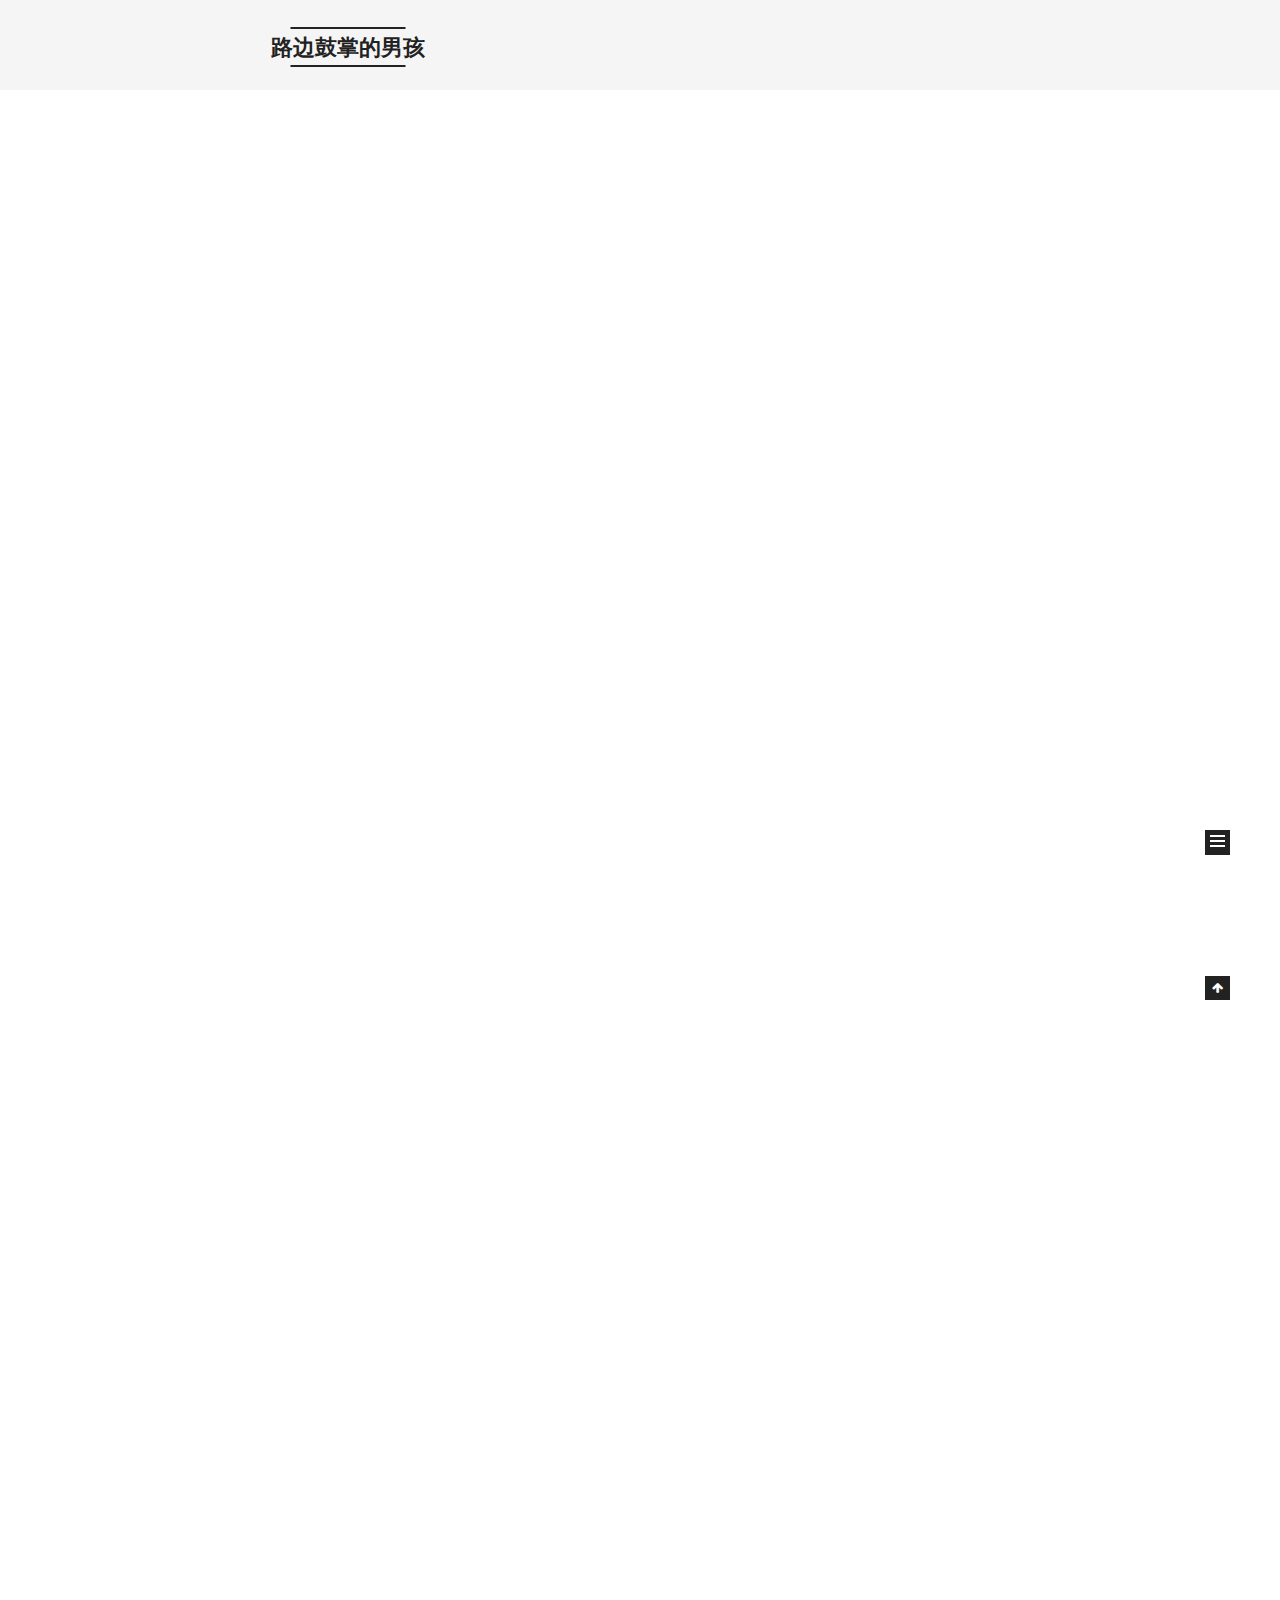
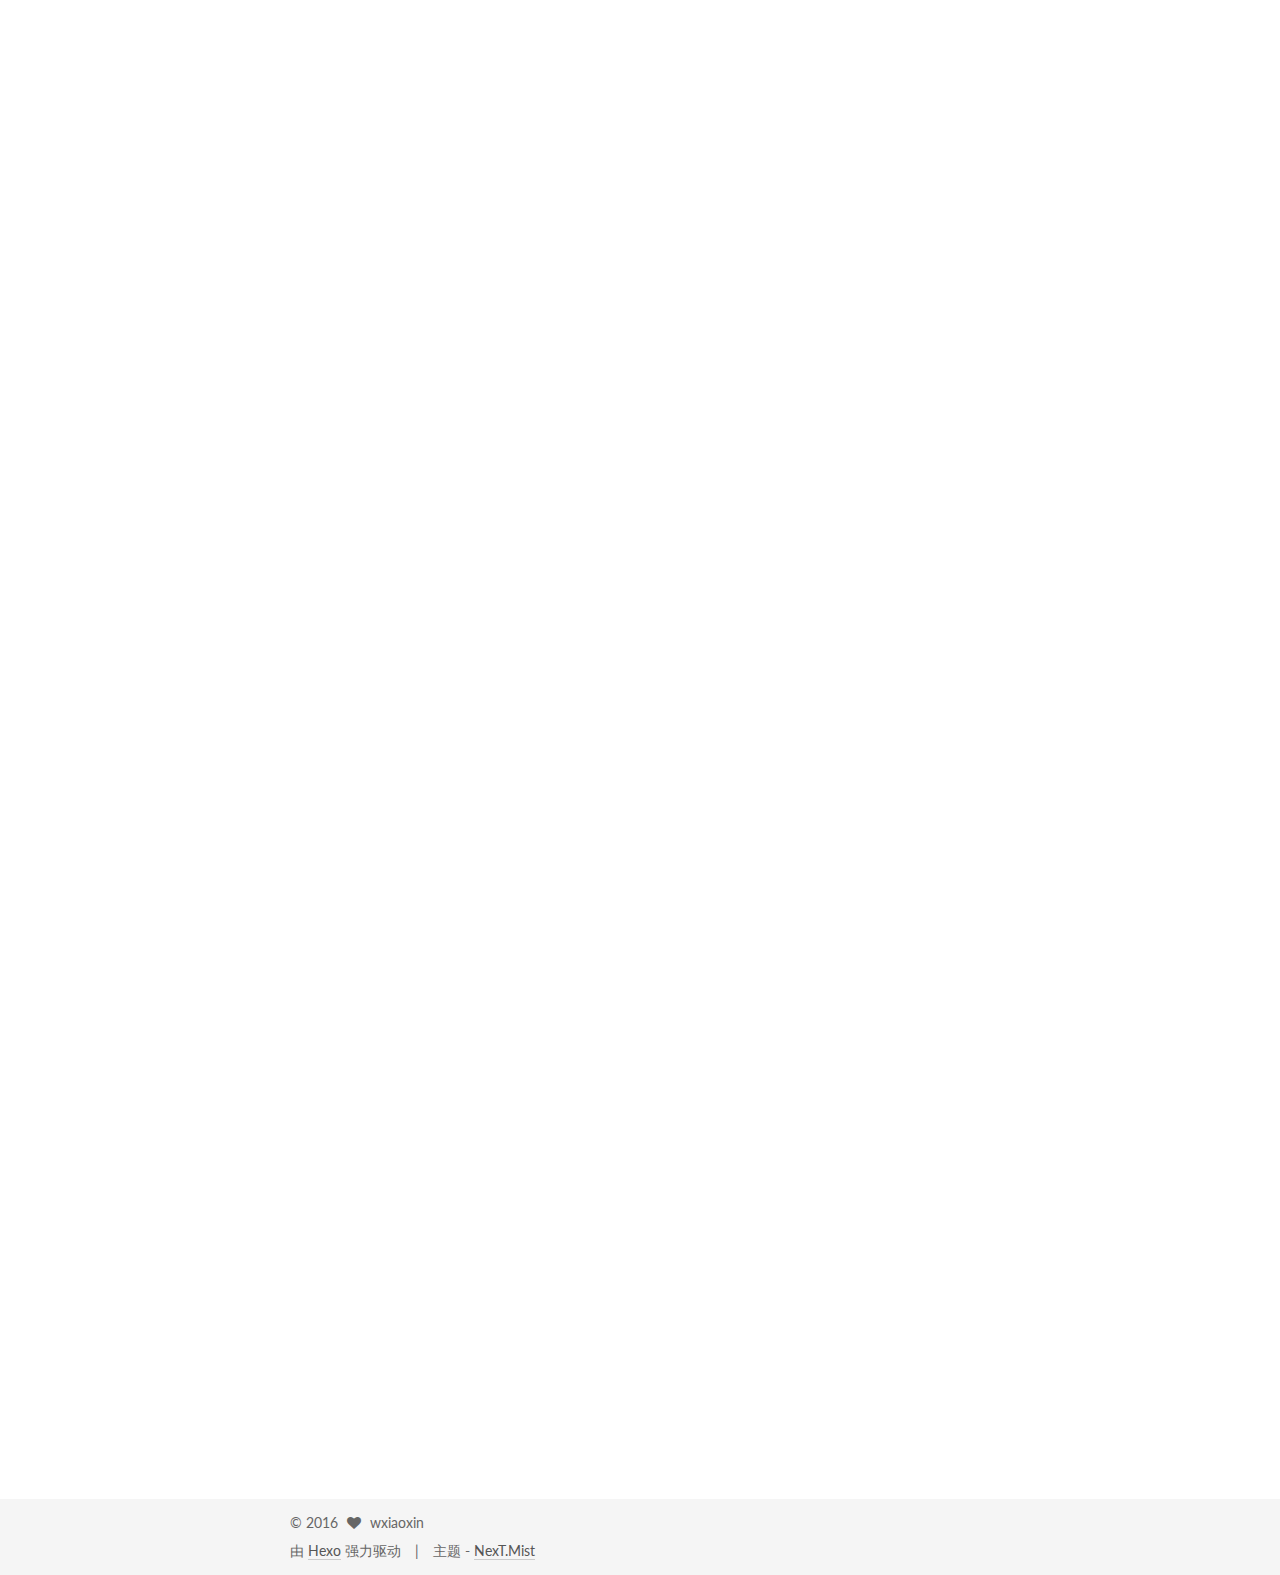
<file: index.html>
<!doctype html>



  


<html class="theme-next mist use-motion">
<head>
  <meta charset="UTF-8"/>
<meta http-equiv="X-UA-Compatible" content="IE=edge,chrome=1" />
<meta name="viewport" content="width=device-width, initial-scale=1, maximum-scale=1"/>



<meta http-equiv="Cache-Control" content="no-transform" />
<meta http-equiv="Cache-Control" content="no-siteapp" />












  
  
  <link href="/vendors/fancybox/source/jquery.fancybox.css?v=2.1.5" rel="stylesheet" type="text/css" />




  
  
  
  

  
    
    
  

  

  

  

  

  
    
    
    <link href="//fonts.googleapis.com/css?family=Lato:300,300italic,400,400italic,700,700italic&subset=latin,latin-ext" rel="stylesheet" type="text/css">
  






<link href="/vendors/font-awesome/css/font-awesome.min.css?v=4.4.0" rel="stylesheet" type="text/css" />

<link href="/css/main.css?v=5.0.1" rel="stylesheet" type="text/css" />


  <meta name="keywords" content="并没有什么" />








  <link rel="shortcut icon" type="image/x-icon" href="/favicon.ico?v=5.0.1" />






<meta property="og:type" content="website">
<meta property="og:title" content="路边鼓掌的男孩">
<meta property="og:url" content="http://yoursite.com/index.html">
<meta property="og:site_name" content="路边鼓掌的男孩">
<meta name="twitter:card" content="summary">
<meta name="twitter:title" content="路边鼓掌的男孩">



<script type="text/javascript" id="hexo.configuration">
  var NexT = window.NexT || {};
  var CONFIG = {
    scheme: 'Mist',
    sidebar: {"position":"left","display":"hide"},
    fancybox: true,
    motion: true,
    duoshuo: {
      userId: 0,
      author: '博主'
    }
  };
</script>

  <title> 路边鼓掌的男孩 </title>
</head>

<body itemscope itemtype="http://schema.org/WebPage" lang="zh-Hans">

  










  
  
    
  

  <div class="container one-collumn sidebar-position-left 
   page-home 
 ">
    <div class="headband"></div>

    <header id="header" class="header" itemscope itemtype="http://schema.org/WPHeader">
      <div class="header-inner"><div class="site-meta ">
  

  <div class="custom-logo-site-title">
    <a href="/"  class="brand" rel="start">
      <span class="logo-line-before"><i></i></span>
      <span class="site-title">路边鼓掌的男孩</span>
      <span class="logo-line-after"><i></i></span>
    </a>
  </div>
  <p class="site-subtitle"></p>
</div>

<div class="site-nav-toggle">
  <button>
    <span class="btn-bar"></span>
    <span class="btn-bar"></span>
    <span class="btn-bar"></span>
  </button>
</div>

<nav class="site-nav">
  

  
    <ul id="menu" class="menu">
      
        
        <li class="menu-item menu-item-home">
          <a href="/" rel="section">
            
              <i class="menu-item-icon fa fa-fw fa-home"></i> <br />
            
            首页
          </a>
        </li>
      
        
        <li class="menu-item menu-item-tags">
          <a href="/tags" rel="section">
            
              <i class="menu-item-icon fa fa-fw fa-tags"></i> <br />
            
            标签
          </a>
        </li>
      
        
        <li class="menu-item menu-item-archives">
          <a href="/archives" rel="section">
            
              <i class="menu-item-icon fa fa-fw fa-archive"></i> <br />
            
            归档
          </a>
        </li>
      
        
        <li class="menu-item menu-item-about">
          <a href="/about" rel="section">
            
              <i class="menu-item-icon fa fa-fw fa-user"></i> <br />
            
            关于
          </a>
        </li>
      

      
    </ul>
  

  
</nav>

 </div>
    </header>

    <main id="main" class="main">
      <div class="main-inner">
        <div class="content-wrap">
          <div id="content" class="content">
            
  <section id="posts" class="posts-expand">
    
      

  
  

  
  
  

  <article class="post post-type-normal " itemscope itemtype="http://schema.org/Article">

    
      <header class="post-header">

        
        
          <h1 class="post-title" itemprop="name headline">
            
            
              
                
                <a class="post-title-link" href="/2016/08/04/hexo-command/" itemprop="url">
                  Hexo基本命令和标签
                </a>
              
            
          </h1>
        

        <div class="post-meta">
          <span class="post-time">
            <span class="post-meta-item-icon">
              <i class="fa fa-calendar-o"></i>
            </span>
            <span class="post-meta-item-text">发表于</span>
            <time itemprop="dateCreated" datetime="2016-08-04T12:49:02+08:00" content="2016-08-04">
              2016-08-04
            </time>
          </span>

          
            <span class="post-category" >
              &nbsp; | &nbsp;
              <span class="post-meta-item-icon">
                <i class="fa fa-folder-o"></i>
              </span>
              <span class="post-meta-item-text">分类于</span>
              
                <span itemprop="about" itemscope itemtype="https://schema.org/Thing">
                  <a href="/categories/Hexo/" itemprop="url" rel="index">
                    <span itemprop="name">Hexo</span>
                  </a>
                </span>

                
                

              
            </span>
          

          
            
          

          

          
          

          
        </div>
      </header>
    


    <div class="post-body" itemprop="articleBody">

      
      

      
        
          <h3 id="命令"><a href="#命令" class="headerlink" title="命令"></a>命令</h3><p>安装Hexo</p>
<pre><code>npm install hexo -g
</code></pre><p>初始化</p>
<pre><code>hexo init
</code></pre><p>生成站点资源</p>
<pre><code>hexo generate
</code></pre>
          <div class="post-more-link text-center">
            <a class="btn" href="/2016/08/04/hexo-command/#more" rel="contents">
              阅读全文 &raquo;
            </a>
          </div>
        
      
    </div>

    <div>
      
    </div>

    <div>
      
    </div>

    <footer class="post-footer">
      

      

      
      
        <div class="post-eof"></div>
      
    </footer>
  </article>


    
      

  
  

  
  
  

  <article class="post post-type-normal " itemscope itemtype="http://schema.org/Article">

    
      <header class="post-header">

        
        
          <h1 class="post-title" itemprop="name headline">
            
            
              
                
                <a class="post-title-link" href="/2016/08/03/基于Github-Hexo搭建个人博客/" itemprop="url">
                  基于Github & Hexo搭建个人博客
                </a>
              
            
          </h1>
        

        <div class="post-meta">
          <span class="post-time">
            <span class="post-meta-item-icon">
              <i class="fa fa-calendar-o"></i>
            </span>
            <span class="post-meta-item-text">发表于</span>
            <time itemprop="dateCreated" datetime="2016-08-03T20:37:08+08:00" content="2016-08-03">
              2016-08-03
            </time>
          </span>

          
            <span class="post-category" >
              &nbsp; | &nbsp;
              <span class="post-meta-item-icon">
                <i class="fa fa-folder-o"></i>
              </span>
              <span class="post-meta-item-text">分类于</span>
              
                <span itemprop="about" itemscope itemtype="https://schema.org/Thing">
                  <a href="/categories/Hexo/" itemprop="url" rel="index">
                    <span itemprop="name">Hexo</span>
                  </a>
                </span>

                
                

              
            </span>
          

          
            
          

          

          
          

          
        </div>
      </header>
    


    <div class="post-body" itemprop="articleBody">

      
      

      
        
          <h3 id="简介"><a href="#简介" class="headerlink" title="简介"></a>简介</h3><p>我们的目标是：<strong>简单</strong> <strong>快速</strong> 地搭建一个 <strong>个人博客</strong>。</p>
<p>因此，采用 <strong>Hexo</strong> 这个东西，它是一个基于<strong>nodejs</strong> 的静态博客网站生成器，具有：</p>
<ul>
<li>支持Markdown语法</li>
<li>快速生成静态博客页面文件</li>
<li>丰富漂亮可个性定制的主题</li>
<li>一个指令即可部署到Github免费托管和访问</li>
</ul>
          <div class="post-more-link text-center">
            <a class="btn" href="/2016/08/03/基于Github-Hexo搭建个人博客/#more" rel="contents">
              阅读全文 &raquo;
            </a>
          </div>
        
      
    </div>

    <div>
      
    </div>

    <div>
      
    </div>

    <footer class="post-footer">
      

      

      
      
        <div class="post-eof"></div>
      
    </footer>
  </article>


    
      

  
  

  
  
  

  <article class="post post-type-normal " itemscope itemtype="http://schema.org/Article">

    
      <header class="post-header">

        
        
          <h1 class="post-title" itemprop="name headline">
            
            
              
                
                <a class="post-title-link" href="/2016/08/03/go/" itemprop="url">
                  go
                </a>
              
            
          </h1>
        

        <div class="post-meta">
          <span class="post-time">
            <span class="post-meta-item-icon">
              <i class="fa fa-calendar-o"></i>
            </span>
            <span class="post-meta-item-text">发表于</span>
            <time itemprop="dateCreated" datetime="2016-08-03T16:50:15+08:00" content="2016-08-03">
              2016-08-03
            </time>
          </span>

          

          
            
          

          

          
          

          
        </div>
      </header>
    


    <div class="post-body" itemprop="articleBody">

      
      

      
        
          
            <h3 id="添加一个标题"><a href="#添加一个标题" class="headerlink" title="添加一个标题"></a>添加一个标题</h3><p>这是一大段内容啊..</p>
<ol>
<li>你好</li>
<li>这个</li>
<li>世界</li>
</ol>
<p><a href="http://baidu.com" target="_blank" rel="external">百度</a></p>
<hr>
<p>下面是一段代码</p>
<pre><code>public static void main() {
    System.out.println(&quot;Hello World~);
}
</code></pre><p>有点想念你</p>

          
        
      
    </div>

    <div>
      
    </div>

    <div>
      
    </div>

    <footer class="post-footer">
      

      

      
      
        <div class="post-eof"></div>
      
    </footer>
  </article>


    
      

  
  

  
  
  

  <article class="post post-type-normal " itemscope itemtype="http://schema.org/Article">

    
      <header class="post-header">

        
        
          <h1 class="post-title" itemprop="name headline">
            
            
              
                
                <a class="post-title-link" href="/2016/08/03/hello-world/" itemprop="url">
                  Hello World
                </a>
              
            
          </h1>
        

        <div class="post-meta">
          <span class="post-time">
            <span class="post-meta-item-icon">
              <i class="fa fa-calendar-o"></i>
            </span>
            <span class="post-meta-item-text">发表于</span>
            <time itemprop="dateCreated" datetime="2016-08-03T15:59:56+08:00" content="2016-08-03">
              2016-08-03
            </time>
          </span>

          

          
            
          

          

          
          

          
        </div>
      </header>
    


    <div class="post-body" itemprop="articleBody">

      
      

      
        
          
            <p>Welcome to <a href="https://hexo.io/" target="_blank" rel="external">Hexo</a>! This is your very first post. Check <a href="https://hexo.io/docs/" target="_blank" rel="external">documentation</a> for more info. If you get any problems when using Hexo, you can find the answer in <a href="https://hexo.io/docs/troubleshooting.html" target="_blank" rel="external">troubleshooting</a> or you can ask me on <a href="https://github.com/hexojs/hexo/issues" target="_blank" rel="external">GitHub</a>.</p>
<h2 id="Quick-Start"><a href="#Quick-Start" class="headerlink" title="Quick Start"></a>Quick Start</h2><h3 id="Create-a-new-post"><a href="#Create-a-new-post" class="headerlink" title="Create a new post"></a>Create a new post</h3><figure class="highlight bash"><table><tr><td class="gutter"><pre><div class="line">1</div></pre></td><td class="code"><pre><div class="line">$ hexo new <span class="string">"My New Post"</span></div></pre></td></tr></table></figure>
<p>More info: <a href="https://hexo.io/docs/writing.html" target="_blank" rel="external">Writing</a></p>
<h3 id="Run-server"><a href="#Run-server" class="headerlink" title="Run server"></a>Run server</h3><figure class="highlight bash"><table><tr><td class="gutter"><pre><div class="line">1</div></pre></td><td class="code"><pre><div class="line">$ hexo server</div></pre></td></tr></table></figure>
<p>More info: <a href="https://hexo.io/docs/server.html" target="_blank" rel="external">Server</a></p>
<h3 id="Generate-static-files"><a href="#Generate-static-files" class="headerlink" title="Generate static files"></a>Generate static files</h3><figure class="highlight bash"><table><tr><td class="gutter"><pre><div class="line">1</div></pre></td><td class="code"><pre><div class="line">$ hexo generate</div></pre></td></tr></table></figure>
<p>More info: <a href="https://hexo.io/docs/generating.html" target="_blank" rel="external">Generating</a></p>
<h3 id="Deploy-to-remote-sites"><a href="#Deploy-to-remote-sites" class="headerlink" title="Deploy to remote sites"></a>Deploy to remote sites</h3><figure class="highlight bash"><table><tr><td class="gutter"><pre><div class="line">1</div></pre></td><td class="code"><pre><div class="line">$ hexo deploy</div></pre></td></tr></table></figure>
<p>More info: <a href="https://hexo.io/docs/deployment.html" target="_blank" rel="external">Deployment</a></p>

          
        
      
    </div>

    <div>
      
    </div>

    <div>
      
    </div>

    <footer class="post-footer">
      

      

      
      
        <div class="post-eof"></div>
      
    </footer>
  </article>


    
  </section>

  


          </div>
          


          

        </div>
        
          
  
  <div class="sidebar-toggle">
    <div class="sidebar-toggle-line-wrap">
      <span class="sidebar-toggle-line sidebar-toggle-line-first"></span>
      <span class="sidebar-toggle-line sidebar-toggle-line-middle"></span>
      <span class="sidebar-toggle-line sidebar-toggle-line-last"></span>
    </div>
  </div>

  <aside id="sidebar" class="sidebar">
    <div class="sidebar-inner">

      

      

      <section class="site-overview sidebar-panel  sidebar-panel-active ">
        <div class="site-author motion-element" itemprop="author" itemscope itemtype="http://schema.org/Person">
          <img class="site-author-image" itemprop="image"
               src="/images/avtar.png"
               alt="wxiaoxin" />
          <p class="site-author-name" itemprop="name">wxiaoxin</p>
          <p class="site-description motion-element" itemprop="description"></p>
        </div>
        <nav class="site-state motion-element">
          <div class="site-state-item site-state-posts">
            <a href="/archives">
              <span class="site-state-item-count">4</span>
              <span class="site-state-item-name">日志</span>
            </a>
          </div>

          
            <div class="site-state-item site-state-categories">
              
                <span class="site-state-item-count">1</span>
                <span class="site-state-item-name">分类</span>
              
            </div>
          

          
            <div class="site-state-item site-state-tags">
              <a href="/tags">
                <span class="site-state-item-count">2</span>
                <span class="site-state-item-name">标签</span>
              </a>
            </div>
          

        </nav>

        

        <div class="links-of-author motion-element">
          
        </div>

        
        

        
        

      </section>

      

    </div>
  </aside>


        
      </div>
    </main>

    <footer id="footer" class="footer">
      <div class="footer-inner">
        <div class="copyright" >
  
  &copy; 
  <span itemprop="copyrightYear">2016</span>
  <span class="with-love">
    <i class="fa fa-heart"></i>
  </span>
  <span class="author" itemprop="copyrightHolder">wxiaoxin</span>
</div>

<div class="powered-by">
  由 <a class="theme-link" href="http://hexo.io">Hexo</a> 强力驱动
</div>

<div class="theme-info">
  主题 -
  <a class="theme-link" href="https://github.com/iissnan/hexo-theme-next">
    NexT.Mist
  </a>
</div>

        

        
      </div>
    </footer>

    <div class="back-to-top">
      <i class="fa fa-arrow-up"></i>
    </div>
  </div>

  

<script type="text/javascript">
  if (Object.prototype.toString.call(window.Promise) !== '[object Function]') {
    window.Promise = null;
  }
</script>









  



  
  <script type="text/javascript" src="/vendors/jquery/index.js?v=2.1.3"></script>

  
  <script type="text/javascript" src="/vendors/fastclick/lib/fastclick.min.js?v=1.0.6"></script>

  
  <script type="text/javascript" src="/vendors/jquery_lazyload/jquery.lazyload.js?v=1.9.7"></script>

  
  <script type="text/javascript" src="/vendors/velocity/velocity.min.js?v=1.2.1"></script>

  
  <script type="text/javascript" src="/vendors/velocity/velocity.ui.min.js?v=1.2.1"></script>

  
  <script type="text/javascript" src="/vendors/fancybox/source/jquery.fancybox.pack.js?v=2.1.5"></script>


  


  <script type="text/javascript" src="/js/src/utils.js?v=5.0.1"></script>

  <script type="text/javascript" src="/js/src/motion.js?v=5.0.1"></script>



  
  

  

  


  <script type="text/javascript" src="/js/src/bootstrap.js?v=5.0.1"></script>



  



  



  
  
  

  

  

</body>
</html>
</file>
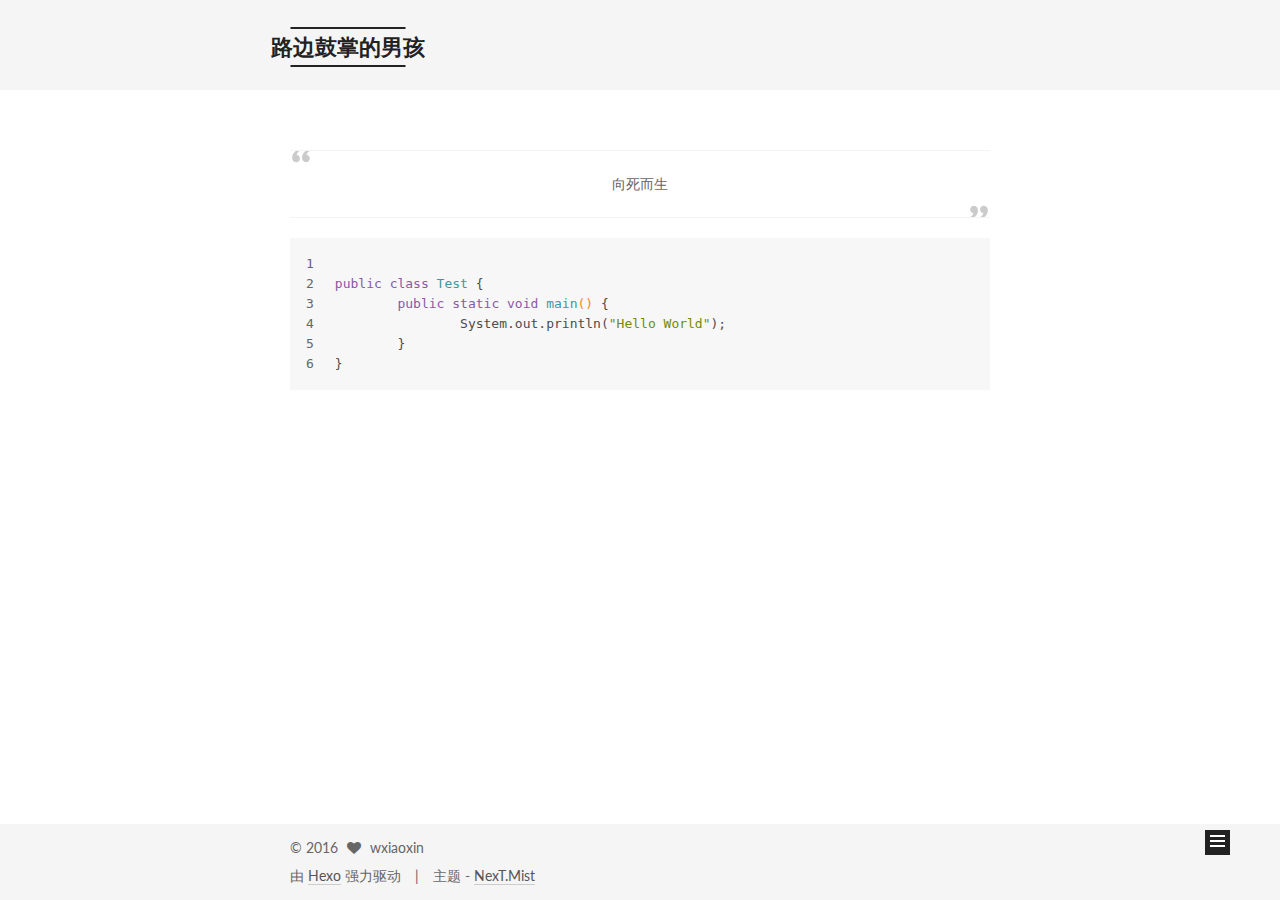
<file: about/index.html>
<!doctype html>



  


<html class="theme-next mist use-motion">
<head>
  <meta charset="UTF-8"/>
<meta http-equiv="X-UA-Compatible" content="IE=edge,chrome=1" />
<meta name="viewport" content="width=device-width, initial-scale=1, maximum-scale=1"/>



<meta http-equiv="Cache-Control" content="no-transform" />
<meta http-equiv="Cache-Control" content="no-siteapp" />












  
  
  <link href="/vendors/fancybox/source/jquery.fancybox.css?v=2.1.5" rel="stylesheet" type="text/css" />




  
  
  
  

  
    
    
  

  

  

  

  

  
    
    
    <link href="//fonts.googleapis.com/css?family=Lato:300,300italic,400,400italic,700,700italic&subset=latin,latin-ext" rel="stylesheet" type="text/css">
  






<link href="/vendors/font-awesome/css/font-awesome.min.css?v=4.4.0" rel="stylesheet" type="text/css" />

<link href="/css/main.css?v=5.0.1" rel="stylesheet" type="text/css" />


  <meta name="keywords" content="并没有什么" />








  <link rel="shortcut icon" type="image/x-icon" href="/favicon.ico?v=5.0.1" />






<meta name="description" content="向死而生 

123456 public class Test &amp;#123;	public static void main() &amp;#123;		System.out.println(&quot;Hello World&quot;);	&amp;#125;&amp;#125;">
<meta property="og:type" content="website">
<meta property="og:title" content="about">
<meta property="og:url" content="http://yoursite.com/about/index.html">
<meta property="og:site_name" content="路边鼓掌的男孩">
<meta property="og:description" content="向死而生 

123456 public class Test &amp;#123;	public static void main() &amp;#123;		System.out.println(&quot;Hello World&quot;);	&amp;#125;&amp;#125;">
<meta property="og:updated_time" content="2016-08-04T05:03:01.365Z">
<meta name="twitter:card" content="summary">
<meta name="twitter:title" content="about">
<meta name="twitter:description" content="向死而生 

123456 public class Test &amp;#123;	public static void main() &amp;#123;		System.out.println(&quot;Hello World&quot;);	&amp;#125;&amp;#125;">



<script type="text/javascript" id="hexo.configuration">
  var NexT = window.NexT || {};
  var CONFIG = {
    scheme: 'Mist',
    sidebar: {"position":"left","display":"hide"},
    fancybox: true,
    motion: true,
    duoshuo: {
      userId: 0,
      author: '博主'
    }
  };
</script>

  <title>
  

  
    about | 路边鼓掌的男孩
  
</title>
</head>

<body itemscope itemtype="http://schema.org/WebPage" lang="zh-Hans">

  










  
  
    
  

  <div class="container one-collumn sidebar-position-left  ">
    <div class="headband"></div>

    <header id="header" class="header" itemscope itemtype="http://schema.org/WPHeader">
      <div class="header-inner"><div class="site-meta ">
  

  <div class="custom-logo-site-title">
    <a href="/"  class="brand" rel="start">
      <span class="logo-line-before"><i></i></span>
      <span class="site-title">路边鼓掌的男孩</span>
      <span class="logo-line-after"><i></i></span>
    </a>
  </div>
  <p class="site-subtitle"></p>
</div>

<div class="site-nav-toggle">
  <button>
    <span class="btn-bar"></span>
    <span class="btn-bar"></span>
    <span class="btn-bar"></span>
  </button>
</div>

<nav class="site-nav">
  

  
    <ul id="menu" class="menu">
      
        
        <li class="menu-item menu-item-home">
          <a href="/" rel="section">
            
              <i class="menu-item-icon fa fa-fw fa-home"></i> <br />
            
            首页
          </a>
        </li>
      
        
        <li class="menu-item menu-item-tags">
          <a href="/tags" rel="section">
            
              <i class="menu-item-icon fa fa-fw fa-tags"></i> <br />
            
            标签
          </a>
        </li>
      
        
        <li class="menu-item menu-item-archives">
          <a href="/archives" rel="section">
            
              <i class="menu-item-icon fa fa-fw fa-archive"></i> <br />
            
            归档
          </a>
        </li>
      
        
        <li class="menu-item menu-item-about">
          <a href="/about" rel="section">
            
              <i class="menu-item-icon fa fa-fw fa-user"></i> <br />
            
            关于
          </a>
        </li>
      

      
    </ul>
  

  
</nav>

 </div>
    </header>

    <main id="main" class="main">
      <div class="main-inner">
        <div class="content-wrap">
          <div id="content" class="content">
            

  <div id="posts" class="posts-expand">
    
    
      <blockquote class="blockquote-center"><p>向死而生 </p>
</blockquote>
<figure class="highlight java"><table><tr><td class="gutter"><pre><div class="line">1</div><div class="line">2</div><div class="line">3</div><div class="line">4</div><div class="line">5</div><div class="line">6</div></pre></td><td class="code"><pre><div class="line"> </div><div class="line"><span class="keyword">public</span> <span class="class"><span class="keyword">class</span> <span class="title">Test</span> </span>&#123;</div><div class="line">	<span class="function"><span class="keyword">public</span> <span class="keyword">static</span> <span class="keyword">void</span> <span class="title">main</span><span class="params">()</span> </span>&#123;</div><div class="line">		System.out.println(<span class="string">"Hello World"</span>);</div><div class="line">	&#125;</div><div class="line">&#125;</div></pre></td></tr></table></figure>

    
  </div>


          </div>
          


          
  <div class="comments" id="comments">
    
  </div>


        </div>
        
          
  
  <div class="sidebar-toggle">
    <div class="sidebar-toggle-line-wrap">
      <span class="sidebar-toggle-line sidebar-toggle-line-first"></span>
      <span class="sidebar-toggle-line sidebar-toggle-line-middle"></span>
      <span class="sidebar-toggle-line sidebar-toggle-line-last"></span>
    </div>
  </div>

  <aside id="sidebar" class="sidebar">
    <div class="sidebar-inner">

      

      

      <section class="site-overview sidebar-panel  sidebar-panel-active ">
        <div class="site-author motion-element" itemprop="author" itemscope itemtype="http://schema.org/Person">
          <img class="site-author-image" itemprop="image"
               src="/images/avtar.png"
               alt="wxiaoxin" />
          <p class="site-author-name" itemprop="name">wxiaoxin</p>
          <p class="site-description motion-element" itemprop="description"></p>
        </div>
        <nav class="site-state motion-element">
          <div class="site-state-item site-state-posts">
            <a href="/archives">
              <span class="site-state-item-count">4</span>
              <span class="site-state-item-name">日志</span>
            </a>
          </div>

          
            <div class="site-state-item site-state-categories">
              
                <span class="site-state-item-count">1</span>
                <span class="site-state-item-name">分类</span>
              
            </div>
          

          
            <div class="site-state-item site-state-tags">
              <a href="/tags">
                <span class="site-state-item-count">2</span>
                <span class="site-state-item-name">标签</span>
              </a>
            </div>
          

        </nav>

        

        <div class="links-of-author motion-element">
          
        </div>

        
        

        
        

      </section>

      

    </div>
  </aside>


        
      </div>
    </main>

    <footer id="footer" class="footer">
      <div class="footer-inner">
        <div class="copyright" >
  
  &copy; 
  <span itemprop="copyrightYear">2016</span>
  <span class="with-love">
    <i class="fa fa-heart"></i>
  </span>
  <span class="author" itemprop="copyrightHolder">wxiaoxin</span>
</div>

<div class="powered-by">
  由 <a class="theme-link" href="http://hexo.io">Hexo</a> 强力驱动
</div>

<div class="theme-info">
  主题 -
  <a class="theme-link" href="https://github.com/iissnan/hexo-theme-next">
    NexT.Mist
  </a>
</div>

        

        
      </div>
    </footer>

    <div class="back-to-top">
      <i class="fa fa-arrow-up"></i>
    </div>
  </div>

  

<script type="text/javascript">
  if (Object.prototype.toString.call(window.Promise) !== '[object Function]') {
    window.Promise = null;
  }
</script>









  



  
  <script type="text/javascript" src="/vendors/jquery/index.js?v=2.1.3"></script>

  
  <script type="text/javascript" src="/vendors/fastclick/lib/fastclick.min.js?v=1.0.6"></script>

  
  <script type="text/javascript" src="/vendors/jquery_lazyload/jquery.lazyload.js?v=1.9.7"></script>

  
  <script type="text/javascript" src="/vendors/velocity/velocity.min.js?v=1.2.1"></script>

  
  <script type="text/javascript" src="/vendors/velocity/velocity.ui.min.js?v=1.2.1"></script>

  
  <script type="text/javascript" src="/vendors/fancybox/source/jquery.fancybox.pack.js?v=2.1.5"></script>


  


  <script type="text/javascript" src="/js/src/utils.js?v=5.0.1"></script>

  <script type="text/javascript" src="/js/src/motion.js?v=5.0.1"></script>



  
  

  

  


  <script type="text/javascript" src="/js/src/bootstrap.js?v=5.0.1"></script>



  



  



  
  
  

  

  

</body>
</html>
</file>
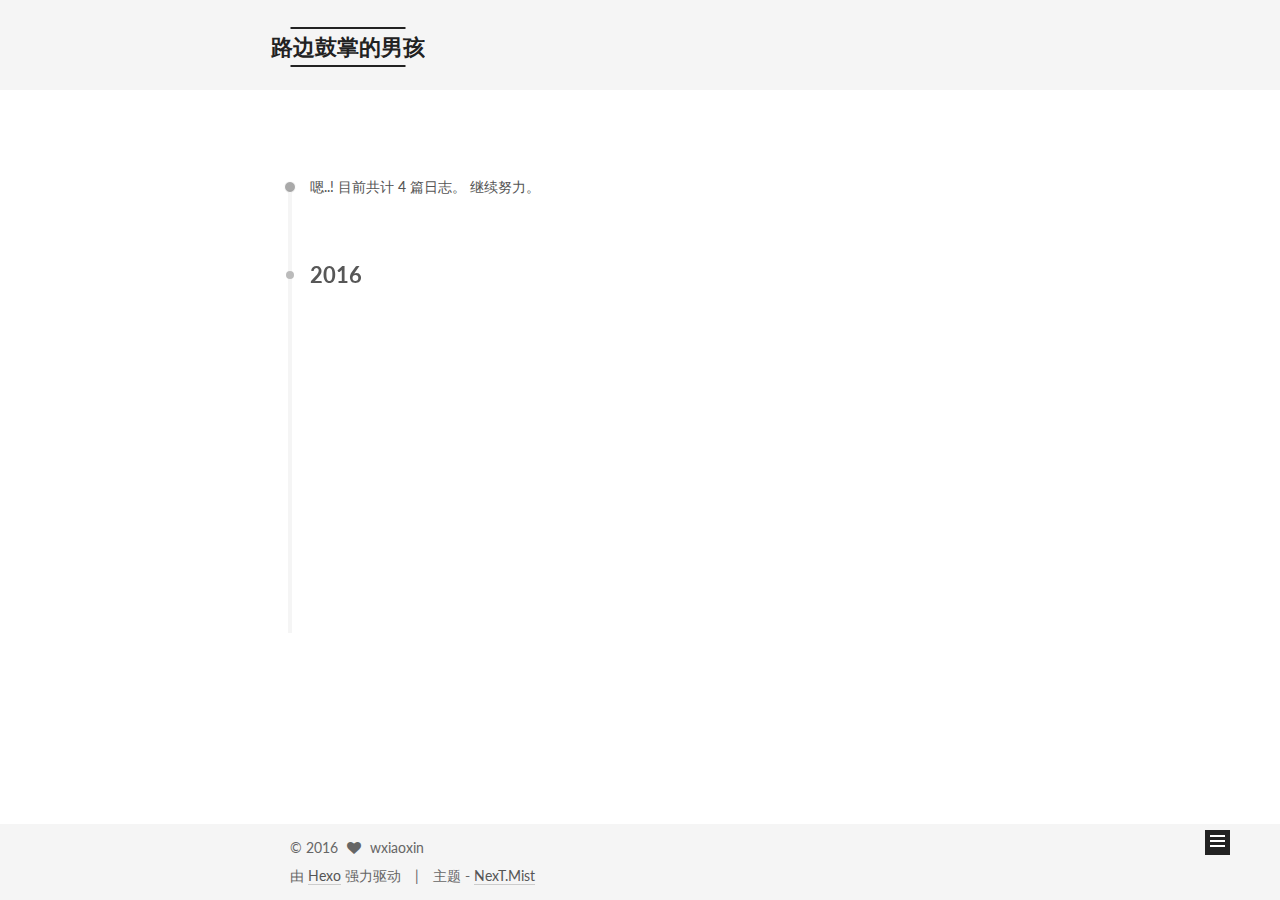
<file: archives/index.html>
<!doctype html>



  


<html class="theme-next mist use-motion">
<head>
  <meta charset="UTF-8"/>
<meta http-equiv="X-UA-Compatible" content="IE=edge,chrome=1" />
<meta name="viewport" content="width=device-width, initial-scale=1, maximum-scale=1"/>



<meta http-equiv="Cache-Control" content="no-transform" />
<meta http-equiv="Cache-Control" content="no-siteapp" />












  
  
  <link href="/vendors/fancybox/source/jquery.fancybox.css?v=2.1.5" rel="stylesheet" type="text/css" />




  
  
  
  

  
    
    
  

  

  

  

  

  
    
    
    <link href="//fonts.googleapis.com/css?family=Lato:300,300italic,400,400italic,700,700italic&subset=latin,latin-ext" rel="stylesheet" type="text/css">
  






<link href="/vendors/font-awesome/css/font-awesome.min.css?v=4.4.0" rel="stylesheet" type="text/css" />

<link href="/css/main.css?v=5.0.1" rel="stylesheet" type="text/css" />


  <meta name="keywords" content="并没有什么" />








  <link rel="shortcut icon" type="image/x-icon" href="/favicon.ico?v=5.0.1" />






<meta property="og:type" content="website">
<meta property="og:title" content="路边鼓掌的男孩">
<meta property="og:url" content="http://yoursite.com/archives/index.html">
<meta property="og:site_name" content="路边鼓掌的男孩">
<meta name="twitter:card" content="summary">
<meta name="twitter:title" content="路边鼓掌的男孩">



<script type="text/javascript" id="hexo.configuration">
  var NexT = window.NexT || {};
  var CONFIG = {
    scheme: 'Mist',
    sidebar: {"position":"left","display":"hide"},
    fancybox: true,
    motion: true,
    duoshuo: {
      userId: 0,
      author: '博主'
    }
  };
</script>

  <title> 归档 | 路边鼓掌的男孩 </title>
</head>

<body itemscope itemtype="http://schema.org/WebPage" lang="zh-Hans">

  










  
  
    
  

  <div class="container one-collumn sidebar-position-left  page-archive  ">
    <div class="headband"></div>

    <header id="header" class="header" itemscope itemtype="http://schema.org/WPHeader">
      <div class="header-inner"><div class="site-meta ">
  

  <div class="custom-logo-site-title">
    <a href="/"  class="brand" rel="start">
      <span class="logo-line-before"><i></i></span>
      <span class="site-title">路边鼓掌的男孩</span>
      <span class="logo-line-after"><i></i></span>
    </a>
  </div>
  <p class="site-subtitle"></p>
</div>

<div class="site-nav-toggle">
  <button>
    <span class="btn-bar"></span>
    <span class="btn-bar"></span>
    <span class="btn-bar"></span>
  </button>
</div>

<nav class="site-nav">
  

  
    <ul id="menu" class="menu">
      
        
        <li class="menu-item menu-item-home">
          <a href="/" rel="section">
            
              <i class="menu-item-icon fa fa-fw fa-home"></i> <br />
            
            首页
          </a>
        </li>
      
        
        <li class="menu-item menu-item-tags">
          <a href="/tags" rel="section">
            
              <i class="menu-item-icon fa fa-fw fa-tags"></i> <br />
            
            标签
          </a>
        </li>
      
        
        <li class="menu-item menu-item-archives">
          <a href="/archives" rel="section">
            
              <i class="menu-item-icon fa fa-fw fa-archive"></i> <br />
            
            归档
          </a>
        </li>
      
        
        <li class="menu-item menu-item-about">
          <a href="/about" rel="section">
            
              <i class="menu-item-icon fa fa-fw fa-user"></i> <br />
            
            关于
          </a>
        </li>
      

      
    </ul>
  

  
</nav>

 </div>
    </header>

    <main id="main" class="main">
      <div class="main-inner">
        <div class="content-wrap">
          <div id="content" class="content">
            

  <section id="posts" class="posts-collapse">
    <span class="archive-move-on"></span>

    <span class="archive-page-counter">
      
      
      
        
      
      嗯..! 目前共计 4 篇日志。 继续努力。
    </span>

    

      
      
      

      
        
        <div class="collection-title">
          <h2 class="archive-year motion-element" id="archive-year-2016">2016</h2>
        </div>
      
      

      

  <article class="post post-type-normal" itemscope itemtype="http://schema.org/Article">
    <header class="post-header">

      <h1 class="post-title">
        
            <a class="post-title-link" href="/2016/08/04/hexo-command/" itemprop="url">
              
                <span itemprop="name">Hexo基本命令和标签</span>
              
            </a>
        
      </h1>

      <div class="post-meta">
        <time class="post-time" itemprop="dateCreated"
              datetime="2016-08-04T12:49:02+08:00"
              content="2016-08-04" >
          08-04
        </time>
      </div>

    </header>
  </article>



    

      
      
      

      
      

      

  <article class="post post-type-normal" itemscope itemtype="http://schema.org/Article">
    <header class="post-header">

      <h1 class="post-title">
        
            <a class="post-title-link" href="/2016/08/03/基于Github-Hexo搭建个人博客/" itemprop="url">
              
                <span itemprop="name">基于Github & Hexo搭建个人博客</span>
              
            </a>
        
      </h1>

      <div class="post-meta">
        <time class="post-time" itemprop="dateCreated"
              datetime="2016-08-03T20:37:08+08:00"
              content="2016-08-03" >
          08-03
        </time>
      </div>

    </header>
  </article>



    

      
      
      

      
      

      

  <article class="post post-type-normal" itemscope itemtype="http://schema.org/Article">
    <header class="post-header">

      <h1 class="post-title">
        
            <a class="post-title-link" href="/2016/08/03/go/" itemprop="url">
              
                <span itemprop="name">go</span>
              
            </a>
        
      </h1>

      <div class="post-meta">
        <time class="post-time" itemprop="dateCreated"
              datetime="2016-08-03T16:50:15+08:00"
              content="2016-08-03" >
          08-03
        </time>
      </div>

    </header>
  </article>



    

      
      
      

      
      

      

  <article class="post post-type-normal" itemscope itemtype="http://schema.org/Article">
    <header class="post-header">

      <h1 class="post-title">
        
            <a class="post-title-link" href="/2016/08/03/hello-world/" itemprop="url">
              
                <span itemprop="name">Hello World</span>
              
            </a>
        
      </h1>

      <div class="post-meta">
        <time class="post-time" itemprop="dateCreated"
              datetime="2016-08-03T15:59:56+08:00"
              content="2016-08-03" >
          08-03
        </time>
      </div>

    </header>
  </article>



    

  </section>

  



          </div>
          


          

        </div>
        
          
  
  <div class="sidebar-toggle">
    <div class="sidebar-toggle-line-wrap">
      <span class="sidebar-toggle-line sidebar-toggle-line-first"></span>
      <span class="sidebar-toggle-line sidebar-toggle-line-middle"></span>
      <span class="sidebar-toggle-line sidebar-toggle-line-last"></span>
    </div>
  </div>

  <aside id="sidebar" class="sidebar">
    <div class="sidebar-inner">

      

      

      <section class="site-overview sidebar-panel  sidebar-panel-active ">
        <div class="site-author motion-element" itemprop="author" itemscope itemtype="http://schema.org/Person">
          <img class="site-author-image" itemprop="image"
               src="/images/avtar.png"
               alt="wxiaoxin" />
          <p class="site-author-name" itemprop="name">wxiaoxin</p>
          <p class="site-description motion-element" itemprop="description"></p>
        </div>
        <nav class="site-state motion-element">
          <div class="site-state-item site-state-posts">
            <a href="/archives">
              <span class="site-state-item-count">4</span>
              <span class="site-state-item-name">日志</span>
            </a>
          </div>

          
            <div class="site-state-item site-state-categories">
              
                <span class="site-state-item-count">1</span>
                <span class="site-state-item-name">分类</span>
              
            </div>
          

          
            <div class="site-state-item site-state-tags">
              <a href="/tags">
                <span class="site-state-item-count">2</span>
                <span class="site-state-item-name">标签</span>
              </a>
            </div>
          

        </nav>

        

        <div class="links-of-author motion-element">
          
        </div>

        
        

        
        

      </section>

      

    </div>
  </aside>


        
      </div>
    </main>

    <footer id="footer" class="footer">
      <div class="footer-inner">
        <div class="copyright" >
  
  &copy; 
  <span itemprop="copyrightYear">2016</span>
  <span class="with-love">
    <i class="fa fa-heart"></i>
  </span>
  <span class="author" itemprop="copyrightHolder">wxiaoxin</span>
</div>

<div class="powered-by">
  由 <a class="theme-link" href="http://hexo.io">Hexo</a> 强力驱动
</div>

<div class="theme-info">
  主题 -
  <a class="theme-link" href="https://github.com/iissnan/hexo-theme-next">
    NexT.Mist
  </a>
</div>

        

        
      </div>
    </footer>

    <div class="back-to-top">
      <i class="fa fa-arrow-up"></i>
    </div>
  </div>

  

<script type="text/javascript">
  if (Object.prototype.toString.call(window.Promise) !== '[object Function]') {
    window.Promise = null;
  }
</script>









  



  
  <script type="text/javascript" src="/vendors/jquery/index.js?v=2.1.3"></script>

  
  <script type="text/javascript" src="/vendors/fastclick/lib/fastclick.min.js?v=1.0.6"></script>

  
  <script type="text/javascript" src="/vendors/jquery_lazyload/jquery.lazyload.js?v=1.9.7"></script>

  
  <script type="text/javascript" src="/vendors/velocity/velocity.min.js?v=1.2.1"></script>

  
  <script type="text/javascript" src="/vendors/velocity/velocity.ui.min.js?v=1.2.1"></script>

  
  <script type="text/javascript" src="/vendors/fancybox/source/jquery.fancybox.pack.js?v=2.1.5"></script>


  


  <script type="text/javascript" src="/js/src/utils.js?v=5.0.1"></script>

  <script type="text/javascript" src="/js/src/motion.js?v=5.0.1"></script>



  
  

  
  
    <script type="text/javascript" id="motion.page.archive">
      $('.archive-year').velocity('transition.slideLeftIn');
    </script>
  


  


  <script type="text/javascript" src="/js/src/bootstrap.js?v=5.0.1"></script>



  



  



  
  
  

  

  

</body>
</html>
</file>
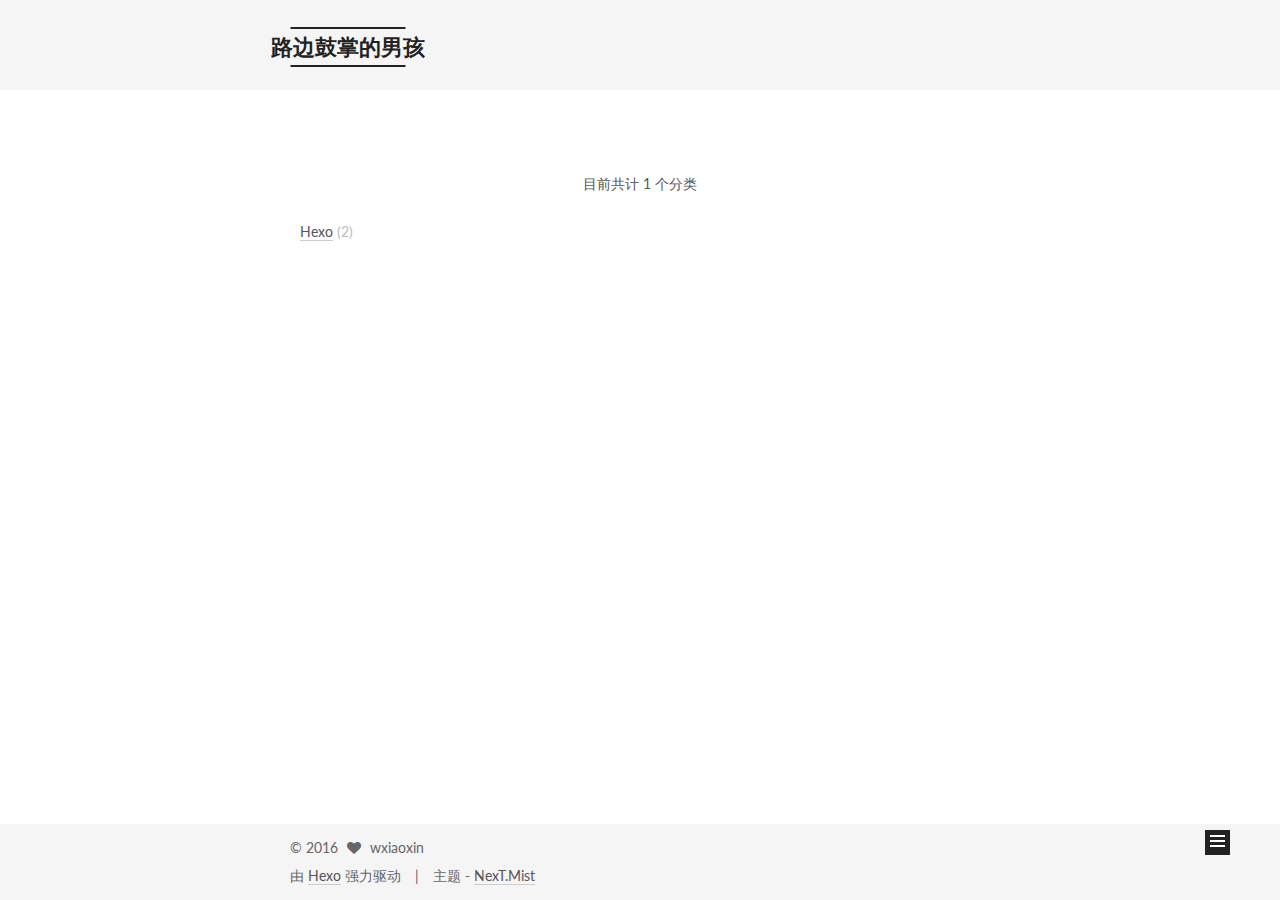
<file: categories/index.html>
<!doctype html>



  


<html class="theme-next mist use-motion">
<head>
  <meta charset="UTF-8"/>
<meta http-equiv="X-UA-Compatible" content="IE=edge,chrome=1" />
<meta name="viewport" content="width=device-width, initial-scale=1, maximum-scale=1"/>



<meta http-equiv="Cache-Control" content="no-transform" />
<meta http-equiv="Cache-Control" content="no-siteapp" />












  
  
  <link href="/vendors/fancybox/source/jquery.fancybox.css?v=2.1.5" rel="stylesheet" type="text/css" />




  
  
  
  

  
    
    
  

  

  

  

  

  
    
    
    <link href="//fonts.googleapis.com/css?family=Lato:300,300italic,400,400italic,700,700italic&subset=latin,latin-ext" rel="stylesheet" type="text/css">
  






<link href="/vendors/font-awesome/css/font-awesome.min.css?v=4.4.0" rel="stylesheet" type="text/css" />

<link href="/css/main.css?v=5.0.1" rel="stylesheet" type="text/css" />


  <meta name="keywords" content="并没有什么" />








  <link rel="shortcut icon" type="image/x-icon" href="/favicon.ico?v=5.0.1" />






<meta property="og:type" content="website">
<meta property="og:title" content="分类">
<meta property="og:url" content="http://yoursite.com/categories/index.html">
<meta property="og:site_name" content="路边鼓掌的男孩">
<meta property="og:updated_time" content="2016-08-04T03:11:48.671Z">
<meta name="twitter:card" content="summary">
<meta name="twitter:title" content="分类">



<script type="text/javascript" id="hexo.configuration">
  var NexT = window.NexT || {};
  var CONFIG = {
    scheme: 'Mist',
    sidebar: {"position":"left","display":"hide"},
    fancybox: true,
    motion: true,
    duoshuo: {
      userId: 0,
      author: '博主'
    }
  };
</script>

  <title>
  

  
    分类 | 路边鼓掌的男孩
  
</title>
</head>

<body itemscope itemtype="http://schema.org/WebPage" lang="zh-Hans">

  










  
  
    
  

  <div class="container one-collumn sidebar-position-left  ">
    <div class="headband"></div>

    <header id="header" class="header" itemscope itemtype="http://schema.org/WPHeader">
      <div class="header-inner"><div class="site-meta ">
  

  <div class="custom-logo-site-title">
    <a href="/"  class="brand" rel="start">
      <span class="logo-line-before"><i></i></span>
      <span class="site-title">路边鼓掌的男孩</span>
      <span class="logo-line-after"><i></i></span>
    </a>
  </div>
  <p class="site-subtitle"></p>
</div>

<div class="site-nav-toggle">
  <button>
    <span class="btn-bar"></span>
    <span class="btn-bar"></span>
    <span class="btn-bar"></span>
  </button>
</div>

<nav class="site-nav">
  

  
    <ul id="menu" class="menu">
      
        
        <li class="menu-item menu-item-home">
          <a href="/" rel="section">
            
              <i class="menu-item-icon fa fa-fw fa-home"></i> <br />
            
            首页
          </a>
        </li>
      
        
        <li class="menu-item menu-item-tags">
          <a href="/tags" rel="section">
            
              <i class="menu-item-icon fa fa-fw fa-tags"></i> <br />
            
            标签
          </a>
        </li>
      
        
        <li class="menu-item menu-item-archives">
          <a href="/archives" rel="section">
            
              <i class="menu-item-icon fa fa-fw fa-archive"></i> <br />
            
            归档
          </a>
        </li>
      
        
        <li class="menu-item menu-item-about">
          <a href="/about" rel="section">
            
              <i class="menu-item-icon fa fa-fw fa-user"></i> <br />
            
            关于
          </a>
        </li>
      

      
    </ul>
  

  
</nav>

 </div>
    </header>

    <main id="main" class="main">
      <div class="main-inner">
        <div class="content-wrap">
          <div id="content" class="content">
            

  <div id="posts" class="posts-expand">
    
    
      <div class="category-all-page">
        <div class="category-all-title">
            目前共计 1 个分类
        </div>
        <div class="category-all">
          <ul class="category-list"><li class="category-list-item"><a class="category-list-link" href="/categories/Hexo/">Hexo</a><span class="category-list-count">2</span></li></ul>
        </div>
      </div>
    
  </div>


          </div>
          


          
  <div class="comments" id="comments">
    
  </div>


        </div>
        
          
  
  <div class="sidebar-toggle">
    <div class="sidebar-toggle-line-wrap">
      <span class="sidebar-toggle-line sidebar-toggle-line-first"></span>
      <span class="sidebar-toggle-line sidebar-toggle-line-middle"></span>
      <span class="sidebar-toggle-line sidebar-toggle-line-last"></span>
    </div>
  </div>

  <aside id="sidebar" class="sidebar">
    <div class="sidebar-inner">

      

      

      <section class="site-overview sidebar-panel  sidebar-panel-active ">
        <div class="site-author motion-element" itemprop="author" itemscope itemtype="http://schema.org/Person">
          <img class="site-author-image" itemprop="image"
               src="/images/avtar.png"
               alt="wxiaoxin" />
          <p class="site-author-name" itemprop="name">wxiaoxin</p>
          <p class="site-description motion-element" itemprop="description"></p>
        </div>
        <nav class="site-state motion-element">
          <div class="site-state-item site-state-posts">
            <a href="/archives">
              <span class="site-state-item-count">4</span>
              <span class="site-state-item-name">日志</span>
            </a>
          </div>

          
            <div class="site-state-item site-state-categories">
              
                <span class="site-state-item-count">1</span>
                <span class="site-state-item-name">分类</span>
              
            </div>
          

          
            <div class="site-state-item site-state-tags">
              <a href="/tags">
                <span class="site-state-item-count">2</span>
                <span class="site-state-item-name">标签</span>
              </a>
            </div>
          

        </nav>

        

        <div class="links-of-author motion-element">
          
        </div>

        
        

        
        

      </section>

      

    </div>
  </aside>


        
      </div>
    </main>

    <footer id="footer" class="footer">
      <div class="footer-inner">
        <div class="copyright" >
  
  &copy; 
  <span itemprop="copyrightYear">2016</span>
  <span class="with-love">
    <i class="fa fa-heart"></i>
  </span>
  <span class="author" itemprop="copyrightHolder">wxiaoxin</span>
</div>

<div class="powered-by">
  由 <a class="theme-link" href="http://hexo.io">Hexo</a> 强力驱动
</div>

<div class="theme-info">
  主题 -
  <a class="theme-link" href="https://github.com/iissnan/hexo-theme-next">
    NexT.Mist
  </a>
</div>

        

        
      </div>
    </footer>

    <div class="back-to-top">
      <i class="fa fa-arrow-up"></i>
    </div>
  </div>

  

<script type="text/javascript">
  if (Object.prototype.toString.call(window.Promise) !== '[object Function]') {
    window.Promise = null;
  }
</script>









  



  
  <script type="text/javascript" src="/vendors/jquery/index.js?v=2.1.3"></script>

  
  <script type="text/javascript" src="/vendors/fastclick/lib/fastclick.min.js?v=1.0.6"></script>

  
  <script type="text/javascript" src="/vendors/jquery_lazyload/jquery.lazyload.js?v=1.9.7"></script>

  
  <script type="text/javascript" src="/vendors/velocity/velocity.min.js?v=1.2.1"></script>

  
  <script type="text/javascript" src="/vendors/velocity/velocity.ui.min.js?v=1.2.1"></script>

  
  <script type="text/javascript" src="/vendors/fancybox/source/jquery.fancybox.pack.js?v=2.1.5"></script>


  


  <script type="text/javascript" src="/js/src/utils.js?v=5.0.1"></script>

  <script type="text/javascript" src="/js/src/motion.js?v=5.0.1"></script>



  
  

  

  


  <script type="text/javascript" src="/js/src/bootstrap.js?v=5.0.1"></script>



  



  



  
  
  

  

  

</body>
</html>
</file>
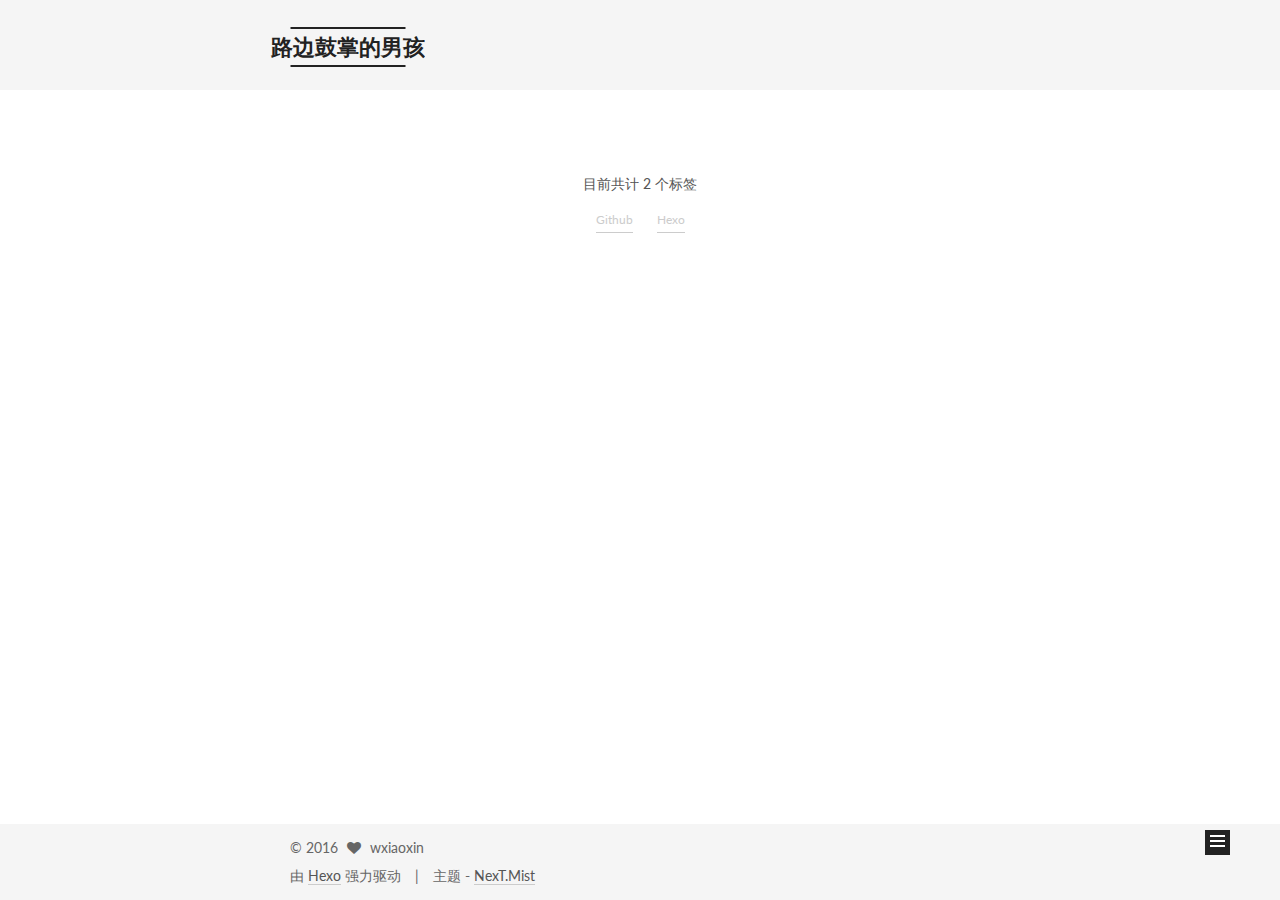
<file: tags/index.html>
<!doctype html>



  


<html class="theme-next mist use-motion">
<head>
  <meta charset="UTF-8"/>
<meta http-equiv="X-UA-Compatible" content="IE=edge,chrome=1" />
<meta name="viewport" content="width=device-width, initial-scale=1, maximum-scale=1"/>



<meta http-equiv="Cache-Control" content="no-transform" />
<meta http-equiv="Cache-Control" content="no-siteapp" />












  
  
  <link href="/vendors/fancybox/source/jquery.fancybox.css?v=2.1.5" rel="stylesheet" type="text/css" />




  
  
  
  

  
    
    
  

  

  

  

  

  
    
    
    <link href="//fonts.googleapis.com/css?family=Lato:300,300italic,400,400italic,700,700italic&subset=latin,latin-ext" rel="stylesheet" type="text/css">
  






<link href="/vendors/font-awesome/css/font-awesome.min.css?v=4.4.0" rel="stylesheet" type="text/css" />

<link href="/css/main.css?v=5.0.1" rel="stylesheet" type="text/css" />


  <meta name="keywords" content="并没有什么" />








  <link rel="shortcut icon" type="image/x-icon" href="/favicon.ico?v=5.0.1" />






<meta property="og:type" content="website">
<meta property="og:title" content="标签">
<meta property="og:url" content="http://yoursite.com/tags/index.html">
<meta property="og:site_name" content="路边鼓掌的男孩">
<meta property="og:updated_time" content="2016-08-04T03:08:09.235Z">
<meta name="twitter:card" content="summary">
<meta name="twitter:title" content="标签">



<script type="text/javascript" id="hexo.configuration">
  var NexT = window.NexT || {};
  var CONFIG = {
    scheme: 'Mist',
    sidebar: {"position":"left","display":"hide"},
    fancybox: true,
    motion: true,
    duoshuo: {
      userId: 0,
      author: '博主'
    }
  };
</script>

  <title>
  

  
    标签 | 路边鼓掌的男孩
  
</title>
</head>

<body itemscope itemtype="http://schema.org/WebPage" lang="zh-Hans">

  










  
  
    
  

  <div class="container one-collumn sidebar-position-left  ">
    <div class="headband"></div>

    <header id="header" class="header" itemscope itemtype="http://schema.org/WPHeader">
      <div class="header-inner"><div class="site-meta ">
  

  <div class="custom-logo-site-title">
    <a href="/"  class="brand" rel="start">
      <span class="logo-line-before"><i></i></span>
      <span class="site-title">路边鼓掌的男孩</span>
      <span class="logo-line-after"><i></i></span>
    </a>
  </div>
  <p class="site-subtitle"></p>
</div>

<div class="site-nav-toggle">
  <button>
    <span class="btn-bar"></span>
    <span class="btn-bar"></span>
    <span class="btn-bar"></span>
  </button>
</div>

<nav class="site-nav">
  

  
    <ul id="menu" class="menu">
      
        
        <li class="menu-item menu-item-home">
          <a href="/" rel="section">
            
              <i class="menu-item-icon fa fa-fw fa-home"></i> <br />
            
            首页
          </a>
        </li>
      
        
        <li class="menu-item menu-item-tags">
          <a href="/tags" rel="section">
            
              <i class="menu-item-icon fa fa-fw fa-tags"></i> <br />
            
            标签
          </a>
        </li>
      
        
        <li class="menu-item menu-item-archives">
          <a href="/archives" rel="section">
            
              <i class="menu-item-icon fa fa-fw fa-archive"></i> <br />
            
            归档
          </a>
        </li>
      
        
        <li class="menu-item menu-item-about">
          <a href="/about" rel="section">
            
              <i class="menu-item-icon fa fa-fw fa-user"></i> <br />
            
            关于
          </a>
        </li>
      

      
    </ul>
  

  
</nav>

 </div>
    </header>

    <main id="main" class="main">
      <div class="main-inner">
        <div class="content-wrap">
          <div id="content" class="content">
            

  <div id="posts" class="posts-expand">
    
    
      <div class="tag-cloud">
        <div class="tag-cloud-title">
            目前共计 2 个标签
        </div>
        <div class="tag-cloud-tags">
          <a href="/tags/Github/" style="font-size: 12px; color: #ccc">Github</a> <a href="/tags/Hexo/" style="font-size: 12px; color: #ccc">Hexo</a>
        </div>
      </div>
    
  </div>


          </div>
          


          
  <div class="comments" id="comments">
    
  </div>


        </div>
        
          
  
  <div class="sidebar-toggle">
    <div class="sidebar-toggle-line-wrap">
      <span class="sidebar-toggle-line sidebar-toggle-line-first"></span>
      <span class="sidebar-toggle-line sidebar-toggle-line-middle"></span>
      <span class="sidebar-toggle-line sidebar-toggle-line-last"></span>
    </div>
  </div>

  <aside id="sidebar" class="sidebar">
    <div class="sidebar-inner">

      

      

      <section class="site-overview sidebar-panel  sidebar-panel-active ">
        <div class="site-author motion-element" itemprop="author" itemscope itemtype="http://schema.org/Person">
          <img class="site-author-image" itemprop="image"
               src="/images/avtar.png"
               alt="wxiaoxin" />
          <p class="site-author-name" itemprop="name">wxiaoxin</p>
          <p class="site-description motion-element" itemprop="description"></p>
        </div>
        <nav class="site-state motion-element">
          <div class="site-state-item site-state-posts">
            <a href="/archives">
              <span class="site-state-item-count">4</span>
              <span class="site-state-item-name">日志</span>
            </a>
          </div>

          
            <div class="site-state-item site-state-categories">
              
                <span class="site-state-item-count">1</span>
                <span class="site-state-item-name">分类</span>
              
            </div>
          

          
            <div class="site-state-item site-state-tags">
              <a href="/tags">
                <span class="site-state-item-count">2</span>
                <span class="site-state-item-name">标签</span>
              </a>
            </div>
          

        </nav>

        

        <div class="links-of-author motion-element">
          
        </div>

        
        

        
        

      </section>

      

    </div>
  </aside>


        
      </div>
    </main>

    <footer id="footer" class="footer">
      <div class="footer-inner">
        <div class="copyright" >
  
  &copy; 
  <span itemprop="copyrightYear">2016</span>
  <span class="with-love">
    <i class="fa fa-heart"></i>
  </span>
  <span class="author" itemprop="copyrightHolder">wxiaoxin</span>
</div>

<div class="powered-by">
  由 <a class="theme-link" href="http://hexo.io">Hexo</a> 强力驱动
</div>

<div class="theme-info">
  主题 -
  <a class="theme-link" href="https://github.com/iissnan/hexo-theme-next">
    NexT.Mist
  </a>
</div>

        

        
      </div>
    </footer>

    <div class="back-to-top">
      <i class="fa fa-arrow-up"></i>
    </div>
  </div>

  

<script type="text/javascript">
  if (Object.prototype.toString.call(window.Promise) !== '[object Function]') {
    window.Promise = null;
  }
</script>









  



  
  <script type="text/javascript" src="/vendors/jquery/index.js?v=2.1.3"></script>

  
  <script type="text/javascript" src="/vendors/fastclick/lib/fastclick.min.js?v=1.0.6"></script>

  
  <script type="text/javascript" src="/vendors/jquery_lazyload/jquery.lazyload.js?v=1.9.7"></script>

  
  <script type="text/javascript" src="/vendors/velocity/velocity.min.js?v=1.2.1"></script>

  
  <script type="text/javascript" src="/vendors/velocity/velocity.ui.min.js?v=1.2.1"></script>

  
  <script type="text/javascript" src="/vendors/fancybox/source/jquery.fancybox.pack.js?v=2.1.5"></script>


  


  <script type="text/javascript" src="/js/src/utils.js?v=5.0.1"></script>

  <script type="text/javascript" src="/js/src/motion.js?v=5.0.1"></script>



  
  

  

  


  <script type="text/javascript" src="/js/src/bootstrap.js?v=5.0.1"></script>



  



  



  
  
  

  

  

</body>
</html>
</file>
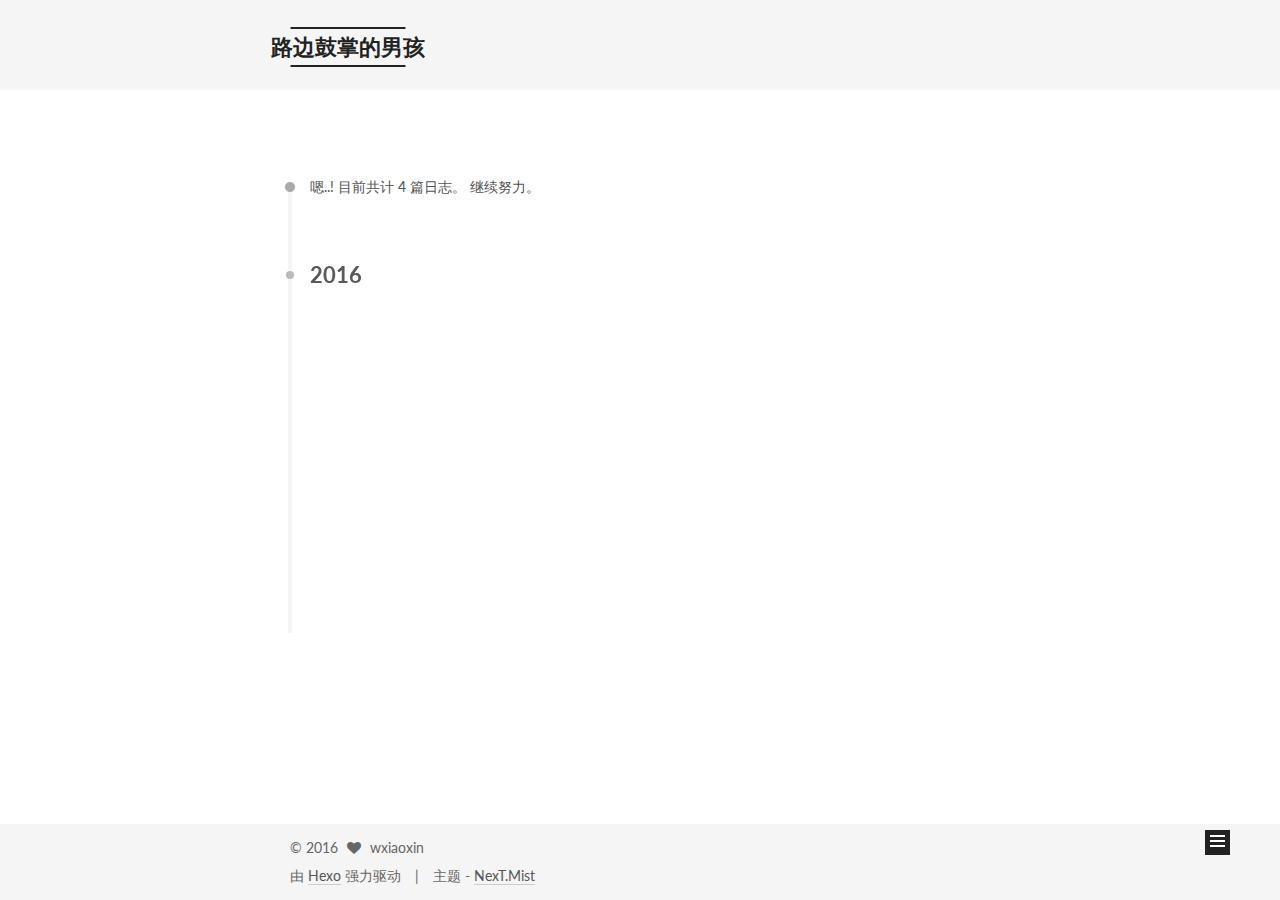
<file: archives/2016/index.html>
<!doctype html>



  


<html class="theme-next mist use-motion">
<head>
  <meta charset="UTF-8"/>
<meta http-equiv="X-UA-Compatible" content="IE=edge,chrome=1" />
<meta name="viewport" content="width=device-width, initial-scale=1, maximum-scale=1"/>



<meta http-equiv="Cache-Control" content="no-transform" />
<meta http-equiv="Cache-Control" content="no-siteapp" />












  
  
  <link href="/vendors/fancybox/source/jquery.fancybox.css?v=2.1.5" rel="stylesheet" type="text/css" />




  
  
  
  

  
    
    
  

  

  

  

  

  
    
    
    <link href="//fonts.googleapis.com/css?family=Lato:300,300italic,400,400italic,700,700italic&subset=latin,latin-ext" rel="stylesheet" type="text/css">
  






<link href="/vendors/font-awesome/css/font-awesome.min.css?v=4.4.0" rel="stylesheet" type="text/css" />

<link href="/css/main.css?v=5.0.1" rel="stylesheet" type="text/css" />


  <meta name="keywords" content="并没有什么" />








  <link rel="shortcut icon" type="image/x-icon" href="/favicon.ico?v=5.0.1" />






<meta property="og:type" content="website">
<meta property="og:title" content="路边鼓掌的男孩">
<meta property="og:url" content="http://yoursite.com/archives/2016/index.html">
<meta property="og:site_name" content="路边鼓掌的男孩">
<meta name="twitter:card" content="summary">
<meta name="twitter:title" content="路边鼓掌的男孩">



<script type="text/javascript" id="hexo.configuration">
  var NexT = window.NexT || {};
  var CONFIG = {
    scheme: 'Mist',
    sidebar: {"position":"left","display":"hide"},
    fancybox: true,
    motion: true,
    duoshuo: {
      userId: 0,
      author: '博主'
    }
  };
</script>

  <title> 归档 | 路边鼓掌的男孩 </title>
</head>

<body itemscope itemtype="http://schema.org/WebPage" lang="zh-Hans">

  










  
  
    
  

  <div class="container one-collumn sidebar-position-left  page-archive  ">
    <div class="headband"></div>

    <header id="header" class="header" itemscope itemtype="http://schema.org/WPHeader">
      <div class="header-inner"><div class="site-meta ">
  

  <div class="custom-logo-site-title">
    <a href="/"  class="brand" rel="start">
      <span class="logo-line-before"><i></i></span>
      <span class="site-title">路边鼓掌的男孩</span>
      <span class="logo-line-after"><i></i></span>
    </a>
  </div>
  <p class="site-subtitle"></p>
</div>

<div class="site-nav-toggle">
  <button>
    <span class="btn-bar"></span>
    <span class="btn-bar"></span>
    <span class="btn-bar"></span>
  </button>
</div>

<nav class="site-nav">
  

  
    <ul id="menu" class="menu">
      
        
        <li class="menu-item menu-item-home">
          <a href="/" rel="section">
            
              <i class="menu-item-icon fa fa-fw fa-home"></i> <br />
            
            首页
          </a>
        </li>
      
        
        <li class="menu-item menu-item-tags">
          <a href="/tags" rel="section">
            
              <i class="menu-item-icon fa fa-fw fa-tags"></i> <br />
            
            标签
          </a>
        </li>
      
        
        <li class="menu-item menu-item-archives">
          <a href="/archives" rel="section">
            
              <i class="menu-item-icon fa fa-fw fa-archive"></i> <br />
            
            归档
          </a>
        </li>
      
        
        <li class="menu-item menu-item-about">
          <a href="/about" rel="section">
            
              <i class="menu-item-icon fa fa-fw fa-user"></i> <br />
            
            关于
          </a>
        </li>
      

      
    </ul>
  

  
</nav>

 </div>
    </header>

    <main id="main" class="main">
      <div class="main-inner">
        <div class="content-wrap">
          <div id="content" class="content">
            

  <section id="posts" class="posts-collapse">
    <span class="archive-move-on"></span>

    <span class="archive-page-counter">
      
      
      
        
      
      嗯..! 目前共计 4 篇日志。 继续努力。
    </span>

    

      
      
      

      
        
        <div class="collection-title">
          <h2 class="archive-year motion-element" id="archive-year-2016">2016</h2>
        </div>
      
      

      

  <article class="post post-type-normal" itemscope itemtype="http://schema.org/Article">
    <header class="post-header">

      <h1 class="post-title">
        
            <a class="post-title-link" href="/2016/08/04/hexo-command/" itemprop="url">
              
                <span itemprop="name">Hexo基本命令和标签</span>
              
            </a>
        
      </h1>

      <div class="post-meta">
        <time class="post-time" itemprop="dateCreated"
              datetime="2016-08-04T12:49:02+08:00"
              content="2016-08-04" >
          08-04
        </time>
      </div>

    </header>
  </article>



    

      
      
      

      
      

      

  <article class="post post-type-normal" itemscope itemtype="http://schema.org/Article">
    <header class="post-header">

      <h1 class="post-title">
        
            <a class="post-title-link" href="/2016/08/03/基于Github-Hexo搭建个人博客/" itemprop="url">
              
                <span itemprop="name">基于Github & Hexo搭建个人博客</span>
              
            </a>
        
      </h1>

      <div class="post-meta">
        <time class="post-time" itemprop="dateCreated"
              datetime="2016-08-03T20:37:08+08:00"
              content="2016-08-03" >
          08-03
        </time>
      </div>

    </header>
  </article>



    

      
      
      

      
      

      

  <article class="post post-type-normal" itemscope itemtype="http://schema.org/Article">
    <header class="post-header">

      <h1 class="post-title">
        
            <a class="post-title-link" href="/2016/08/03/go/" itemprop="url">
              
                <span itemprop="name">go</span>
              
            </a>
        
      </h1>

      <div class="post-meta">
        <time class="post-time" itemprop="dateCreated"
              datetime="2016-08-03T16:50:15+08:00"
              content="2016-08-03" >
          08-03
        </time>
      </div>

    </header>
  </article>



    

      
      
      

      
      

      

  <article class="post post-type-normal" itemscope itemtype="http://schema.org/Article">
    <header class="post-header">

      <h1 class="post-title">
        
            <a class="post-title-link" href="/2016/08/03/hello-world/" itemprop="url">
              
                <span itemprop="name">Hello World</span>
              
            </a>
        
      </h1>

      <div class="post-meta">
        <time class="post-time" itemprop="dateCreated"
              datetime="2016-08-03T15:59:56+08:00"
              content="2016-08-03" >
          08-03
        </time>
      </div>

    </header>
  </article>



    

  </section>

  



          </div>
          


          

        </div>
        
          
  
  <div class="sidebar-toggle">
    <div class="sidebar-toggle-line-wrap">
      <span class="sidebar-toggle-line sidebar-toggle-line-first"></span>
      <span class="sidebar-toggle-line sidebar-toggle-line-middle"></span>
      <span class="sidebar-toggle-line sidebar-toggle-line-last"></span>
    </div>
  </div>

  <aside id="sidebar" class="sidebar">
    <div class="sidebar-inner">

      

      

      <section class="site-overview sidebar-panel  sidebar-panel-active ">
        <div class="site-author motion-element" itemprop="author" itemscope itemtype="http://schema.org/Person">
          <img class="site-author-image" itemprop="image"
               src="/images/avtar.png"
               alt="wxiaoxin" />
          <p class="site-author-name" itemprop="name">wxiaoxin</p>
          <p class="site-description motion-element" itemprop="description"></p>
        </div>
        <nav class="site-state motion-element">
          <div class="site-state-item site-state-posts">
            <a href="/archives">
              <span class="site-state-item-count">4</span>
              <span class="site-state-item-name">日志</span>
            </a>
          </div>

          
            <div class="site-state-item site-state-categories">
              
                <span class="site-state-item-count">1</span>
                <span class="site-state-item-name">分类</span>
              
            </div>
          

          
            <div class="site-state-item site-state-tags">
              <a href="/tags">
                <span class="site-state-item-count">2</span>
                <span class="site-state-item-name">标签</span>
              </a>
            </div>
          

        </nav>

        

        <div class="links-of-author motion-element">
          
        </div>

        
        

        
        

      </section>

      

    </div>
  </aside>


        
      </div>
    </main>

    <footer id="footer" class="footer">
      <div class="footer-inner">
        <div class="copyright" >
  
  &copy; 
  <span itemprop="copyrightYear">2016</span>
  <span class="with-love">
    <i class="fa fa-heart"></i>
  </span>
  <span class="author" itemprop="copyrightHolder">wxiaoxin</span>
</div>

<div class="powered-by">
  由 <a class="theme-link" href="http://hexo.io">Hexo</a> 强力驱动
</div>

<div class="theme-info">
  主题 -
  <a class="theme-link" href="https://github.com/iissnan/hexo-theme-next">
    NexT.Mist
  </a>
</div>

        

        
      </div>
    </footer>

    <div class="back-to-top">
      <i class="fa fa-arrow-up"></i>
    </div>
  </div>

  

<script type="text/javascript">
  if (Object.prototype.toString.call(window.Promise) !== '[object Function]') {
    window.Promise = null;
  }
</script>









  



  
  <script type="text/javascript" src="/vendors/jquery/index.js?v=2.1.3"></script>

  
  <script type="text/javascript" src="/vendors/fastclick/lib/fastclick.min.js?v=1.0.6"></script>

  
  <script type="text/javascript" src="/vendors/jquery_lazyload/jquery.lazyload.js?v=1.9.7"></script>

  
  <script type="text/javascript" src="/vendors/velocity/velocity.min.js?v=1.2.1"></script>

  
  <script type="text/javascript" src="/vendors/velocity/velocity.ui.min.js?v=1.2.1"></script>

  
  <script type="text/javascript" src="/vendors/fancybox/source/jquery.fancybox.pack.js?v=2.1.5"></script>


  


  <script type="text/javascript" src="/js/src/utils.js?v=5.0.1"></script>

  <script type="text/javascript" src="/js/src/motion.js?v=5.0.1"></script>



  
  

  
  
    <script type="text/javascript" id="motion.page.archive">
      $('.archive-year').velocity('transition.slideLeftIn');
    </script>
  


  


  <script type="text/javascript" src="/js/src/bootstrap.js?v=5.0.1"></script>



  



  



  
  
  

  

  

</body>
</html>
</file>
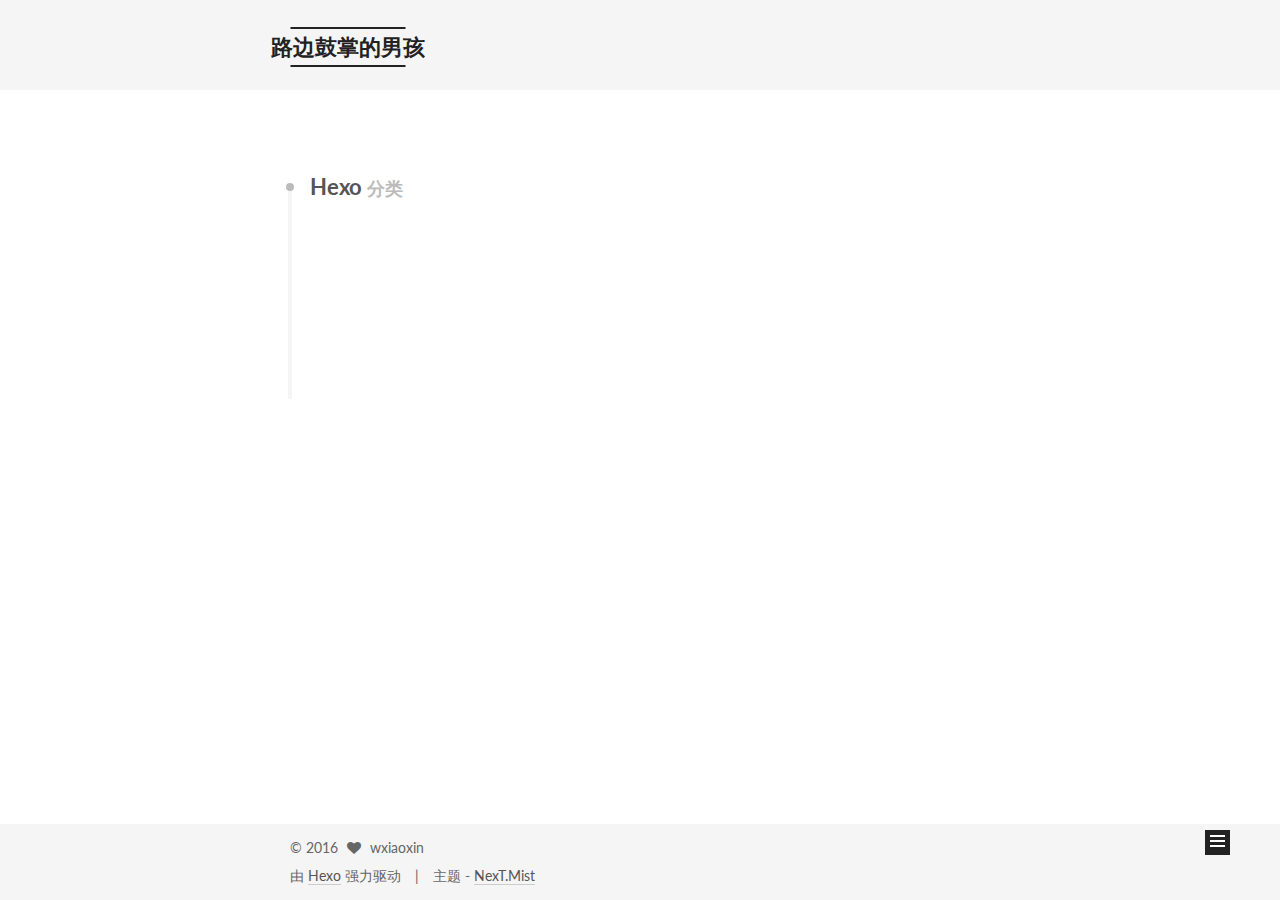
<file: categories/Hexo/index.html>
<!doctype html>



  


<html class="theme-next mist use-motion">
<head>
  <meta charset="UTF-8"/>
<meta http-equiv="X-UA-Compatible" content="IE=edge,chrome=1" />
<meta name="viewport" content="width=device-width, initial-scale=1, maximum-scale=1"/>



<meta http-equiv="Cache-Control" content="no-transform" />
<meta http-equiv="Cache-Control" content="no-siteapp" />












  
  
  <link href="/vendors/fancybox/source/jquery.fancybox.css?v=2.1.5" rel="stylesheet" type="text/css" />




  
  
  
  

  
    
    
  

  

  

  

  

  
    
    
    <link href="//fonts.googleapis.com/css?family=Lato:300,300italic,400,400italic,700,700italic&subset=latin,latin-ext" rel="stylesheet" type="text/css">
  






<link href="/vendors/font-awesome/css/font-awesome.min.css?v=4.4.0" rel="stylesheet" type="text/css" />

<link href="/css/main.css?v=5.0.1" rel="stylesheet" type="text/css" />


  <meta name="keywords" content="并没有什么" />








  <link rel="shortcut icon" type="image/x-icon" href="/favicon.ico?v=5.0.1" />






<meta property="og:type" content="website">
<meta property="og:title" content="路边鼓掌的男孩">
<meta property="og:url" content="http://yoursite.com/categories/Hexo/index.html">
<meta property="og:site_name" content="路边鼓掌的男孩">
<meta name="twitter:card" content="summary">
<meta name="twitter:title" content="路边鼓掌的男孩">



<script type="text/javascript" id="hexo.configuration">
  var NexT = window.NexT || {};
  var CONFIG = {
    scheme: 'Mist',
    sidebar: {"position":"left","display":"hide"},
    fancybox: true,
    motion: true,
    duoshuo: {
      userId: 0,
      author: '博主'
    }
  };
</script>

  <title> 分类: Hexo | 路边鼓掌的男孩 </title>
</head>

<body itemscope itemtype="http://schema.org/WebPage" lang="zh-Hans">

  










  
  
    
  

  <div class="container one-collumn sidebar-position-left  ">
    <div class="headband"></div>

    <header id="header" class="header" itemscope itemtype="http://schema.org/WPHeader">
      <div class="header-inner"><div class="site-meta ">
  

  <div class="custom-logo-site-title">
    <a href="/"  class="brand" rel="start">
      <span class="logo-line-before"><i></i></span>
      <span class="site-title">路边鼓掌的男孩</span>
      <span class="logo-line-after"><i></i></span>
    </a>
  </div>
  <p class="site-subtitle"></p>
</div>

<div class="site-nav-toggle">
  <button>
    <span class="btn-bar"></span>
    <span class="btn-bar"></span>
    <span class="btn-bar"></span>
  </button>
</div>

<nav class="site-nav">
  

  
    <ul id="menu" class="menu">
      
        
        <li class="menu-item menu-item-home">
          <a href="/" rel="section">
            
              <i class="menu-item-icon fa fa-fw fa-home"></i> <br />
            
            首页
          </a>
        </li>
      
        
        <li class="menu-item menu-item-tags">
          <a href="/tags" rel="section">
            
              <i class="menu-item-icon fa fa-fw fa-tags"></i> <br />
            
            标签
          </a>
        </li>
      
        
        <li class="menu-item menu-item-archives">
          <a href="/archives" rel="section">
            
              <i class="menu-item-icon fa fa-fw fa-archive"></i> <br />
            
            归档
          </a>
        </li>
      
        
        <li class="menu-item menu-item-about">
          <a href="/about" rel="section">
            
              <i class="menu-item-icon fa fa-fw fa-user"></i> <br />
            
            关于
          </a>
        </li>
      

      
    </ul>
  

  
</nav>

 </div>
    </header>

    <main id="main" class="main">
      <div class="main-inner">
        <div class="content-wrap">
          <div id="content" class="content">
            

  <section id="posts" class="posts-collapse">
    <div class="collection-title">
      <h2 >
        Hexo
        <small>分类</small>
      </h2>
    </div>

    
      

  <article class="post post-type-normal" itemscope itemtype="http://schema.org/Article">
    <header class="post-header">

      <h1 class="post-title">
        
            <a class="post-title-link" href="/2016/08/04/hexo-command/" itemprop="url">
              
                <span itemprop="name">Hexo基本命令和标签</span>
              
            </a>
        
      </h1>

      <div class="post-meta">
        <time class="post-time" itemprop="dateCreated"
              datetime="2016-08-04T12:49:02+08:00"
              content="2016-08-04" >
          08-04
        </time>
      </div>

    </header>
  </article>


    
      

  <article class="post post-type-normal" itemscope itemtype="http://schema.org/Article">
    <header class="post-header">

      <h1 class="post-title">
        
            <a class="post-title-link" href="/2016/08/03/基于Github-Hexo搭建个人博客/" itemprop="url">
              
                <span itemprop="name">基于Github & Hexo搭建个人博客</span>
              
            </a>
        
      </h1>

      <div class="post-meta">
        <time class="post-time" itemprop="dateCreated"
              datetime="2016-08-03T20:37:08+08:00"
              content="2016-08-03" >
          08-03
        </time>
      </div>

    </header>
  </article>


    
  </section>

  



          </div>
          


          

        </div>
        
          
  
  <div class="sidebar-toggle">
    <div class="sidebar-toggle-line-wrap">
      <span class="sidebar-toggle-line sidebar-toggle-line-first"></span>
      <span class="sidebar-toggle-line sidebar-toggle-line-middle"></span>
      <span class="sidebar-toggle-line sidebar-toggle-line-last"></span>
    </div>
  </div>

  <aside id="sidebar" class="sidebar">
    <div class="sidebar-inner">

      

      

      <section class="site-overview sidebar-panel  sidebar-panel-active ">
        <div class="site-author motion-element" itemprop="author" itemscope itemtype="http://schema.org/Person">
          <img class="site-author-image" itemprop="image"
               src="/images/avtar.png"
               alt="wxiaoxin" />
          <p class="site-author-name" itemprop="name">wxiaoxin</p>
          <p class="site-description motion-element" itemprop="description"></p>
        </div>
        <nav class="site-state motion-element">
          <div class="site-state-item site-state-posts">
            <a href="/archives">
              <span class="site-state-item-count">4</span>
              <span class="site-state-item-name">日志</span>
            </a>
          </div>

          
            <div class="site-state-item site-state-categories">
              
                <span class="site-state-item-count">1</span>
                <span class="site-state-item-name">分类</span>
              
            </div>
          

          
            <div class="site-state-item site-state-tags">
              <a href="/tags">
                <span class="site-state-item-count">2</span>
                <span class="site-state-item-name">标签</span>
              </a>
            </div>
          

        </nav>

        

        <div class="links-of-author motion-element">
          
        </div>

        
        

        
        

      </section>

      

    </div>
  </aside>


        
      </div>
    </main>

    <footer id="footer" class="footer">
      <div class="footer-inner">
        <div class="copyright" >
  
  &copy; 
  <span itemprop="copyrightYear">2016</span>
  <span class="with-love">
    <i class="fa fa-heart"></i>
  </span>
  <span class="author" itemprop="copyrightHolder">wxiaoxin</span>
</div>

<div class="powered-by">
  由 <a class="theme-link" href="http://hexo.io">Hexo</a> 强力驱动
</div>

<div class="theme-info">
  主题 -
  <a class="theme-link" href="https://github.com/iissnan/hexo-theme-next">
    NexT.Mist
  </a>
</div>

        

        
      </div>
    </footer>

    <div class="back-to-top">
      <i class="fa fa-arrow-up"></i>
    </div>
  </div>

  

<script type="text/javascript">
  if (Object.prototype.toString.call(window.Promise) !== '[object Function]') {
    window.Promise = null;
  }
</script>









  



  
  <script type="text/javascript" src="/vendors/jquery/index.js?v=2.1.3"></script>

  
  <script type="text/javascript" src="/vendors/fastclick/lib/fastclick.min.js?v=1.0.6"></script>

  
  <script type="text/javascript" src="/vendors/jquery_lazyload/jquery.lazyload.js?v=1.9.7"></script>

  
  <script type="text/javascript" src="/vendors/velocity/velocity.min.js?v=1.2.1"></script>

  
  <script type="text/javascript" src="/vendors/velocity/velocity.ui.min.js?v=1.2.1"></script>

  
  <script type="text/javascript" src="/vendors/fancybox/source/jquery.fancybox.pack.js?v=2.1.5"></script>


  


  <script type="text/javascript" src="/js/src/utils.js?v=5.0.1"></script>

  <script type="text/javascript" src="/js/src/motion.js?v=5.0.1"></script>



  
  

  

  


  <script type="text/javascript" src="/js/src/bootstrap.js?v=5.0.1"></script>



  



  



  
  
  

  

  

</body>
</html>
</file>
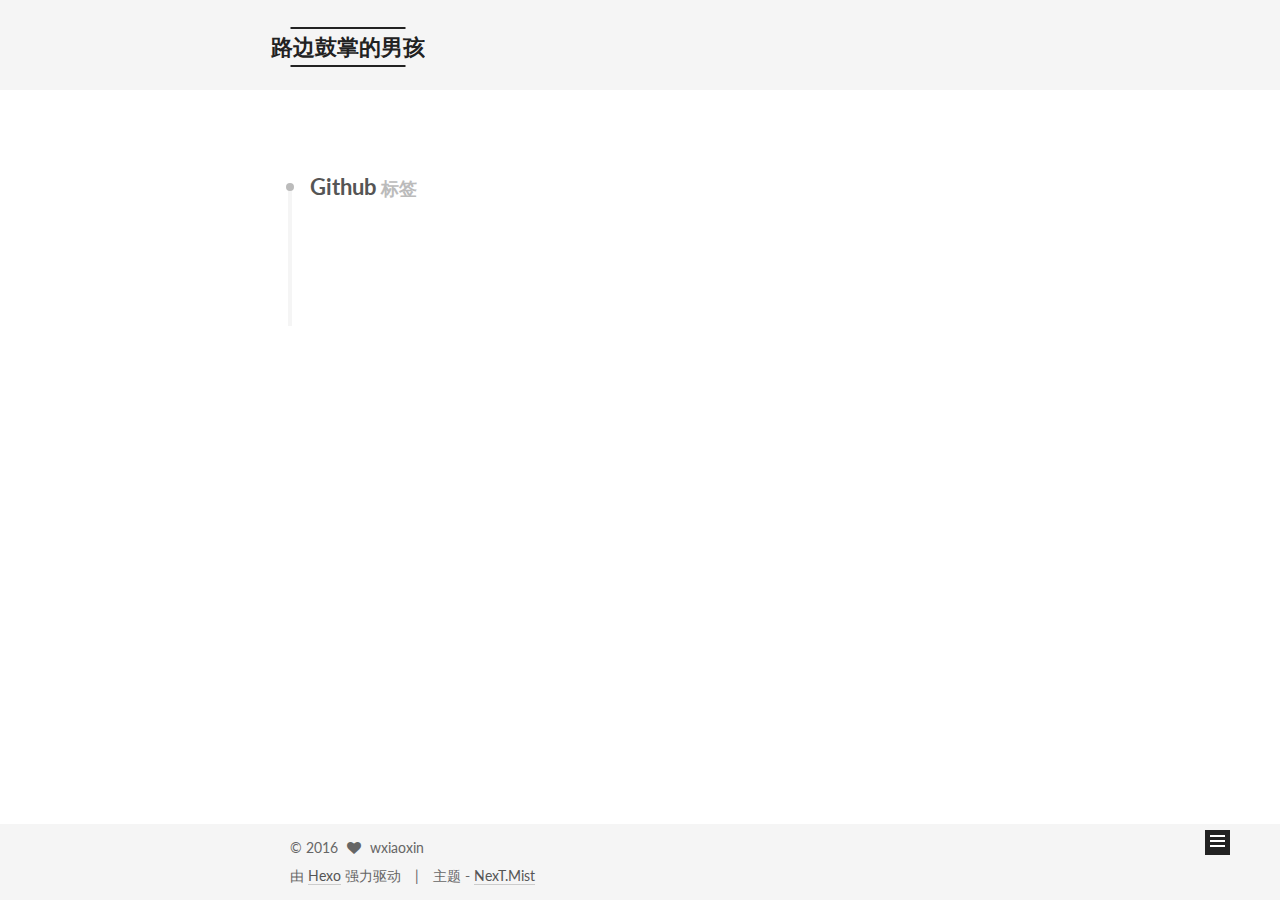
<file: tags/github/index.html>
<!doctype html>



  


<html class="theme-next mist use-motion">
<head>
  <meta charset="UTF-8"/>
<meta http-equiv="X-UA-Compatible" content="IE=edge,chrome=1" />
<meta name="viewport" content="width=device-width, initial-scale=1, maximum-scale=1"/>



<meta http-equiv="Cache-Control" content="no-transform" />
<meta http-equiv="Cache-Control" content="no-siteapp" />












  
  
  <link href="/vendors/fancybox/source/jquery.fancybox.css?v=2.1.5" rel="stylesheet" type="text/css" />




  
  
  
  

  
    
    
  

  

  

  

  

  
    
    
    <link href="//fonts.googleapis.com/css?family=Lato:300,300italic,400,400italic,700,700italic&subset=latin,latin-ext" rel="stylesheet" type="text/css">
  






<link href="/vendors/font-awesome/css/font-awesome.min.css?v=4.4.0" rel="stylesheet" type="text/css" />

<link href="/css/main.css?v=5.0.1" rel="stylesheet" type="text/css" />


  <meta name="keywords" content="并没有什么" />








  <link rel="shortcut icon" type="image/x-icon" href="/favicon.ico?v=5.0.1" />






<meta property="og:type" content="website">
<meta property="og:title" content="路边鼓掌的男孩">
<meta property="og:url" content="http://yoursite.com/tags/Github/index.html">
<meta property="og:site_name" content="路边鼓掌的男孩">
<meta name="twitter:card" content="summary">
<meta name="twitter:title" content="路边鼓掌的男孩">



<script type="text/javascript" id="hexo.configuration">
  var NexT = window.NexT || {};
  var CONFIG = {
    scheme: 'Mist',
    sidebar: {"position":"left","display":"hide"},
    fancybox: true,
    motion: true,
    duoshuo: {
      userId: 0,
      author: '博主'
    }
  };
</script>

  <title> 标签: Github | 路边鼓掌的男孩 </title>
</head>

<body itemscope itemtype="http://schema.org/WebPage" lang="zh-Hans">

  










  
  
    
  

  <div class="container one-collumn sidebar-position-left  ">
    <div class="headband"></div>

    <header id="header" class="header" itemscope itemtype="http://schema.org/WPHeader">
      <div class="header-inner"><div class="site-meta ">
  

  <div class="custom-logo-site-title">
    <a href="/"  class="brand" rel="start">
      <span class="logo-line-before"><i></i></span>
      <span class="site-title">路边鼓掌的男孩</span>
      <span class="logo-line-after"><i></i></span>
    </a>
  </div>
  <p class="site-subtitle"></p>
</div>

<div class="site-nav-toggle">
  <button>
    <span class="btn-bar"></span>
    <span class="btn-bar"></span>
    <span class="btn-bar"></span>
  </button>
</div>

<nav class="site-nav">
  

  
    <ul id="menu" class="menu">
      
        
        <li class="menu-item menu-item-home">
          <a href="/" rel="section">
            
              <i class="menu-item-icon fa fa-fw fa-home"></i> <br />
            
            首页
          </a>
        </li>
      
        
        <li class="menu-item menu-item-tags">
          <a href="/tags" rel="section">
            
              <i class="menu-item-icon fa fa-fw fa-tags"></i> <br />
            
            标签
          </a>
        </li>
      
        
        <li class="menu-item menu-item-archives">
          <a href="/archives" rel="section">
            
              <i class="menu-item-icon fa fa-fw fa-archive"></i> <br />
            
            归档
          </a>
        </li>
      
        
        <li class="menu-item menu-item-about">
          <a href="/about" rel="section">
            
              <i class="menu-item-icon fa fa-fw fa-user"></i> <br />
            
            关于
          </a>
        </li>
      

      
    </ul>
  

  
</nav>

 </div>
    </header>

    <main id="main" class="main">
      <div class="main-inner">
        <div class="content-wrap">
          <div id="content" class="content">
            

  <div id="posts" class="posts-collapse">
    <div class="collection-title">
      <h2 >
        Github
        <small>标签</small>
      </h2>
    </div>

    
      

  <article class="post post-type-normal" itemscope itemtype="http://schema.org/Article">
    <header class="post-header">

      <h1 class="post-title">
        
            <a class="post-title-link" href="/2016/08/03/基于Github-Hexo搭建个人博客/" itemprop="url">
              
                <span itemprop="name">基于Github & Hexo搭建个人博客</span>
              
            </a>
        
      </h1>

      <div class="post-meta">
        <time class="post-time" itemprop="dateCreated"
              datetime="2016-08-03T20:37:08+08:00"
              content="2016-08-03" >
          08-03
        </time>
      </div>

    </header>
  </article>


    
  </div>

  


          </div>
          


          

        </div>
        
          
  
  <div class="sidebar-toggle">
    <div class="sidebar-toggle-line-wrap">
      <span class="sidebar-toggle-line sidebar-toggle-line-first"></span>
      <span class="sidebar-toggle-line sidebar-toggle-line-middle"></span>
      <span class="sidebar-toggle-line sidebar-toggle-line-last"></span>
    </div>
  </div>

  <aside id="sidebar" class="sidebar">
    <div class="sidebar-inner">

      

      

      <section class="site-overview sidebar-panel  sidebar-panel-active ">
        <div class="site-author motion-element" itemprop="author" itemscope itemtype="http://schema.org/Person">
          <img class="site-author-image" itemprop="image"
               src="/images/avtar.png"
               alt="wxiaoxin" />
          <p class="site-author-name" itemprop="name">wxiaoxin</p>
          <p class="site-description motion-element" itemprop="description"></p>
        </div>
        <nav class="site-state motion-element">
          <div class="site-state-item site-state-posts">
            <a href="/archives">
              <span class="site-state-item-count">4</span>
              <span class="site-state-item-name">日志</span>
            </a>
          </div>

          
            <div class="site-state-item site-state-categories">
              
                <span class="site-state-item-count">1</span>
                <span class="site-state-item-name">分类</span>
              
            </div>
          

          
            <div class="site-state-item site-state-tags">
              <a href="/tags">
                <span class="site-state-item-count">2</span>
                <span class="site-state-item-name">标签</span>
              </a>
            </div>
          

        </nav>

        

        <div class="links-of-author motion-element">
          
        </div>

        
        

        
        

      </section>

      

    </div>
  </aside>


        
      </div>
    </main>

    <footer id="footer" class="footer">
      <div class="footer-inner">
        <div class="copyright" >
  
  &copy; 
  <span itemprop="copyrightYear">2016</span>
  <span class="with-love">
    <i class="fa fa-heart"></i>
  </span>
  <span class="author" itemprop="copyrightHolder">wxiaoxin</span>
</div>

<div class="powered-by">
  由 <a class="theme-link" href="http://hexo.io">Hexo</a> 强力驱动
</div>

<div class="theme-info">
  主题 -
  <a class="theme-link" href="https://github.com/iissnan/hexo-theme-next">
    NexT.Mist
  </a>
</div>

        

        
      </div>
    </footer>

    <div class="back-to-top">
      <i class="fa fa-arrow-up"></i>
    </div>
  </div>

  

<script type="text/javascript">
  if (Object.prototype.toString.call(window.Promise) !== '[object Function]') {
    window.Promise = null;
  }
</script>









  



  
  <script type="text/javascript" src="/vendors/jquery/index.js?v=2.1.3"></script>

  
  <script type="text/javascript" src="/vendors/fastclick/lib/fastclick.min.js?v=1.0.6"></script>

  
  <script type="text/javascript" src="/vendors/jquery_lazyload/jquery.lazyload.js?v=1.9.7"></script>

  
  <script type="text/javascript" src="/vendors/velocity/velocity.min.js?v=1.2.1"></script>

  
  <script type="text/javascript" src="/vendors/velocity/velocity.ui.min.js?v=1.2.1"></script>

  
  <script type="text/javascript" src="/vendors/fancybox/source/jquery.fancybox.pack.js?v=2.1.5"></script>


  


  <script type="text/javascript" src="/js/src/utils.js?v=5.0.1"></script>

  <script type="text/javascript" src="/js/src/motion.js?v=5.0.1"></script>



  
  

  

  


  <script type="text/javascript" src="/js/src/bootstrap.js?v=5.0.1"></script>



  



  



  
  
  

  

  

</body>
</html>
</file>
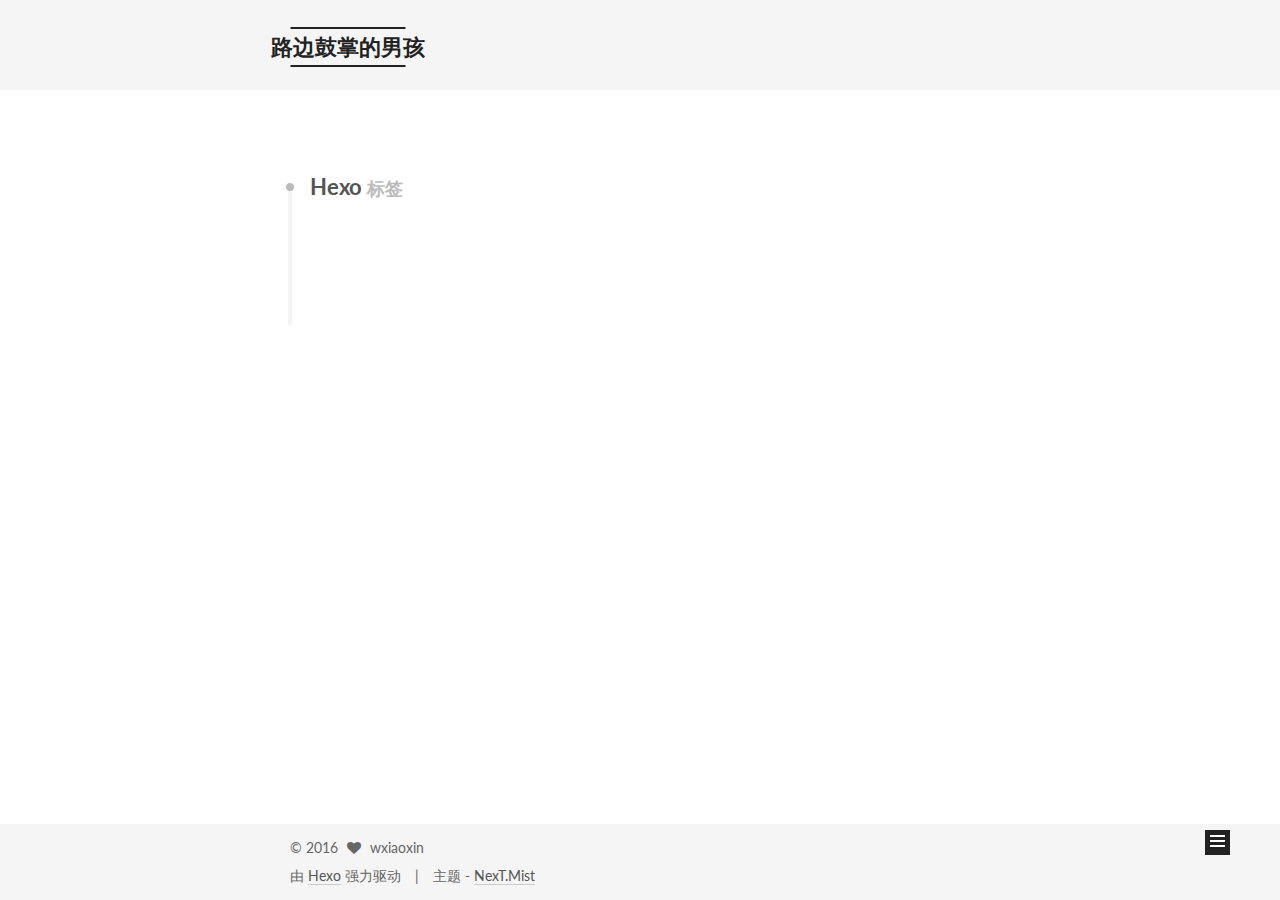
<file: tags/Hexo/index.html>
<!doctype html>



  


<html class="theme-next mist use-motion">
<head>
  <meta charset="UTF-8"/>
<meta http-equiv="X-UA-Compatible" content="IE=edge,chrome=1" />
<meta name="viewport" content="width=device-width, initial-scale=1, maximum-scale=1"/>



<meta http-equiv="Cache-Control" content="no-transform" />
<meta http-equiv="Cache-Control" content="no-siteapp" />












  
  
  <link href="/vendors/fancybox/source/jquery.fancybox.css?v=2.1.5" rel="stylesheet" type="text/css" />




  
  
  
  

  
    
    
  

  

  

  

  

  
    
    
    <link href="//fonts.googleapis.com/css?family=Lato:300,300italic,400,400italic,700,700italic&subset=latin,latin-ext" rel="stylesheet" type="text/css">
  






<link href="/vendors/font-awesome/css/font-awesome.min.css?v=4.4.0" rel="stylesheet" type="text/css" />

<link href="/css/main.css?v=5.0.1" rel="stylesheet" type="text/css" />


  <meta name="keywords" content="并没有什么" />








  <link rel="shortcut icon" type="image/x-icon" href="/favicon.ico?v=5.0.1" />






<meta property="og:type" content="website">
<meta property="og:title" content="路边鼓掌的男孩">
<meta property="og:url" content="http://yoursite.com/tags/Hexo/index.html">
<meta property="og:site_name" content="路边鼓掌的男孩">
<meta name="twitter:card" content="summary">
<meta name="twitter:title" content="路边鼓掌的男孩">



<script type="text/javascript" id="hexo.configuration">
  var NexT = window.NexT || {};
  var CONFIG = {
    scheme: 'Mist',
    sidebar: {"position":"left","display":"hide"},
    fancybox: true,
    motion: true,
    duoshuo: {
      userId: 0,
      author: '博主'
    }
  };
</script>

  <title> 标签: Hexo | 路边鼓掌的男孩 </title>
</head>

<body itemscope itemtype="http://schema.org/WebPage" lang="zh-Hans">

  










  
  
    
  

  <div class="container one-collumn sidebar-position-left  ">
    <div class="headband"></div>

    <header id="header" class="header" itemscope itemtype="http://schema.org/WPHeader">
      <div class="header-inner"><div class="site-meta ">
  

  <div class="custom-logo-site-title">
    <a href="/"  class="brand" rel="start">
      <span class="logo-line-before"><i></i></span>
      <span class="site-title">路边鼓掌的男孩</span>
      <span class="logo-line-after"><i></i></span>
    </a>
  </div>
  <p class="site-subtitle"></p>
</div>

<div class="site-nav-toggle">
  <button>
    <span class="btn-bar"></span>
    <span class="btn-bar"></span>
    <span class="btn-bar"></span>
  </button>
</div>

<nav class="site-nav">
  

  
    <ul id="menu" class="menu">
      
        
        <li class="menu-item menu-item-home">
          <a href="/" rel="section">
            
              <i class="menu-item-icon fa fa-fw fa-home"></i> <br />
            
            首页
          </a>
        </li>
      
        
        <li class="menu-item menu-item-tags">
          <a href="/tags" rel="section">
            
              <i class="menu-item-icon fa fa-fw fa-tags"></i> <br />
            
            标签
          </a>
        </li>
      
        
        <li class="menu-item menu-item-archives">
          <a href="/archives" rel="section">
            
              <i class="menu-item-icon fa fa-fw fa-archive"></i> <br />
            
            归档
          </a>
        </li>
      
        
        <li class="menu-item menu-item-about">
          <a href="/about" rel="section">
            
              <i class="menu-item-icon fa fa-fw fa-user"></i> <br />
            
            关于
          </a>
        </li>
      

      
    </ul>
  

  
</nav>

 </div>
    </header>

    <main id="main" class="main">
      <div class="main-inner">
        <div class="content-wrap">
          <div id="content" class="content">
            

  <div id="posts" class="posts-collapse">
    <div class="collection-title">
      <h2 >
        Hexo
        <small>标签</small>
      </h2>
    </div>

    
      

  <article class="post post-type-normal" itemscope itemtype="http://schema.org/Article">
    <header class="post-header">

      <h1 class="post-title">
        
            <a class="post-title-link" href="/2016/08/04/hexo-command/" itemprop="url">
              
                <span itemprop="name">Hexo基本命令和标签</span>
              
            </a>
        
      </h1>

      <div class="post-meta">
        <time class="post-time" itemprop="dateCreated"
              datetime="2016-08-04T12:49:02+08:00"
              content="2016-08-04" >
          08-04
        </time>
      </div>

    </header>
  </article>


    
  </div>

  


          </div>
          


          

        </div>
        
          
  
  <div class="sidebar-toggle">
    <div class="sidebar-toggle-line-wrap">
      <span class="sidebar-toggle-line sidebar-toggle-line-first"></span>
      <span class="sidebar-toggle-line sidebar-toggle-line-middle"></span>
      <span class="sidebar-toggle-line sidebar-toggle-line-last"></span>
    </div>
  </div>

  <aside id="sidebar" class="sidebar">
    <div class="sidebar-inner">

      

      

      <section class="site-overview sidebar-panel  sidebar-panel-active ">
        <div class="site-author motion-element" itemprop="author" itemscope itemtype="http://schema.org/Person">
          <img class="site-author-image" itemprop="image"
               src="/images/avtar.png"
               alt="wxiaoxin" />
          <p class="site-author-name" itemprop="name">wxiaoxin</p>
          <p class="site-description motion-element" itemprop="description"></p>
        </div>
        <nav class="site-state motion-element">
          <div class="site-state-item site-state-posts">
            <a href="/archives">
              <span class="site-state-item-count">4</span>
              <span class="site-state-item-name">日志</span>
            </a>
          </div>

          
            <div class="site-state-item site-state-categories">
              
                <span class="site-state-item-count">1</span>
                <span class="site-state-item-name">分类</span>
              
            </div>
          

          
            <div class="site-state-item site-state-tags">
              <a href="/tags">
                <span class="site-state-item-count">2</span>
                <span class="site-state-item-name">标签</span>
              </a>
            </div>
          

        </nav>

        

        <div class="links-of-author motion-element">
          
        </div>

        
        

        
        

      </section>

      

    </div>
  </aside>


        
      </div>
    </main>

    <footer id="footer" class="footer">
      <div class="footer-inner">
        <div class="copyright" >
  
  &copy; 
  <span itemprop="copyrightYear">2016</span>
  <span class="with-love">
    <i class="fa fa-heart"></i>
  </span>
  <span class="author" itemprop="copyrightHolder">wxiaoxin</span>
</div>

<div class="powered-by">
  由 <a class="theme-link" href="http://hexo.io">Hexo</a> 强力驱动
</div>

<div class="theme-info">
  主题 -
  <a class="theme-link" href="https://github.com/iissnan/hexo-theme-next">
    NexT.Mist
  </a>
</div>

        

        
      </div>
    </footer>

    <div class="back-to-top">
      <i class="fa fa-arrow-up"></i>
    </div>
  </div>

  

<script type="text/javascript">
  if (Object.prototype.toString.call(window.Promise) !== '[object Function]') {
    window.Promise = null;
  }
</script>









  



  
  <script type="text/javascript" src="/vendors/jquery/index.js?v=2.1.3"></script>

  
  <script type="text/javascript" src="/vendors/fastclick/lib/fastclick.min.js?v=1.0.6"></script>

  
  <script type="text/javascript" src="/vendors/jquery_lazyload/jquery.lazyload.js?v=1.9.7"></script>

  
  <script type="text/javascript" src="/vendors/velocity/velocity.min.js?v=1.2.1"></script>

  
  <script type="text/javascript" src="/vendors/velocity/velocity.ui.min.js?v=1.2.1"></script>

  
  <script type="text/javascript" src="/vendors/fancybox/source/jquery.fancybox.pack.js?v=2.1.5"></script>


  


  <script type="text/javascript" src="/js/src/utils.js?v=5.0.1"></script>

  <script type="text/javascript" src="/js/src/motion.js?v=5.0.1"></script>



  
  

  

  


  <script type="text/javascript" src="/js/src/bootstrap.js?v=5.0.1"></script>



  



  



  
  
  

  

  

</body>
</html>
</file>
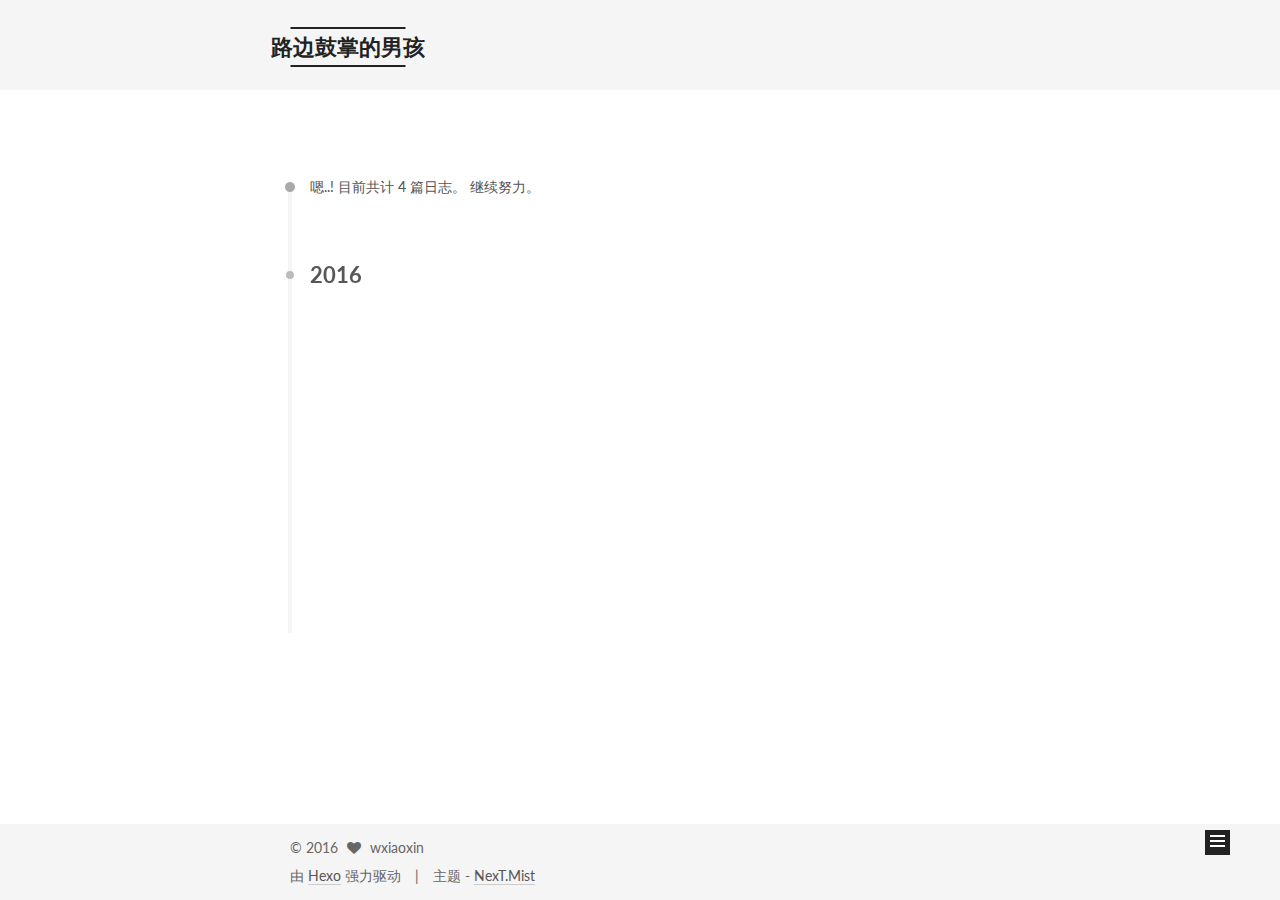
<file: archives/2016/08/index.html>
<!doctype html>



  


<html class="theme-next mist use-motion">
<head>
  <meta charset="UTF-8"/>
<meta http-equiv="X-UA-Compatible" content="IE=edge,chrome=1" />
<meta name="viewport" content="width=device-width, initial-scale=1, maximum-scale=1"/>



<meta http-equiv="Cache-Control" content="no-transform" />
<meta http-equiv="Cache-Control" content="no-siteapp" />












  
  
  <link href="/vendors/fancybox/source/jquery.fancybox.css?v=2.1.5" rel="stylesheet" type="text/css" />




  
  
  
  

  
    
    
  

  

  

  

  

  
    
    
    <link href="//fonts.googleapis.com/css?family=Lato:300,300italic,400,400italic,700,700italic&subset=latin,latin-ext" rel="stylesheet" type="text/css">
  






<link href="/vendors/font-awesome/css/font-awesome.min.css?v=4.4.0" rel="stylesheet" type="text/css" />

<link href="/css/main.css?v=5.0.1" rel="stylesheet" type="text/css" />


  <meta name="keywords" content="并没有什么" />








  <link rel="shortcut icon" type="image/x-icon" href="/favicon.ico?v=5.0.1" />






<meta property="og:type" content="website">
<meta property="og:title" content="路边鼓掌的男孩">
<meta property="og:url" content="http://yoursite.com/archives/2016/08/index.html">
<meta property="og:site_name" content="路边鼓掌的男孩">
<meta name="twitter:card" content="summary">
<meta name="twitter:title" content="路边鼓掌的男孩">



<script type="text/javascript" id="hexo.configuration">
  var NexT = window.NexT || {};
  var CONFIG = {
    scheme: 'Mist',
    sidebar: {"position":"left","display":"hide"},
    fancybox: true,
    motion: true,
    duoshuo: {
      userId: 0,
      author: '博主'
    }
  };
</script>

  <title> 归档 | 路边鼓掌的男孩 </title>
</head>

<body itemscope itemtype="http://schema.org/WebPage" lang="zh-Hans">

  










  
  
    
  

  <div class="container one-collumn sidebar-position-left  page-archive  ">
    <div class="headband"></div>

    <header id="header" class="header" itemscope itemtype="http://schema.org/WPHeader">
      <div class="header-inner"><div class="site-meta ">
  

  <div class="custom-logo-site-title">
    <a href="/"  class="brand" rel="start">
      <span class="logo-line-before"><i></i></span>
      <span class="site-title">路边鼓掌的男孩</span>
      <span class="logo-line-after"><i></i></span>
    </a>
  </div>
  <p class="site-subtitle"></p>
</div>

<div class="site-nav-toggle">
  <button>
    <span class="btn-bar"></span>
    <span class="btn-bar"></span>
    <span class="btn-bar"></span>
  </button>
</div>

<nav class="site-nav">
  

  
    <ul id="menu" class="menu">
      
        
        <li class="menu-item menu-item-home">
          <a href="/" rel="section">
            
              <i class="menu-item-icon fa fa-fw fa-home"></i> <br />
            
            首页
          </a>
        </li>
      
        
        <li class="menu-item menu-item-tags">
          <a href="/tags" rel="section">
            
              <i class="menu-item-icon fa fa-fw fa-tags"></i> <br />
            
            标签
          </a>
        </li>
      
        
        <li class="menu-item menu-item-archives">
          <a href="/archives" rel="section">
            
              <i class="menu-item-icon fa fa-fw fa-archive"></i> <br />
            
            归档
          </a>
        </li>
      
        
        <li class="menu-item menu-item-about">
          <a href="/about" rel="section">
            
              <i class="menu-item-icon fa fa-fw fa-user"></i> <br />
            
            关于
          </a>
        </li>
      

      
    </ul>
  

  
</nav>

 </div>
    </header>

    <main id="main" class="main">
      <div class="main-inner">
        <div class="content-wrap">
          <div id="content" class="content">
            

  <section id="posts" class="posts-collapse">
    <span class="archive-move-on"></span>

    <span class="archive-page-counter">
      
      
      
        
      
      嗯..! 目前共计 4 篇日志。 继续努力。
    </span>

    

      
      
      

      
        
        <div class="collection-title">
          <h2 class="archive-year motion-element" id="archive-year-2016">2016</h2>
        </div>
      
      

      

  <article class="post post-type-normal" itemscope itemtype="http://schema.org/Article">
    <header class="post-header">

      <h1 class="post-title">
        
            <a class="post-title-link" href="/2016/08/04/hexo-command/" itemprop="url">
              
                <span itemprop="name">Hexo基本命令和标签</span>
              
            </a>
        
      </h1>

      <div class="post-meta">
        <time class="post-time" itemprop="dateCreated"
              datetime="2016-08-04T12:49:02+08:00"
              content="2016-08-04" >
          08-04
        </time>
      </div>

    </header>
  </article>



    

      
      
      

      
      

      

  <article class="post post-type-normal" itemscope itemtype="http://schema.org/Article">
    <header class="post-header">

      <h1 class="post-title">
        
            <a class="post-title-link" href="/2016/08/03/基于Github-Hexo搭建个人博客/" itemprop="url">
              
                <span itemprop="name">基于Github & Hexo搭建个人博客</span>
              
            </a>
        
      </h1>

      <div class="post-meta">
        <time class="post-time" itemprop="dateCreated"
              datetime="2016-08-03T20:37:08+08:00"
              content="2016-08-03" >
          08-03
        </time>
      </div>

    </header>
  </article>



    

      
      
      

      
      

      

  <article class="post post-type-normal" itemscope itemtype="http://schema.org/Article">
    <header class="post-header">

      <h1 class="post-title">
        
            <a class="post-title-link" href="/2016/08/03/go/" itemprop="url">
              
                <span itemprop="name">go</span>
              
            </a>
        
      </h1>

      <div class="post-meta">
        <time class="post-time" itemprop="dateCreated"
              datetime="2016-08-03T16:50:15+08:00"
              content="2016-08-03" >
          08-03
        </time>
      </div>

    </header>
  </article>



    

      
      
      

      
      

      

  <article class="post post-type-normal" itemscope itemtype="http://schema.org/Article">
    <header class="post-header">

      <h1 class="post-title">
        
            <a class="post-title-link" href="/2016/08/03/hello-world/" itemprop="url">
              
                <span itemprop="name">Hello World</span>
              
            </a>
        
      </h1>

      <div class="post-meta">
        <time class="post-time" itemprop="dateCreated"
              datetime="2016-08-03T15:59:56+08:00"
              content="2016-08-03" >
          08-03
        </time>
      </div>

    </header>
  </article>



    

  </section>

  



          </div>
          


          

        </div>
        
          
  
  <div class="sidebar-toggle">
    <div class="sidebar-toggle-line-wrap">
      <span class="sidebar-toggle-line sidebar-toggle-line-first"></span>
      <span class="sidebar-toggle-line sidebar-toggle-line-middle"></span>
      <span class="sidebar-toggle-line sidebar-toggle-line-last"></span>
    </div>
  </div>

  <aside id="sidebar" class="sidebar">
    <div class="sidebar-inner">

      

      

      <section class="site-overview sidebar-panel  sidebar-panel-active ">
        <div class="site-author motion-element" itemprop="author" itemscope itemtype="http://schema.org/Person">
          <img class="site-author-image" itemprop="image"
               src="/images/avtar.png"
               alt="wxiaoxin" />
          <p class="site-author-name" itemprop="name">wxiaoxin</p>
          <p class="site-description motion-element" itemprop="description"></p>
        </div>
        <nav class="site-state motion-element">
          <div class="site-state-item site-state-posts">
            <a href="/archives">
              <span class="site-state-item-count">4</span>
              <span class="site-state-item-name">日志</span>
            </a>
          </div>

          
            <div class="site-state-item site-state-categories">
              
                <span class="site-state-item-count">1</span>
                <span class="site-state-item-name">分类</span>
              
            </div>
          

          
            <div class="site-state-item site-state-tags">
              <a href="/tags">
                <span class="site-state-item-count">2</span>
                <span class="site-state-item-name">标签</span>
              </a>
            </div>
          

        </nav>

        

        <div class="links-of-author motion-element">
          
        </div>

        
        

        
        

      </section>

      

    </div>
  </aside>


        
      </div>
    </main>

    <footer id="footer" class="footer">
      <div class="footer-inner">
        <div class="copyright" >
  
  &copy; 
  <span itemprop="copyrightYear">2016</span>
  <span class="with-love">
    <i class="fa fa-heart"></i>
  </span>
  <span class="author" itemprop="copyrightHolder">wxiaoxin</span>
</div>

<div class="powered-by">
  由 <a class="theme-link" href="http://hexo.io">Hexo</a> 强力驱动
</div>

<div class="theme-info">
  主题 -
  <a class="theme-link" href="https://github.com/iissnan/hexo-theme-next">
    NexT.Mist
  </a>
</div>

        

        
      </div>
    </footer>

    <div class="back-to-top">
      <i class="fa fa-arrow-up"></i>
    </div>
  </div>

  

<script type="text/javascript">
  if (Object.prototype.toString.call(window.Promise) !== '[object Function]') {
    window.Promise = null;
  }
</script>









  



  
  <script type="text/javascript" src="/vendors/jquery/index.js?v=2.1.3"></script>

  
  <script type="text/javascript" src="/vendors/fastclick/lib/fastclick.min.js?v=1.0.6"></script>

  
  <script type="text/javascript" src="/vendors/jquery_lazyload/jquery.lazyload.js?v=1.9.7"></script>

  
  <script type="text/javascript" src="/vendors/velocity/velocity.min.js?v=1.2.1"></script>

  
  <script type="text/javascript" src="/vendors/velocity/velocity.ui.min.js?v=1.2.1"></script>

  
  <script type="text/javascript" src="/vendors/fancybox/source/jquery.fancybox.pack.js?v=2.1.5"></script>


  


  <script type="text/javascript" src="/js/src/utils.js?v=5.0.1"></script>

  <script type="text/javascript" src="/js/src/motion.js?v=5.0.1"></script>



  
  

  
  
    <script type="text/javascript" id="motion.page.archive">
      $('.archive-year').velocity('transition.slideLeftIn');
    </script>
  


  


  <script type="text/javascript" src="/js/src/bootstrap.js?v=5.0.1"></script>



  



  



  
  
  

  

  

</body>
</html>
</file>
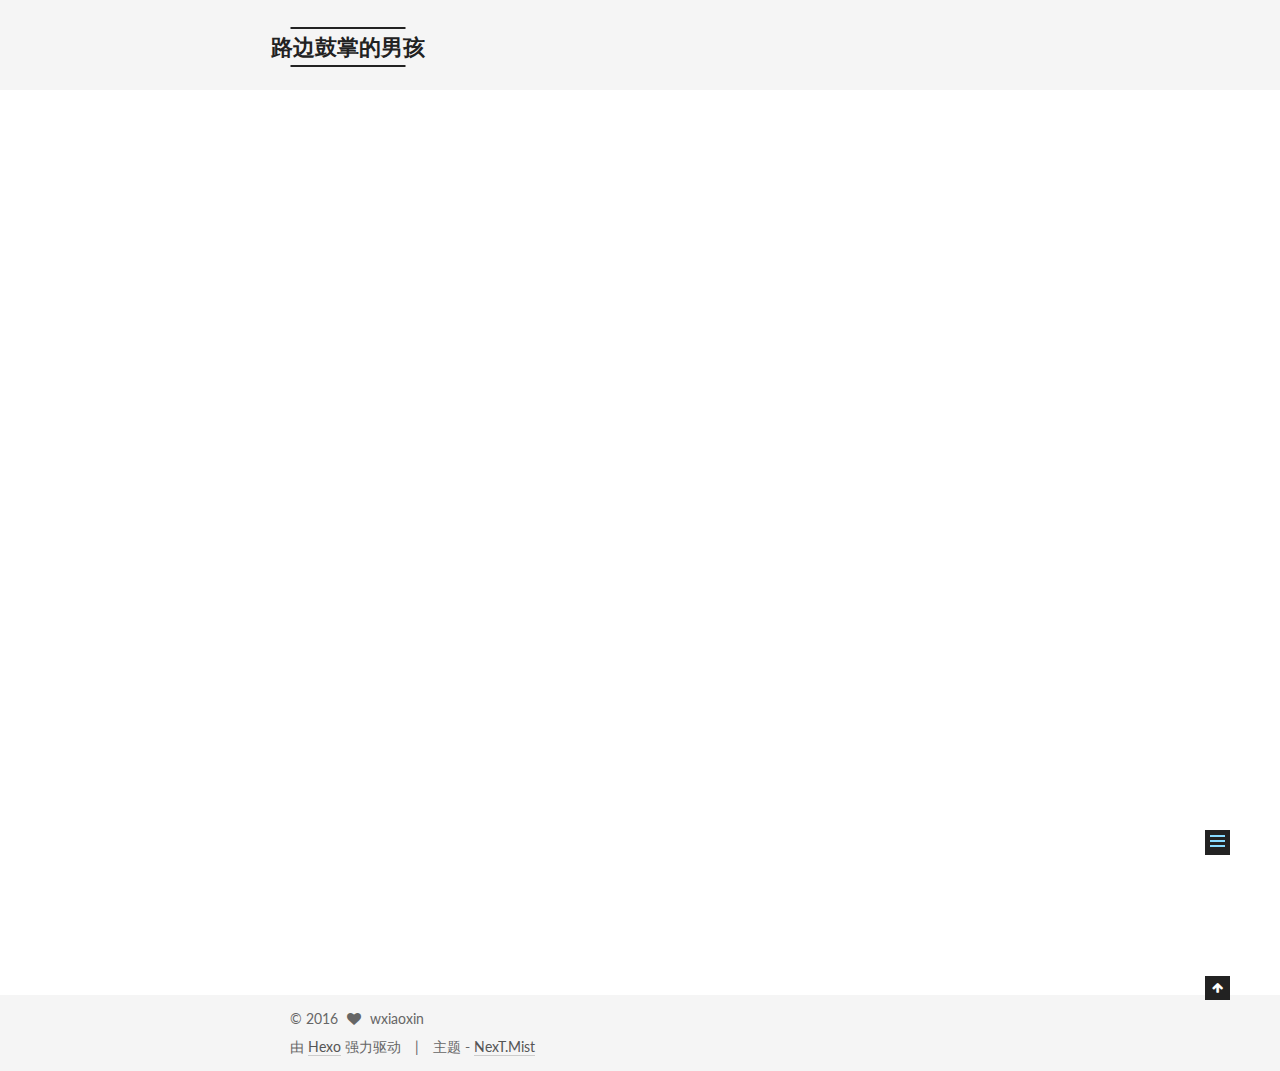
<file: 2016/08/03/go/index.html>
<!doctype html>



  


<html class="theme-next mist use-motion">
<head>
  <meta charset="UTF-8"/>
<meta http-equiv="X-UA-Compatible" content="IE=edge,chrome=1" />
<meta name="viewport" content="width=device-width, initial-scale=1, maximum-scale=1"/>



<meta http-equiv="Cache-Control" content="no-transform" />
<meta http-equiv="Cache-Control" content="no-siteapp" />












  
  
  <link href="/vendors/fancybox/source/jquery.fancybox.css?v=2.1.5" rel="stylesheet" type="text/css" />




  
  
  
  

  
    
    
  

  

  

  

  

  
    
    
    <link href="//fonts.googleapis.com/css?family=Lato:300,300italic,400,400italic,700,700italic&subset=latin,latin-ext" rel="stylesheet" type="text/css">
  






<link href="/vendors/font-awesome/css/font-awesome.min.css?v=4.4.0" rel="stylesheet" type="text/css" />

<link href="/css/main.css?v=5.0.1" rel="stylesheet" type="text/css" />


  <meta name="keywords" content="并没有什么" />








  <link rel="shortcut icon" type="image/x-icon" href="/favicon.ico?v=5.0.1" />






<meta name="description" content="添加一个标题这是一大段内容啊..

你好
这个
世界

百度

下面是一段代码
public static void main() {
    System.out.println(&amp;quot;Hello World~);
}
有点想念你">
<meta property="og:type" content="article">
<meta property="og:title" content="go">
<meta property="og:url" content="http://yoursite.com/2016/08/03/go/index.html">
<meta property="og:site_name" content="路边鼓掌的男孩">
<meta property="og:description" content="添加一个标题这是一大段内容啊..

你好
这个
世界

百度

下面是一段代码
public static void main() {
    System.out.println(&amp;quot;Hello World~);
}
有点想念你">
<meta property="og:updated_time" content="2016-08-03T08:54:47.058Z">
<meta name="twitter:card" content="summary">
<meta name="twitter:title" content="go">
<meta name="twitter:description" content="添加一个标题这是一大段内容啊..

你好
这个
世界

百度

下面是一段代码
public static void main() {
    System.out.println(&amp;quot;Hello World~);
}
有点想念你">



<script type="text/javascript" id="hexo.configuration">
  var NexT = window.NexT || {};
  var CONFIG = {
    scheme: 'Mist',
    sidebar: {"position":"left","display":"hide"},
    fancybox: true,
    motion: true,
    duoshuo: {
      userId: 0,
      author: '博主'
    }
  };
</script>

  <title> go | 路边鼓掌的男孩 </title>
</head>

<body itemscope itemtype="http://schema.org/WebPage" lang="zh-Hans">

  










  
  
    
  

  <div class="container one-collumn sidebar-position-left page-post-detail ">
    <div class="headband"></div>

    <header id="header" class="header" itemscope itemtype="http://schema.org/WPHeader">
      <div class="header-inner"><div class="site-meta ">
  

  <div class="custom-logo-site-title">
    <a href="/"  class="brand" rel="start">
      <span class="logo-line-before"><i></i></span>
      <span class="site-title">路边鼓掌的男孩</span>
      <span class="logo-line-after"><i></i></span>
    </a>
  </div>
  <p class="site-subtitle"></p>
</div>

<div class="site-nav-toggle">
  <button>
    <span class="btn-bar"></span>
    <span class="btn-bar"></span>
    <span class="btn-bar"></span>
  </button>
</div>

<nav class="site-nav">
  

  
    <ul id="menu" class="menu">
      
        
        <li class="menu-item menu-item-home">
          <a href="/" rel="section">
            
              <i class="menu-item-icon fa fa-fw fa-home"></i> <br />
            
            首页
          </a>
        </li>
      
        
        <li class="menu-item menu-item-tags">
          <a href="/tags" rel="section">
            
              <i class="menu-item-icon fa fa-fw fa-tags"></i> <br />
            
            标签
          </a>
        </li>
      
        
        <li class="menu-item menu-item-archives">
          <a href="/archives" rel="section">
            
              <i class="menu-item-icon fa fa-fw fa-archive"></i> <br />
            
            归档
          </a>
        </li>
      
        
        <li class="menu-item menu-item-about">
          <a href="/about" rel="section">
            
              <i class="menu-item-icon fa fa-fw fa-user"></i> <br />
            
            关于
          </a>
        </li>
      

      
    </ul>
  

  
</nav>

 </div>
    </header>

    <main id="main" class="main">
      <div class="main-inner">
        <div class="content-wrap">
          <div id="content" class="content">
            

  <div id="posts" class="posts-expand">
    

  
  

  
  
  

  <article class="post post-type-normal " itemscope itemtype="http://schema.org/Article">

    
      <header class="post-header">

        
        
          <h1 class="post-title" itemprop="name headline">
            
            
              
                go
              
            
          </h1>
        

        <div class="post-meta">
          <span class="post-time">
            <span class="post-meta-item-icon">
              <i class="fa fa-calendar-o"></i>
            </span>
            <span class="post-meta-item-text">发表于</span>
            <time itemprop="dateCreated" datetime="2016-08-03T16:50:15+08:00" content="2016-08-03">
              2016-08-03
            </time>
          </span>

          

          
            
          

          

          
          

          
        </div>
      </header>
    


    <div class="post-body" itemprop="articleBody">

      
      

      
        <h3 id="添加一个标题"><a href="#添加一个标题" class="headerlink" title="添加一个标题"></a>添加一个标题</h3><p>这是一大段内容啊..</p>
<ol>
<li>你好</li>
<li>这个</li>
<li>世界</li>
</ol>
<p><a href="http://baidu.com" target="_blank" rel="external">百度</a></p>
<hr>
<p>下面是一段代码</p>
<pre><code>public static void main() {
    System.out.println(&quot;Hello World~);
}
</code></pre><p>有点想念你</p>

      
    </div>

    <div>
      
        
      
    </div>

    <div>
      
        

      
    </div>

    <footer class="post-footer">
      

      
        <div class="post-nav">
          <div class="post-nav-next post-nav-item">
            
              <a href="/2016/08/03/hello-world/" rel="next" title="Hello World">
                <i class="fa fa-chevron-left"></i> Hello World
              </a>
            
          </div>

          <div class="post-nav-prev post-nav-item">
            
              <a href="/2016/08/03/基于Github-Hexo搭建个人博客/" rel="prev" title="基于Github & Hexo搭建个人博客">
                基于Github & Hexo搭建个人博客 <i class="fa fa-chevron-right"></i>
              </a>
            
          </div>
        </div>
      

      
      
    </footer>
  </article>



    <div class="post-spread">
      
    </div>
  </div>


          </div>
          


          
  <div class="comments" id="comments">
    
  </div>


        </div>
        
          
  
  <div class="sidebar-toggle">
    <div class="sidebar-toggle-line-wrap">
      <span class="sidebar-toggle-line sidebar-toggle-line-first"></span>
      <span class="sidebar-toggle-line sidebar-toggle-line-middle"></span>
      <span class="sidebar-toggle-line sidebar-toggle-line-last"></span>
    </div>
  </div>

  <aside id="sidebar" class="sidebar">
    <div class="sidebar-inner">

      

      
        <ul class="sidebar-nav motion-element">
          <li class="sidebar-nav-toc sidebar-nav-active" data-target="post-toc-wrap" >
            文章目录
          </li>
          <li class="sidebar-nav-overview" data-target="site-overview">
            站点概览
          </li>
        </ul>
      

      <section class="site-overview sidebar-panel ">
        <div class="site-author motion-element" itemprop="author" itemscope itemtype="http://schema.org/Person">
          <img class="site-author-image" itemprop="image"
               src="/images/avtar.png"
               alt="wxiaoxin" />
          <p class="site-author-name" itemprop="name">wxiaoxin</p>
          <p class="site-description motion-element" itemprop="description"></p>
        </div>
        <nav class="site-state motion-element">
          <div class="site-state-item site-state-posts">
            <a href="/archives">
              <span class="site-state-item-count">4</span>
              <span class="site-state-item-name">日志</span>
            </a>
          </div>

          
            <div class="site-state-item site-state-categories">
              
                <span class="site-state-item-count">1</span>
                <span class="site-state-item-name">分类</span>
              
            </div>
          

          
            <div class="site-state-item site-state-tags">
              <a href="/tags">
                <span class="site-state-item-count">2</span>
                <span class="site-state-item-name">标签</span>
              </a>
            </div>
          

        </nav>

        

        <div class="links-of-author motion-element">
          
        </div>

        
        

        
        

      </section>

      
        <section class="post-toc-wrap motion-element sidebar-panel sidebar-panel-active">
          <div class="post-toc">
            
              
            
            
              <div class="post-toc-content"><ol class="nav"><li class="nav-item nav-level-3"><a class="nav-link" href="#添加一个标题"><span class="nav-number">1.</span> <span class="nav-text">添加一个标题</span></a></li></ol></div>
            
          </div>
        </section>
      

    </div>
  </aside>


        
      </div>
    </main>

    <footer id="footer" class="footer">
      <div class="footer-inner">
        <div class="copyright" >
  
  &copy; 
  <span itemprop="copyrightYear">2016</span>
  <span class="with-love">
    <i class="fa fa-heart"></i>
  </span>
  <span class="author" itemprop="copyrightHolder">wxiaoxin</span>
</div>

<div class="powered-by">
  由 <a class="theme-link" href="http://hexo.io">Hexo</a> 强力驱动
</div>

<div class="theme-info">
  主题 -
  <a class="theme-link" href="https://github.com/iissnan/hexo-theme-next">
    NexT.Mist
  </a>
</div>

        

        
      </div>
    </footer>

    <div class="back-to-top">
      <i class="fa fa-arrow-up"></i>
    </div>
  </div>

  

<script type="text/javascript">
  if (Object.prototype.toString.call(window.Promise) !== '[object Function]') {
    window.Promise = null;
  }
</script>









  



  
  <script type="text/javascript" src="/vendors/jquery/index.js?v=2.1.3"></script>

  
  <script type="text/javascript" src="/vendors/fastclick/lib/fastclick.min.js?v=1.0.6"></script>

  
  <script type="text/javascript" src="/vendors/jquery_lazyload/jquery.lazyload.js?v=1.9.7"></script>

  
  <script type="text/javascript" src="/vendors/velocity/velocity.min.js?v=1.2.1"></script>

  
  <script type="text/javascript" src="/vendors/velocity/velocity.ui.min.js?v=1.2.1"></script>

  
  <script type="text/javascript" src="/vendors/fancybox/source/jquery.fancybox.pack.js?v=2.1.5"></script>


  


  <script type="text/javascript" src="/js/src/utils.js?v=5.0.1"></script>

  <script type="text/javascript" src="/js/src/motion.js?v=5.0.1"></script>



  
  

  
  <script type="text/javascript" src="/js/src/scrollspy.js?v=5.0.1"></script>
<script type="text/javascript" src="/js/src/post-details.js?v=5.0.1"></script>



  


  <script type="text/javascript" src="/js/src/bootstrap.js?v=5.0.1"></script>



  



  



  
  
  

  

  

</body>
</html>
</file>
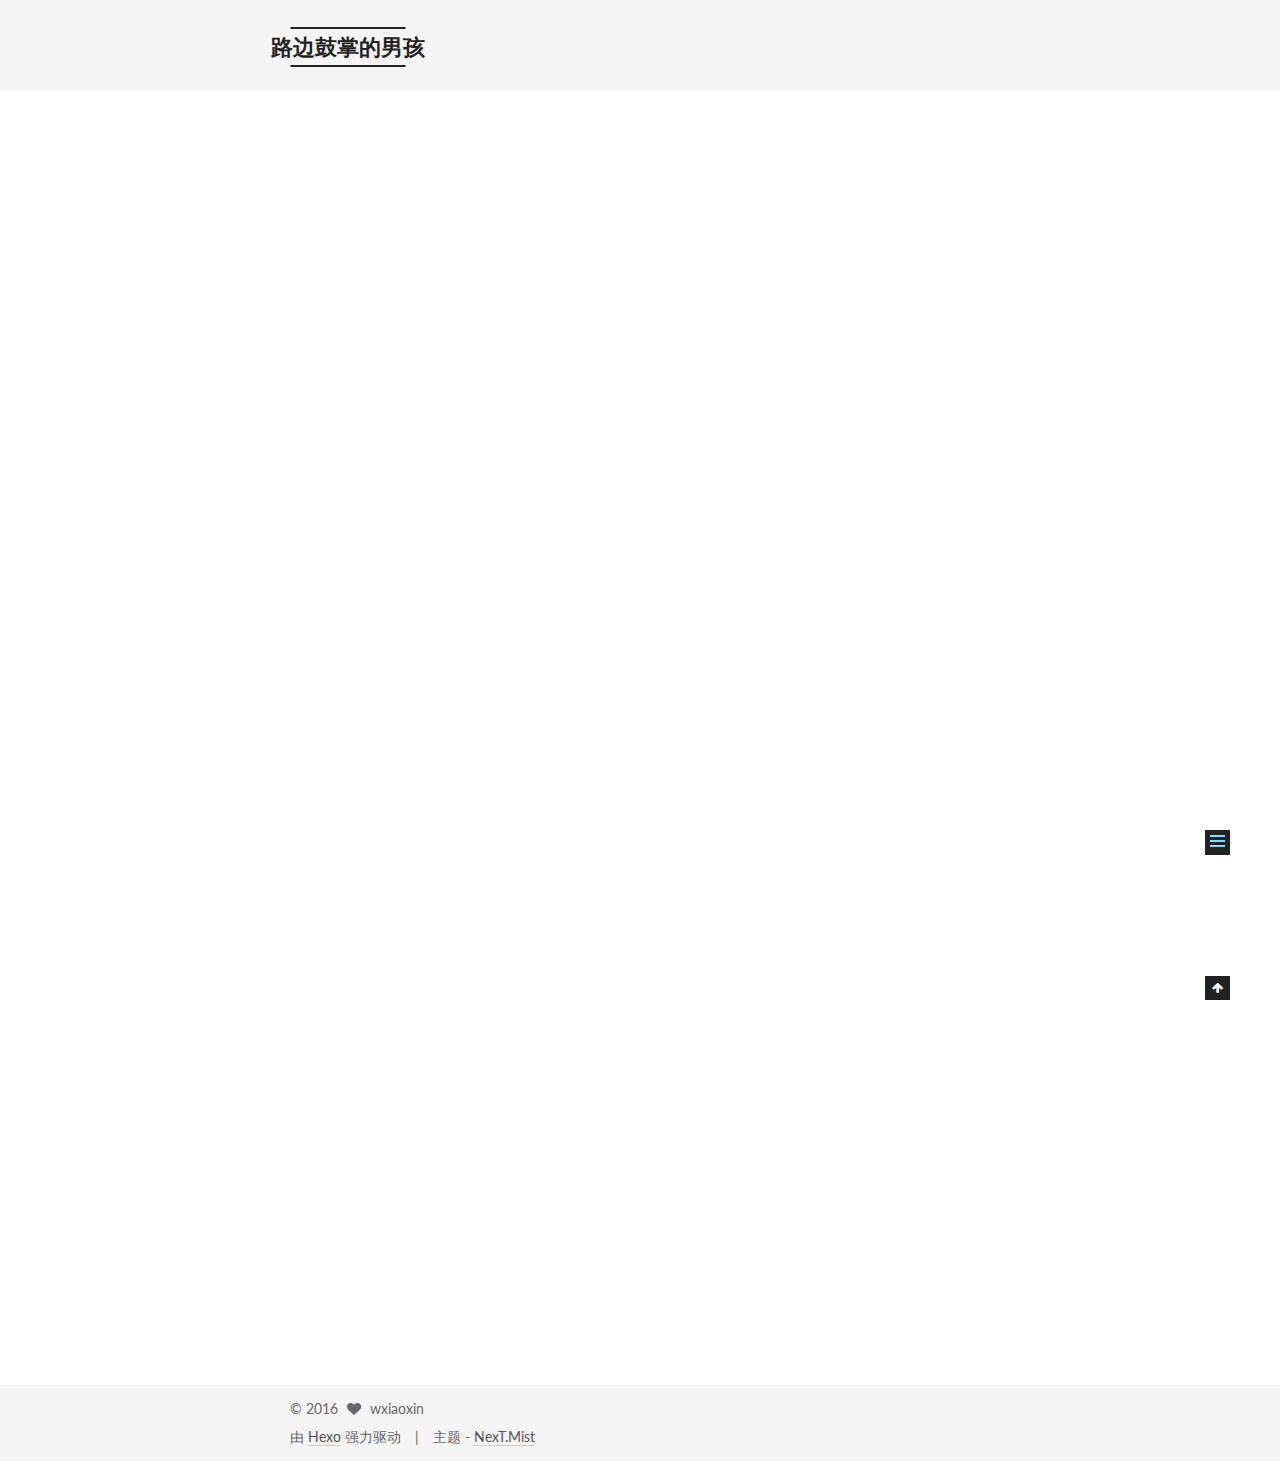
<file: 2016/08/03/hello-world/index.html>
<!doctype html>



  


<html class="theme-next mist use-motion">
<head>
  <meta charset="UTF-8"/>
<meta http-equiv="X-UA-Compatible" content="IE=edge,chrome=1" />
<meta name="viewport" content="width=device-width, initial-scale=1, maximum-scale=1"/>



<meta http-equiv="Cache-Control" content="no-transform" />
<meta http-equiv="Cache-Control" content="no-siteapp" />












  
  
  <link href="/vendors/fancybox/source/jquery.fancybox.css?v=2.1.5" rel="stylesheet" type="text/css" />




  
  
  
  

  
    
    
  

  

  

  

  

  
    
    
    <link href="//fonts.googleapis.com/css?family=Lato:300,300italic,400,400italic,700,700italic&subset=latin,latin-ext" rel="stylesheet" type="text/css">
  






<link href="/vendors/font-awesome/css/font-awesome.min.css?v=4.4.0" rel="stylesheet" type="text/css" />

<link href="/css/main.css?v=5.0.1" rel="stylesheet" type="text/css" />


  <meta name="keywords" content="并没有什么" />








  <link rel="shortcut icon" type="image/x-icon" href="/favicon.ico?v=5.0.1" />






<meta name="description" content="Welcome to Hexo! This is your very first post. Check documentation for more info. If you get any problems when using Hexo, you can find the answer in troubleshooting or you can ask me on GitHub.
Quick">
<meta property="og:type" content="article">
<meta property="og:title" content="Hello World">
<meta property="og:url" content="http://yoursite.com/2016/08/03/hello-world/index.html">
<meta property="og:site_name" content="路边鼓掌的男孩">
<meta property="og:description" content="Welcome to Hexo! This is your very first post. Check documentation for more info. If you get any problems when using Hexo, you can find the answer in troubleshooting or you can ask me on GitHub.
Quick">
<meta property="og:updated_time" content="2016-08-03T07:59:56.407Z">
<meta name="twitter:card" content="summary">
<meta name="twitter:title" content="Hello World">
<meta name="twitter:description" content="Welcome to Hexo! This is your very first post. Check documentation for more info. If you get any problems when using Hexo, you can find the answer in troubleshooting or you can ask me on GitHub.
Quick">



<script type="text/javascript" id="hexo.configuration">
  var NexT = window.NexT || {};
  var CONFIG = {
    scheme: 'Mist',
    sidebar: {"position":"left","display":"hide"},
    fancybox: true,
    motion: true,
    duoshuo: {
      userId: 0,
      author: '博主'
    }
  };
</script>

  <title> Hello World | 路边鼓掌的男孩 </title>
</head>

<body itemscope itemtype="http://schema.org/WebPage" lang="zh-Hans">

  










  
  
    
  

  <div class="container one-collumn sidebar-position-left page-post-detail ">
    <div class="headband"></div>

    <header id="header" class="header" itemscope itemtype="http://schema.org/WPHeader">
      <div class="header-inner"><div class="site-meta ">
  

  <div class="custom-logo-site-title">
    <a href="/"  class="brand" rel="start">
      <span class="logo-line-before"><i></i></span>
      <span class="site-title">路边鼓掌的男孩</span>
      <span class="logo-line-after"><i></i></span>
    </a>
  </div>
  <p class="site-subtitle"></p>
</div>

<div class="site-nav-toggle">
  <button>
    <span class="btn-bar"></span>
    <span class="btn-bar"></span>
    <span class="btn-bar"></span>
  </button>
</div>

<nav class="site-nav">
  

  
    <ul id="menu" class="menu">
      
        
        <li class="menu-item menu-item-home">
          <a href="/" rel="section">
            
              <i class="menu-item-icon fa fa-fw fa-home"></i> <br />
            
            首页
          </a>
        </li>
      
        
        <li class="menu-item menu-item-tags">
          <a href="/tags" rel="section">
            
              <i class="menu-item-icon fa fa-fw fa-tags"></i> <br />
            
            标签
          </a>
        </li>
      
        
        <li class="menu-item menu-item-archives">
          <a href="/archives" rel="section">
            
              <i class="menu-item-icon fa fa-fw fa-archive"></i> <br />
            
            归档
          </a>
        </li>
      
        
        <li class="menu-item menu-item-about">
          <a href="/about" rel="section">
            
              <i class="menu-item-icon fa fa-fw fa-user"></i> <br />
            
            关于
          </a>
        </li>
      

      
    </ul>
  

  
</nav>

 </div>
    </header>

    <main id="main" class="main">
      <div class="main-inner">
        <div class="content-wrap">
          <div id="content" class="content">
            

  <div id="posts" class="posts-expand">
    

  
  

  
  
  

  <article class="post post-type-normal " itemscope itemtype="http://schema.org/Article">

    
      <header class="post-header">

        
        
          <h1 class="post-title" itemprop="name headline">
            
            
              
                Hello World
              
            
          </h1>
        

        <div class="post-meta">
          <span class="post-time">
            <span class="post-meta-item-icon">
              <i class="fa fa-calendar-o"></i>
            </span>
            <span class="post-meta-item-text">发表于</span>
            <time itemprop="dateCreated" datetime="2016-08-03T15:59:56+08:00" content="2016-08-03">
              2016-08-03
            </time>
          </span>

          

          
            
          

          

          
          

          
        </div>
      </header>
    


    <div class="post-body" itemprop="articleBody">

      
      

      
        <p>Welcome to <a href="https://hexo.io/" target="_blank" rel="external">Hexo</a>! This is your very first post. Check <a href="https://hexo.io/docs/" target="_blank" rel="external">documentation</a> for more info. If you get any problems when using Hexo, you can find the answer in <a href="https://hexo.io/docs/troubleshooting.html" target="_blank" rel="external">troubleshooting</a> or you can ask me on <a href="https://github.com/hexojs/hexo/issues" target="_blank" rel="external">GitHub</a>.</p>
<h2 id="Quick-Start"><a href="#Quick-Start" class="headerlink" title="Quick Start"></a>Quick Start</h2><h3 id="Create-a-new-post"><a href="#Create-a-new-post" class="headerlink" title="Create a new post"></a>Create a new post</h3><figure class="highlight bash"><table><tr><td class="gutter"><pre><div class="line">1</div></pre></td><td class="code"><pre><div class="line">$ hexo new <span class="string">"My New Post"</span></div></pre></td></tr></table></figure>
<p>More info: <a href="https://hexo.io/docs/writing.html" target="_blank" rel="external">Writing</a></p>
<h3 id="Run-server"><a href="#Run-server" class="headerlink" title="Run server"></a>Run server</h3><figure class="highlight bash"><table><tr><td class="gutter"><pre><div class="line">1</div></pre></td><td class="code"><pre><div class="line">$ hexo server</div></pre></td></tr></table></figure>
<p>More info: <a href="https://hexo.io/docs/server.html" target="_blank" rel="external">Server</a></p>
<h3 id="Generate-static-files"><a href="#Generate-static-files" class="headerlink" title="Generate static files"></a>Generate static files</h3><figure class="highlight bash"><table><tr><td class="gutter"><pre><div class="line">1</div></pre></td><td class="code"><pre><div class="line">$ hexo generate</div></pre></td></tr></table></figure>
<p>More info: <a href="https://hexo.io/docs/generating.html" target="_blank" rel="external">Generating</a></p>
<h3 id="Deploy-to-remote-sites"><a href="#Deploy-to-remote-sites" class="headerlink" title="Deploy to remote sites"></a>Deploy to remote sites</h3><figure class="highlight bash"><table><tr><td class="gutter"><pre><div class="line">1</div></pre></td><td class="code"><pre><div class="line">$ hexo deploy</div></pre></td></tr></table></figure>
<p>More info: <a href="https://hexo.io/docs/deployment.html" target="_blank" rel="external">Deployment</a></p>

      
    </div>

    <div>
      
        
      
    </div>

    <div>
      
        

      
    </div>

    <footer class="post-footer">
      

      
        <div class="post-nav">
          <div class="post-nav-next post-nav-item">
            
          </div>

          <div class="post-nav-prev post-nav-item">
            
              <a href="/2016/08/03/go/" rel="prev" title="go">
                go <i class="fa fa-chevron-right"></i>
              </a>
            
          </div>
        </div>
      

      
      
    </footer>
  </article>



    <div class="post-spread">
      
    </div>
  </div>


          </div>
          


          
  <div class="comments" id="comments">
    
  </div>


        </div>
        
          
  
  <div class="sidebar-toggle">
    <div class="sidebar-toggle-line-wrap">
      <span class="sidebar-toggle-line sidebar-toggle-line-first"></span>
      <span class="sidebar-toggle-line sidebar-toggle-line-middle"></span>
      <span class="sidebar-toggle-line sidebar-toggle-line-last"></span>
    </div>
  </div>

  <aside id="sidebar" class="sidebar">
    <div class="sidebar-inner">

      

      
        <ul class="sidebar-nav motion-element">
          <li class="sidebar-nav-toc sidebar-nav-active" data-target="post-toc-wrap" >
            文章目录
          </li>
          <li class="sidebar-nav-overview" data-target="site-overview">
            站点概览
          </li>
        </ul>
      

      <section class="site-overview sidebar-panel ">
        <div class="site-author motion-element" itemprop="author" itemscope itemtype="http://schema.org/Person">
          <img class="site-author-image" itemprop="image"
               src="/images/avtar.png"
               alt="wxiaoxin" />
          <p class="site-author-name" itemprop="name">wxiaoxin</p>
          <p class="site-description motion-element" itemprop="description"></p>
        </div>
        <nav class="site-state motion-element">
          <div class="site-state-item site-state-posts">
            <a href="/archives">
              <span class="site-state-item-count">4</span>
              <span class="site-state-item-name">日志</span>
            </a>
          </div>

          
            <div class="site-state-item site-state-categories">
              
                <span class="site-state-item-count">1</span>
                <span class="site-state-item-name">分类</span>
              
            </div>
          

          
            <div class="site-state-item site-state-tags">
              <a href="/tags">
                <span class="site-state-item-count">2</span>
                <span class="site-state-item-name">标签</span>
              </a>
            </div>
          

        </nav>

        

        <div class="links-of-author motion-element">
          
        </div>

        
        

        
        

      </section>

      
        <section class="post-toc-wrap motion-element sidebar-panel sidebar-panel-active">
          <div class="post-toc">
            
              
            
            
              <div class="post-toc-content"><ol class="nav"><li class="nav-item nav-level-2"><a class="nav-link" href="#Quick-Start"><span class="nav-number">1.</span> <span class="nav-text">Quick Start</span></a><ol class="nav-child"><li class="nav-item nav-level-3"><a class="nav-link" href="#Create-a-new-post"><span class="nav-number">1.1.</span> <span class="nav-text">Create a new post</span></a></li><li class="nav-item nav-level-3"><a class="nav-link" href="#Run-server"><span class="nav-number">1.2.</span> <span class="nav-text">Run server</span></a></li><li class="nav-item nav-level-3"><a class="nav-link" href="#Generate-static-files"><span class="nav-number">1.3.</span> <span class="nav-text">Generate static files</span></a></li><li class="nav-item nav-level-3"><a class="nav-link" href="#Deploy-to-remote-sites"><span class="nav-number">1.4.</span> <span class="nav-text">Deploy to remote sites</span></a></li></ol></li></ol></div>
            
          </div>
        </section>
      

    </div>
  </aside>


        
      </div>
    </main>

    <footer id="footer" class="footer">
      <div class="footer-inner">
        <div class="copyright" >
  
  &copy; 
  <span itemprop="copyrightYear">2016</span>
  <span class="with-love">
    <i class="fa fa-heart"></i>
  </span>
  <span class="author" itemprop="copyrightHolder">wxiaoxin</span>
</div>

<div class="powered-by">
  由 <a class="theme-link" href="http://hexo.io">Hexo</a> 强力驱动
</div>

<div class="theme-info">
  主题 -
  <a class="theme-link" href="https://github.com/iissnan/hexo-theme-next">
    NexT.Mist
  </a>
</div>

        

        
      </div>
    </footer>

    <div class="back-to-top">
      <i class="fa fa-arrow-up"></i>
    </div>
  </div>

  

<script type="text/javascript">
  if (Object.prototype.toString.call(window.Promise) !== '[object Function]') {
    window.Promise = null;
  }
</script>









  



  
  <script type="text/javascript" src="/vendors/jquery/index.js?v=2.1.3"></script>

  
  <script type="text/javascript" src="/vendors/fastclick/lib/fastclick.min.js?v=1.0.6"></script>

  
  <script type="text/javascript" src="/vendors/jquery_lazyload/jquery.lazyload.js?v=1.9.7"></script>

  
  <script type="text/javascript" src="/vendors/velocity/velocity.min.js?v=1.2.1"></script>

  
  <script type="text/javascript" src="/vendors/velocity/velocity.ui.min.js?v=1.2.1"></script>

  
  <script type="text/javascript" src="/vendors/fancybox/source/jquery.fancybox.pack.js?v=2.1.5"></script>


  


  <script type="text/javascript" src="/js/src/utils.js?v=5.0.1"></script>

  <script type="text/javascript" src="/js/src/motion.js?v=5.0.1"></script>



  
  

  
  <script type="text/javascript" src="/js/src/scrollspy.js?v=5.0.1"></script>
<script type="text/javascript" src="/js/src/post-details.js?v=5.0.1"></script>



  


  <script type="text/javascript" src="/js/src/bootstrap.js?v=5.0.1"></script>



  



  



  
  
  

  

  

</body>
</html>
</file>
<file: css/main.css>
/* normalize.css v3.0.2 | MIT License | git.io/normalize */
html {
  font-family: sans-serif; /* 1 */
  -ms-text-size-adjust: 100%; /* 2 */
  -webkit-text-size-adjust: 100%; /* 2 */
}
body {
  margin: 0;
}
article,
aside,
details,
figcaption,
figure,
footer,
header,
hgroup,
main,
menu,
nav,
section,
summary {
  display: block;
}
audio,
canvas,
progress,
video {
  display: inline-block; /* 1 */
  vertical-align: baseline; /* 2 */
}
audio:not([controls]) {
  display: none;
  height: 0;
}
[hidden],
template {
  display: none;
}
a {
  background-color: transparent;
}
a:active,
a:hover {
  outline: 0;
}
abbr[title] {
  border-bottom: 1px dotted;
}
b,
strong {
  font-weight: bold;
}
dfn {
  font-style: italic;
}
h1 {
  font-size: 2em;
  margin: 0.67em 0;
}
mark {
  background: #ff0;
  color: #000;
}
small {
  font-size: 80%;
}
sub,
sup {
  font-size: 75%;
  line-height: 0;
  position: relative;
  vertical-align: baseline;
}
sup {
  top: -0.5em;
}
sub {
  bottom: -0.25em;
}
img {
  border: 0;
}
svg:not(:root) {
  overflow: hidden;
}
figure {
  margin: 1em 40px;
}
hr {
  -moz-box-sizing: content-box;
  box-sizing: content-box;
  height: 0;
}
pre {
  overflow: auto;
}
code,
kbd,
pre,
samp {
  font-family: monospace, monospace;
  font-size: 1em;
}
button,
input,
optgroup,
select,
textarea {
  color: inherit; /* 1 */
  font: inherit; /* 2 */
  margin: 0; /* 3 */
}
button {
  overflow: visible;
}
button,
select {
  text-transform: none;
}
button,
html input[type="button"],
input[type="reset"],
input[type="submit"] {
  -webkit-appearance: button; /* 2 */
  cursor: pointer; /* 3 */
}
button[disabled],
html input[disabled] {
  cursor: default;
}
button::-moz-focus-inner,
input::-moz-focus-inner {
  border: 0;
  padding: 0;
}
input {
  line-height: normal;
}
input[type="checkbox"],
input[type="radio"] {
  box-sizing: border-box; /* 1 */
  padding: 0; /* 2 */
}
input[type="number"]::-webkit-inner-spin-button,
input[type="number"]::-webkit-outer-spin-button {
  height: auto;
}
input[type="search"] {
  -webkit-appearance: textfield; /* 1 */
  -moz-box-sizing: content-box;
  -webkit-box-sizing: content-box; /* 2 */
  box-sizing: content-box;
}
input[type="search"]::-webkit-search-cancel-button,
input[type="search"]::-webkit-search-decoration {
  -webkit-appearance: none;
}
fieldset {
  border: 1px solid #c0c0c0;
  margin: 0 2px;
  padding: 0.35em 0.625em 0.75em;
}
legend {
  border: 0; /* 1 */
  padding: 0; /* 2 */
}
textarea {
  overflow: auto;
}
optgroup {
  font-weight: bold;
}
table {
  border-collapse: collapse;
  border-spacing: 0;
}
td,
th {
  padding: 0;
}
::selection {
  background: #262a30;
  color: #fff;
}
body {
  position: relative;
  font-family: 'Lato', "PingFang SC", "Microsoft YaHei", sans-serif;
  font-size: 14px;
  line-height: 2;
  color: #555;
  background: #fff;
}
@media (max-width: 767px) {
  body {
    padding-right: 0 !important;
  }
}
@media (min-width: 768px) and (max-width: 991px) {
  body {
    padding-right: 0 !important;
  }
}
@media (min-width: 1600px) {
  body {
    font-size: 16px;
  }
}
h1,
h2,
h3,
h4,
h5,
h6 {
  margin: 0;
  padding: 0;
  font-weight: bold;
  line-height: 1.5;
  font-family: 'Lato', "PingFang SC", "Microsoft YaHei", sans-serif;
}
h2,
h3,
h4,
h5,
h6 {
  margin: 20px 0 15px;
}
h1 {
  font-size: 24px;
}
@media (max-width: 767px) {
  h1 {
    font-size: 20px;
  }
}
h2 {
  font-size: 22px;
}
@media (max-width: 767px) {
  h2 {
    font-size: 18px;
  }
}
h3 {
  font-size: 20px;
}
@media (max-width: 767px) {
  h3 {
    font-size: 16px;
  }
}
h4 {
  font-size: 18px;
}
@media (max-width: 767px) {
  h4 {
    font-size: 14px;
  }
}
h5 {
  font-size: 16px;
}
@media (max-width: 767px) {
  h5 {
    font-size: 12px;
  }
}
h6 {
  font-size: 14px;
}
@media (max-width: 767px) {
  h6 {
    font-size: 10px;
  }
}
p {
  margin: 0 0 25px 0;
}
a {
  color: #555;
  text-decoration: none;
  border-bottom: 1px solid #999;
  word-wrap: break-word;
}
a:hover {
  color: #222;
  border-bottom-color: #222;
}
ul {
  list-style: none;
}
blockquote {
  margin: 0;
  padding: 0;
}
img {
  display: block;
  margin: auto;
  max-width: 100%;
  height: auto;
}
hr {
  margin: 40px 0;
  height: 3px;
  border: none;
  background-color: #ddd;
  background-image: repeating-linear-gradient(-45deg, #fff, #fff 4px, transparent 4px, transparent 8px);
}
blockquote {
  padding: 0 15px;
  color: #666;
  border-left: 4px solid #ddd;
}
blockquote cite::before {
  content: "-";
  padding: 0 5px;
}
dt {
  font-weight: 700;
}
dd {
  margin: 0;
  padding: 0;
}
.text-left {
  text-align: left;
}
.text-center {
  text-align: center;
}
.text-right {
  text-align: right;
}
.text-justify {
  text-align: justify;
}
.text-nowrap {
  white-space: nowrap;
}
.text-lowercase {
  text-transform: lowercase;
}
.text-uppercase {
  text-transform: uppercase;
}
.text-capitalize {
  text-transform: capitalize;
}
.center-block {
  display: block;
  margin-left: auto;
  margin-right: auto;
}
.clearfix:before,
.clearfix:after {
  content: " ";
  display: table;
}
.clearfix:after {
  clear: both;
}
.pullquote {
  width: 45%;
}
.pullquote.left {
  float: left;
  margin-left: 5px;
  margin-right: 10px;
}
.pullquote.right {
  float: right;
  margin-left: 10px;
  margin-right: 5px;
}
.affix.affix.affix {
  position: fixed;
}
.translation {
  margin-top: -20px;
  font-size: 14px;
  color: #999;
}
.scrollbar-measure {
  width: 100px;
  height: 100px;
  overflow: scroll;
  position: absolute;
  top: -9999px;
}
.use-motion .motion-element {
  opacity: 0;
}
#local-search-input {
  padding: 3px;
  border: none;
  text-indent: 14px;
  border-radius: 0;
  width: 140px;
  outline: none;
  border-bottom: 1px solid #999;
  background: inherit;
  opacity: 0.5;
}
#local-search-input:focus {
  opacity: 1;
}
.search-icon {
  position: absolute;
  top: 9px;
}
table {
  margin: 20px 0;
  width: 100%;
  border-collapse: collapse;
  border-spacing: 0;
  border: 1px solid #ddd;
  font-size: 14px;
  table-layout: fixed;
  word-wrap: break-all;
}
table>tbody>tr:nth-of-type(odd) {
  background-color: #f9f9f9;
}
table>tbody>tr:hover {
  background-color: #f5f5f5;
}
caption,
th,
td {
  padding: 8px;
  text-align: left;
  vertical-align: middle;
  font-weight: normal;
}
th,
td {
  border-bottom: 3px solid #ddd;
  border-right: 1px solid #eee;
}
th {
  padding-bottom: 10px;
  font-weight: 700;
}
td {
  border-bottom-width: 1px;
}
html,
body {
  height: 100%;
}
.container {
  position: relative;
  min-height: 100%;
}
.header-inner {
  margin: 0 auto;
  padding: 100px 0 70px;
  width: 700px;
}
@media (min-width: 1600px) {
  .container .header-inner {
    width: 900px;
  }
}
.main {
  padding-bottom: 150px;
}
.main-inner {
  margin: 0 auto;
  width: 700px;
}
@media (min-width: 1600px) {
  .container .main-inner {
    width: 900px;
  }
}
.footer {
  position: absolute;
  left: 0;
  bottom: 0;
  width: 100%;
  min-height: 50px;
}
.footer-inner {
  box-sizing: border-box;
  margin: 20px auto;
  width: 700px;
}
@media (min-width: 1600px) {
  .container .footer-inner {
    width: 900px;
  }
}
pre,
.highlight {
  overflow: auto;
  margin: 20px 0;
  padding: 15px;
  font-size: 13px;
  color: #4d4d4c;
  background: #f7f7f7;
  line-height: 1.6;
}
pre,
code {
  font-family: consolas, Menlo, "PingFang SC", "Microsoft YaHei", monospace;
}
code {
  padding: 2px 4px;
  word-break: break-all;
  color: #555;
  background: #eee;
  border-radius: 4px;
  font-size: 13px;
}
pre code {
  padding: 0;
  color: #4d4d4c;
  background: none;
  text-shadow: none;
}
.highlight pre {
  border: none;
  margin: 0;
  padding: 1px;
}
.highlight table {
  margin: 0;
  width: auto;
  border: none;
}
.highlight td {
  border: none;
  padding: 0;
}
.highlight figcaption {
  font-size: 1em;
  color: #4d4d4c;
  line-height: 1em;
  margin-bottom: 1em;
}
.highlight figcaption:before,
.highlight figcaption:after {
  content: " ";
  display: table;
}
.highlight figcaption:after {
  clear: both;
}
.highlight figcaption a {
  float: right;
  color: #4d4d4c;
}
.highlight figcaption a:hover {
  border-bottom-color: #4d4d4c;
}
.highlight .gutter pre {
  color: #666;
  text-align: right;
  padding-right: 20px;
}
.highlight .line {
  height: 20px;
}
.gist table {
  width: auto;
}
.gist table td {
  border: none;
}
pre .comment {
  color: #8e908c;
}
pre .variable,
pre .attribute,
pre .tag,
pre .regexp,
pre .ruby .constant,
pre .xml .tag .title,
pre .xml .pi,
pre .xml .doctype,
pre .html .doctype,
pre .css .id,
pre .css .class,
pre .css .pseudo {
  color: #c82829;
}
pre .number,
pre .preprocessor,
pre .built_in,
pre .literal,
pre .params,
pre .constant,
pre .command {
  color: #f5871f;
}
pre .ruby .class .title,
pre .css .rules .attribute,
pre .string,
pre .value,
pre .inheritance,
pre .header,
pre .ruby .symbol,
pre .xml .cdata,
pre .special,
pre .number,
pre .formula {
  color: #718c00;
}
pre .title,
pre .css .hexcolor {
  color: #3e999f;
}
pre .function,
pre .python .decorator,
pre .python .title,
pre .ruby .function .title,
pre .ruby .title .keyword,
pre .perl .sub,
pre .javascript .title,
pre .coffeescript .title {
  color: #4271ae;
}
pre .keyword,
pre .javascript .function {
  color: #8959a8;
}
.full-image.full-image.full-image {
  border: none;
  max-width: 100%;
  width: auto;
  margin: 20px auto;
}
@media (min-width: 992px) {
  .full-image.full-image.full-image {
    max-width: none;
    width: 126%;
    margin: 0 -13%;
  }
}
.blockquote-center,
.page-home .post-type-quote blockquote,
.page-post-detail .post-type-quote blockquote {
  position: relative;
  margin: 40px 0;
  padding: 0;
  border-left: none;
  text-align: center;
}
.blockquote-center::before,
.page-home .post-type-quote blockquote::before,
.page-post-detail .post-type-quote blockquote::before,
.blockquote-center::after,
.page-home .post-type-quote blockquote::after,
.page-post-detail .post-type-quote blockquote::after {
  position: absolute;
  content: ' ';
  display: block;
  width: 100%;
  height: 24px;
  opacity: 0.2;
  background-repeat: no-repeat;
  background-position: 0 -6px;
  background-size: 22px 22px;
}
.blockquote-center::before,
.page-home .post-type-quote blockquote::before,
.page-post-detail .post-type-quote blockquote::before {
  top: -20px;
  background-image: url("../images/quote-l.svg");
  border-top: 1px solid #ccc;
}
.blockquote-center::after,
.page-home .post-type-quote blockquote::after,
.page-post-detail .post-type-quote blockquote::after {
  bottom: -20px;
  background-image: url("../images/quote-r.svg");
  border-bottom: 1px solid #ccc;
  background-position: 100% 8px;
}
.blockquote-center p,
.page-home .post-type-quote blockquote p,
.page-post-detail .post-type-quote blockquote p,
.blockquote-center div,
.page-home .post-type-quote blockquote div,
.page-post-detail .post-type-quote blockquote div {
  text-align: center;
}
.post .post-body .group-picture img {
  box-sizing: border-box;
  padding: 0 3px;
  border: none;
}
.post .group-picture-row {
  overflow: hidden;
  margin-top: 6px;
}
.post .group-picture-row:first-child {
  margin-top: 0;
}
.post .group-picture-column {
  float: left;
}
.page-post-detail .post-body .group-picture-column {
  float: none;
  margin-top: 10px;
  width: auto !important;
}
.page-post-detail .post-body .group-picture-column img {
  margin: 0 auto;
}
.page-archive .group-picture-container {
  overflow: hidden;
}
.page-archive .group-picture-row {
  float: left;
}
.page-archive .group-picture-row:first-child {
  margin-top: 6px;
}
.page-archive .group-picture-column {
  max-width: 150px;
  max-height: 150px;
}
.btn {
  display: inline-block;
  padding: 0 20px;
  font-size: 14px;
  color: #fff;
  background: #222;
  border: 2px solid #222;
  text-decoration: none;
  border-radius: 0;
  transition-property: background-color;
  transition-duration: 0.2s;
  transition-timing-function: ease-in-out;
  transition-delay: 0s;
}
.btn:hover,
.post-more-link .btn:hover {
  border-color: #222;
  color: #222;
  background: #fff;
}
.btn-bar {
  display: block;
  width: 22px;
  height: 2px;
  background: #555;
  border-radius: 1px;
}
.btn-bar+.btn-bar {
  margin-top: 4px;
}
.pagination {
  margin: 120px 0 40px;
  text-align: center;
  border-top: 1px solid #eee;
}
.page-number-basic,
.pagination .prev,
.pagination .next,
.pagination .page-number,
.pagination .space {
  display: inline-block;
  position: relative;
  top: -1px;
  margin: 0 10px;
  padding: 0 10px;
  line-height: 30px;
}
@media (max-width: 767px) {
  .page-number-basic,
  .pagination .prev,
  .pagination .next,
  .pagination .page-number,
  .pagination .space {
    margin: 0 5px;
  }
}
.pagination .prev,
.pagination .next,
.pagination .page-number {
  border-bottom: 0;
  border-top: 1px solid #eee;
  transition-property: border-color;
  transition-duration: 0.2s;
  transition-timing-function: ease-in-out;
  transition-delay: 0s;
}
.pagination .prev:hover,
.pagination .next:hover,
.pagination .page-number:hover {
  border-top-color: #222;
}
.pagination .space {
  padding: 0;
  margin: 0;
}
.pagination .prev {
  margin-left: 0;
}
.pagination .next {
  margin-right: 0;
}
.pagination .page-number.current {
  color: #fff;
  background: #ccc;
  border-top-color: #ccc;
}
@media (max-width: 767px) {
  .pagination {
    border-top: none;
  }
  .pagination .prev,
  .pagination .next,
  .pagination .page-number {
    margin-bottom: 10px;
    border-top: 0;
    border-bottom: 1px solid #eee;
  }
  .pagination .prev:hover,
  .pagination .next:hover,
  .pagination .page-number:hover {
    border-bottom-color: #222;
  }
}
.comments {
  margin: 60px 20px 0;
}
.tag-cloud {
  text-align: center;
}
.tag-cloud a {
  display: inline-block;
  margin: 10px;
}
.back-to-top {
  box-sizing: border-box;
  position: fixed;
  bottom: -100px;
  right: 50px;
  z-index: 1050;
  padding: 0 6px;
  width: 25px;
  background: #222;
  font-size: 12px;
  opacity: 1;
  color: #fff;
  cursor: pointer;
  text-align: center;
  -webkit-transform: translateZ(0);
  transition-property: bottom;
  transition-duration: 0.2s;
  transition-timing-function: ease-in-out;
  transition-delay: 0s;
}
@media (max-width: 767px) {
  .back-to-top {
    display: none;
  }
}
@media (min-width: 768px) and (max-width: 991px) {
  .back-to-top {
    display: none;
  }
}
.back-to-top.back-to-top-on {
  bottom: 19px;
}
.header {
  background: #fff;
}
.header-inner {
  position: relative;
}
.headband {
  height: 3px;
  background: #222;
}
.site-meta {
  margin: 0;
  text-align: left;
}
@media (max-width: 767px) {
  .site-meta {
    text-align: center;
  }
}
.brand {
  position: relative;
  display: inline-block;
  padding: 0 40px;
  color: #222;
  background: #222;
  border-bottom: none;
}
.brand:hover {
  color: #222;
}
.logo {
  display: inline-block;
  margin-right: 5px;
  line-height: 36px;
  vertical-align: top;
}
.site-title {
  display: inline-block;
  vertical-align: top;
  line-height: 36px;
  font-size: 20px;
  font-weight: normal;
  font-family: 'Lato', "PingFang SC", "Microsoft YaHei", sans-serif;
}
.site-subtitle {
  margin-top: 10px;
  font-size: 13px;
  color: #999;
}
.use-motion .brand {
  opacity: 0;
}
.use-motion .logo,
.use-motion .site-title,
.use-motion .site-subtitle {
  opacity: 0;
  position: relative;
  top: -10px;
}
.site-nav-toggle {
  display: none;
  position: absolute;
  top: 10px;
  left: 10px;
}
@media (max-width: 767px) {
  .site-nav-toggle {
    display: block;
  }
}
.site-nav-toggle button {
  margin-top: 2px;
  padding: 9px 10px;
  background: transparent;
  border: none;
}
@media (max-width: 767px) {
  .site-nav {
    display: none;
    margin: 0 -10px;
    padding: 0 10px;
    clear: both;
    border-top: 1px solid #ddd;
  }
}
@media (min-width: 768px) and (max-width: 991px) {
  .site-nav {
    display: block !important;
  }
}
@media (min-width: 992px) {
  .site-nav {
    display: block !important;
  }
}
.menu {
  margin-top: 20px;
  padding-left: 0;
  text-align: center;
}
.menu .menu-item {
  display: inline-block;
  margin: 0 10px;
}
@media screen and (max-width: 767px) {
  .menu .menu-item {
    margin-top: 10px;
  }
}
.menu .menu-item a {
  display: block;
  font-size: 13px;
  text-transform: capitalize;
  line-height: inherit;
  border-bottom: 1px solid transparent;
  transition-property: border-color;
  transition-duration: 0.2s;
  transition-timing-function: ease-in-out;
  transition-delay: 0s;
}
.menu .menu-item a:hover {
  border-bottom-color: #222;
}
.menu .menu-item .fa {
  margin-right: 5px;
}
.use-motion .menu-item {
  opacity: 0;
}
.post-body {
  font-family: 'Lato', "PingFang SC", "Microsoft YaHei", sans-serif;
}
@media (max-width: 767px) {
  .post-body {
    word-break: break-word;
  }
}
.post-body .fancybox img {
  display: block !important;
  margin: 0 auto;
  cursor: pointer;
  cursor: zoom-in;
  cursor: -webkit-zoom-in;
}
.post-body .image-caption,
.post-body .figure .caption {
  margin: 10px auto 15px;
  text-align: center;
  font-size: 14px;
  color: #999;
  font-weight: bold;
  line-height: 1;
}
.post-sticky-flag {
  display: inline-block;
  font-size: 16px;
  -ms-transform: rotate(30deg);
  -webkit-transform: rotate(30deg);
  -moz-transform: rotate(30deg);
  -ms-transform: rotate(30deg);
  -o-transform: rotate(30deg);
  transform: rotate(30deg);
}
.posts-expand {
  padding-top: 40px;
}
@media (max-width: 767px) {
  .posts-expand {
    margin: 0 20px;
  }
  .post-body pre,
  .post-body .highlight {
    padding: 10px;
  }
  .post-body pre .gutter pre,
  .post-body .highlight .gutter pre {
    padding-right: 10px;
  }
}
@media (min-width: 992px) {
  .posts-expand .post-body {
    text-align: justify;
  }
}
.posts-expand .post-body h2,
.posts-expand .post-body h3,
.posts-expand .post-body h4,
.posts-expand .post-body h5,
.posts-expand .post-body h6 {
  padding-top: 10px;
}
.posts-expand .post-body h2 .header-anchor,
.posts-expand .post-body h3 .header-anchor,
.posts-expand .post-body h4 .header-anchor,
.posts-expand .post-body h5 .header-anchor,
.posts-expand .post-body h6 .header-anchor {
  float: right;
  margin-left: 10px;
  color: #ccc;
  border-bottom-style: none;
  visibility: hidden;
}
.posts-expand .post-body h2 .header-anchor:hover,
.posts-expand .post-body h3 .header-anchor:hover,
.posts-expand .post-body h4 .header-anchor:hover,
.posts-expand .post-body h5 .header-anchor:hover,
.posts-expand .post-body h6 .header-anchor:hover {
  color: inherit;
}
.posts-expand .post-body h2:hover .header-anchor,
.posts-expand .post-body h3:hover .header-anchor,
.posts-expand .post-body h4:hover .header-anchor,
.posts-expand .post-body h5:hover .header-anchor,
.posts-expand .post-body h6:hover .header-anchor {
  visibility: visible;
}
.posts-expand .post-body ul li {
  list-style: circle;
}
.posts-expand .post-body img {
  box-sizing: border-box;
  margin: auto;
  padding: 3px;
  border: 1px solid #ddd;
}
.posts-expand .fancybox img {
  margin: 0 auto;
}
@media (max-width: 767px) {
  .posts-collapse {
    margin: 0 20px;
  }
  .posts-collapse .post-title,
  .posts-collapse .post-meta {
    display: block;
    width: auto;
    text-align: left;
  }
}
.posts-collapse {
  position: relative;
  z-index: 1010;
  margin-left: 0;
}
.posts-collapse::after {
  content: " ";
  position: absolute;
  top: 20px;
  left: 0;
  margin-left: -2px;
  width: 4px;
  height: 100%;
  background: #f5f5f5;
  z-index: -1;
}
@media (max-width: 767px) {
  .posts-collapse {
    margin: 0 20px;
  }
}
.posts-collapse .collection-title {
  position: relative;
  margin: 60px 0;
}
.posts-collapse .collection-title h2 {
  margin-left: 20px;
}
.posts-collapse .collection-title small {
  color: #bbb;
}
.posts-collapse .collection-title::before {
  content: " ";
  position: absolute;
  left: 0;
  top: 50%;
  margin-left: -4px;
  margin-top: -4px;
  width: 8px;
  height: 8px;
  background: #bbb;
  border-radius: 50%;
}
.posts-collapse .post {
  margin: 30px 0;
}
.posts-collapse .post-header {
  position: relative;
  transition-duration: 0.2s;
  transition-timing-function: ease-in-out;
  transition-delay: 0s;
  transition-property: border;
  border-bottom: 1px dashed #ccc;
}
.posts-collapse .post-header::before {
  content: " ";
  position: absolute;
  left: 0;
  top: 12px;
  width: 6px;
  height: 6px;
  margin-left: -4px;
  background: #bbb;
  border-radius: 50%;
  border: 1px solid #fff;
  transition-duration: 0.2s;
  transition-timing-function: ease-in-out;
  transition-delay: 0s;
  transition-property: background;
}
.posts-collapse .post-header:hover {
  border-bottom-color: #666;
}
.posts-collapse .post-header:hover::before {
  background: #222;
}
.posts-collapse .post-meta {
  position: absolute;
  font-size: 12px;
  left: 20px;
  top: 5px;
}
.posts-collapse .post-comments-count {
  display: none;
}
.posts-collapse .post-title {
  margin-left: 60px;
  font-size: 16px;
  font-weight: normal;
  line-height: inherit;
}
.posts-collapse .post-title::after {
  margin-left: 3px;
  opacity: 0.6;
}
.posts-collapse .post-title a {
  color: #666;
  border-bottom: none;
}
.page-home .post-type-quote .post-header,
.page-post-detail .post-type-quote .post-header,
.page-home .post-type-quote .post-tags,
.page-post-detail .post-type-quote .post-tags {
  display: none;
}
.posts-expand .post-title {
  font-size: 26px;
  text-align: center;
  word-break: break-word;
  font-weight: 400;
}
@media (max-width: 767px) {
  .posts-expand .post-title {
    font-size: 22px;
  }
}
.posts-expand .post-title-link {
  display: inline-block;
  position: relative;
  color: #555;
  border-bottom: none;
  line-height: 1.2;
  vertical-align: top;
}
.posts-expand .post-title-link::before {
  content: "";
  position: absolute;
  width: 100%;
  height: 2px;
  bottom: 0;
  left: 0;
  background-color: #000;
  visibility: hidden;
  -webkit-transform: scaleX(0);
  -moz-transform: scaleX(0);
  -ms-transform: scaleX(0);
  -o-transform: scaleX(0);
  transform: scaleX(0);
  transition-duration: 0.2s;
  transition-timing-function: ease-in-out;
  transition-delay: 0s;
}
.posts-expand .post-title-link:hover::before {
  visibility: visible;
  -webkit-transform: scaleX(1);
  -moz-transform: scaleX(1);
  -ms-transform: scaleX(1);
  -o-transform: scaleX(1);
  transform: scaleX(1);
}
.posts-expand .post-title-link .fa {
  font-size: 16px;
}
.posts-expand .post-meta {
  margin: 3px 0 60px 0;
  color: #999;
  font-family: 'Lato', "PingFang SC", "Microsoft YaHei", sans-serif;
  font-size: 12px;
  text-align: center;
}
.posts-expand .post-meta .post-category-list {
  display: inline-block;
  margin: 0;
  padding: 3px;
}
.posts-expand .post-meta .post-category-list-link {
  color: #999;
}
.post-meta-item-icon {
  display: none;
  margin-right: 3px;
}
@media (min-width: 768px) and (max-width: 991px) {
  .post-meta-item-icon {
    display: inline-block;
  }
}
@media (max-width: 767px) {
  .post-meta-item-icon {
    display: inline-block;
  }
}
@media (min-width: 768px) and (max-width: 991px) {
  .post-meta-item-text {
    display: none;
  }
}
@media (max-width: 767px) {
  .post-meta-item-text {
    display: none;
  }
}
@media (max-width: 767px) {
  .posts-expand .post-comments-count {
    display: none;
  }
}
.post-more-link {
  margin-top: 50px;
}
.post-more-link .btn {
  color: #555;
  font-size: 14px;
  background: transparent;
  border-radius: 0;
  line-height: 2;
}
.posts-expand .post-tags {
  margin-top: 40px;
  text-align: center;
}
.posts-expand .post-tags a {
  display: inline-block;
  margin-right: 10px;
  font-size: 13px;
}
.post-nav {
  overflow: hidden;
  margin-top: 60px;
  padding: 10px;
  white-space: nowrap;
  border-top: 1px solid #eee;
}
.post-nav-item {
  display: inline-block;
  width: 50%;
  white-space: normal;
}
.post-nav-item a {
  position: relative;
  display: inline-block;
  line-height: 25px;
  font-size: 14px;
  color: #555;
  border-bottom: none;
}
.post-nav-item a:hover {
  color: #222;
  border-bottom: none;
}
.post-nav-item a:active {
  top: 2px;
}
.post-nav-item a i {
  font-size: 12px;
}
.post-nav-prev {
  text-align: right;
}
.posts-expand .post-eof {
  display: block;
  margin: 80px auto 60px;
  width: 8%;
  height: 1px;
  background: #ccc;
  text-align: center;
}
.post:last-child .post-eof.post-eof.post-eof {
  display: none;
}
.post-gallery {
  display: table;
  table-layout: fixed;
  width: 100%;
  border-collapse: separate;
}
.post-gallery-row {
  display: table-row;
}
.post-gallery .post-gallery-img {
  display: table-cell;
  text-align: center;
  vertical-align: middle;
  border: none;
}
.post-gallery .post-gallery-img img {
  max-width: 100%;
  max-height: 100%;
  border: none;
}
.fancybox-close,
.fancybox-close:hover {
  border: none;
}
.sidebar {
  position: fixed;
  right: 0;
  top: 0;
  bottom: 0;
  width: 0;
  z-index: 1040;
  box-shadow: inset 0 2px 6px #000;
  background: #222;
  -webkit-transform: translateZ(0);
}
.sidebar a {
  color: #999;
  border-bottom-color: #555;
}
.sidebar a:hover {
  color: #eee;
}
@media (min-width: 768px) and (max-width: 991px) {
  .sidebar {
    display: none !important;
  }
}
@media (max-width: 767px) {
  .sidebar {
    display: none !important;
  }
}
.sidebar-inner {
  position: relative;
  padding: 20px 10px;
  color: #999;
  text-align: center;
}
.sidebar-toggle {
  position: fixed;
  right: 50px;
  bottom: 45px;
  width: 15px;
  height: 15px;
  padding: 5px;
  background: #222;
  line-height: 0;
  z-index: 1050;
  cursor: pointer;
  -webkit-transform: translateZ(0);
}
@media (min-width: 768px) and (max-width: 991px) {
  .sidebar-toggle {
    display: none;
  }
}
@media (max-width: 767px) {
  .sidebar-toggle {
    display: none;
  }
}
.sidebar-toggle-line {
  position: relative;
  display: inline-block;
  vertical-align: top;
  height: 2px;
  width: 100%;
  background: #fff;
  margin-top: 3px;
}
.sidebar-toggle-line:first-child {
  margin-top: 0;
}
.site-author-image {
  display: block;
  margin: 0 auto;
  padding: 2px;
  max-width: 96px;
  height: auto;
  border: 2px solid #333;
}
.site-author-name {
  margin: 5px 0 0;
  text-align: center;
  color: #f5f5f5;
  font-weight: normal;
}
.site-description {
  margin-top: 5px;
  text-align: center;
  font-size: 14px;
  color: #999;
}
.site-state {
  overflow: hidden;
  line-height: 1.4;
  white-space: nowrap;
  text-align: center;
}
.site-state-item {
  display: inline-block;
  padding: 0 15px;
  border-left: 1px solid #333;
}
.site-state-item:first-child {
  border-left: none;
}
.site-state-item a {
  border-bottom: none;
}
.site-state-item-count {
  display: block;
  text-align: center;
  color: inherit;
  font-weight: 600;
  font-size: 18px;
}
.site-state-item-name {
  font-size: 13px;
  color: inherit;
}
.feed-link {
  margin-top: 20px;
}
.feed-link a {
  display: inline-block;
  padding: 0 15px;
  color: #fc6423;
  border: 1px solid #fc6423;
  border-radius: 4px;
}
.feed-link a i {
  color: #fc6423;
  font-size: 14px;
}
.feed-link a:hover {
  color: #fff;
  background: #fc6423;
}
.feed-link a:hover i {
  color: #fff;
}
.links-of-author {
  margin-top: 20px;
}
.links-of-author a {
  display: inline-block;
  vertical-align: middle;
  margin-right: 10px;
  margin-bottom: 10px;
  border-bottom-color: #555;
  font-size: 13px;
}
.links-of-author a:before {
  display: inline-block;
  vertical-align: middle;
  margin-right: 3px;
  content: " ";
  width: 4px;
  height: 4px;
  border-radius: 50%;
  background: #0e74ff;
}
.links-of-blogroll {
  font-size: 13px;
}
.links-of-blogroll-title {
  margin-top: 20px;
  font-size: 14px;
  font-weight: 600;
}
.links-of-blogroll-list {
  margin: 0;
  padding: 0;
}
.links-of-blogroll-item {
  padding: 2px 10px;
}
.sidebar-nav {
  margin: 0 0 20px;
  padding-left: 0;
}
.sidebar-nav li {
  display: inline-block;
  cursor: pointer;
  border-bottom: 1px solid transparent;
  font-size: 14px;
  color: #555;
}
.sidebar-nav li:hover {
  color: #f5f5f5;
}
.page-post-detail .sidebar-nav-toc {
  padding: 0 5px;
}
.page-post-detail .sidebar-nav-overview {
  margin-left: 10px;
}
.sidebar-nav .sidebar-nav-active {
  color: #87daff;
  border-bottom-color: #87daff;
}
.sidebar-nav .sidebar-nav-active:hover {
  color: #87daff;
}
.sidebar-panel {
  display: none;
}
.sidebar-panel-active {
  display: block;
}
.post-toc-empty {
  font-size: 14px;
  color: #666;
}
.post-toc-wrap {
  overflow: hidden;
}
.post-toc {
  overflow: auto;
}
.post-toc ol {
  margin: 0;
  padding: 0 2px 5px 10px;
  text-align: left;
  list-style: none;
  font-size: 14px;
}
.post-toc ol > ol {
  padding-left: 0;
}
.post-toc ol a {
  transition-duration: 0.2s;
  transition-timing-function: ease-in-out;
  transition-delay: 0s;
  transition-property: all;
  color: #999;
  border-bottom-color: #555;
}
.post-toc ol a:hover {
  color: #ccc;
  border-bottom-color: #ccc;
}
.post-toc .nav-item {
  overflow: hidden;
  text-overflow: ellipsis;
  white-space: nowrap;
  line-height: 1.8;
}
.post-toc .nav .nav-child {
  display: none;
}
.post-toc .nav .active > .nav-child {
  display: block;
}
.post-toc .nav .active-current > .nav-child {
  display: block;
}
.post-toc .nav .active-current > .nav-child > .nav-item {
  display: block;
}
.post-toc .nav .active > a {
  color: #87daff;
  border-bottom-color: #87daff;
}
.post-toc .nav .active-current > a {
  color: #87daff;
}
.post-toc .nav .active-current > a:hover {
  color: #87daff;
}
.footer {
  font-size: 14px;
  color: #999;
}
.footer img {
  border: none;
}
.footer-inner {
  text-align: center;
}
.with-love {
  display: inline-block;
  margin: 0 5px;
}
.powered-by,
.theme-info {
  display: inline-block;
}
.powered-by {
  margin-right: 10px;
}
.powered-by::after {
  content: "|";
  padding-left: 10px;
}
.cc-license {
  margin-top: 10px;
  text-align: center;
}
.cc-license .cc-opacity {
  opacity: 0.7;
  border-bottom: none;
}
.cc-license .cc-opacity:hover {
  opacity: 0.9;
}
.cc-license img {
  display: inline-block;
}
.theme-next #ds-thread #ds-reset {
  color: #555;
}
.theme-next #ds-thread #ds-reset .ds-replybox {
  margin-bottom: 30px;
}
.theme-next #ds-thread #ds-reset .ds-replybox .ds-avatar,
.theme-next #ds-reset .ds-avatar img {
  box-shadow: none;
}
.theme-next #ds-thread #ds-reset .ds-textarea-wrapper {
  border-color: #c7d4e1;
  background: none;
  border-top-right-radius: 3px;
  border-top-left-radius: 3px;
}
.theme-next #ds-thread #ds-reset .ds-textarea-wrapper textarea {
  height: 60px;
}
.theme-next #ds-reset .ds-rounded-top {
  border-radius: 0;
}
.theme-next #ds-thread #ds-reset .ds-post-toolbar {
  box-sizing: border-box;
  border: 1px solid #c7d4e1;
  background: #f6f8fa;
}
.theme-next #ds-thread #ds-reset .ds-post-options {
  height: 40px;
  border: none;
  background: none;
}
.theme-next #ds-thread #ds-reset .ds-toolbar-buttons {
  top: 11px;
}
.theme-next #ds-thread #ds-reset .ds-sync {
  top: 5px;
}
.theme-next #ds-thread #ds-reset .ds-post-button {
  top: 4px;
  right: 5px;
  width: 90px;
  height: 30px;
  border: 1px solid #c5ced7;
  border-radius: 3px;
  background-image: linear-gradient(#fbfbfc, #f5f7f9);
  color: #60676d;
}
.theme-next #ds-thread #ds-reset .ds-post-button:hover {
  background-position: 0 -30px;
  color: #60676d;
}
.theme-next #ds-thread #ds-reset .ds-comments-info {
  padding: 10px 0;
}
.theme-next #ds-thread #ds-reset .ds-sort {
  display: none;
}
.theme-next #ds-thread #ds-reset li.ds-tab a.ds-current {
  border: none;
  background: #f6f8fa;
  color: #60676d;
}
.theme-next #ds-thread #ds-reset li.ds-tab a.ds-current:hover {
  background-color: #e9f0f7;
  color: #60676d;
}
.theme-next #ds-thread #ds-reset li.ds-tab a {
  border-radius: 2px;
  padding: 5px;
}
.theme-next #ds-thread #ds-reset .ds-login-buttons p {
  color: #999;
  line-height: 36px;
}
.theme-next #ds-thread #ds-reset .ds-login-buttons .ds-service-list li {
  height: 28px;
}
.theme-next #ds-thread #ds-reset .ds-service-list a {
  background: none;
  padding: 5px;
  border: 1px solid;
  border-radius: 3px;
  text-align: center;
}
.theme-next #ds-thread #ds-reset .ds-service-list a:hover {
  color: #fff;
  background: #666;
}
.theme-next #ds-thread #ds-reset .ds-service-list .ds-weibo {
  color: #fc9b00;
  border-color: #fc9b00;
}
.theme-next #ds-thread #ds-reset .ds-service-list .ds-weibo:hover {
  background: #fc9b00;
}
.theme-next #ds-thread #ds-reset .ds-service-list .ds-qq {
  color: #60a3ec;
  border-color: #60a3ec;
}
.theme-next #ds-thread #ds-reset .ds-service-list .ds-qq:hover {
  background: #60a3ec;
}
.theme-next #ds-thread #ds-reset .ds-service-list .ds-renren {
  color: #2e7ac4;
  border-color: #2e7ac4;
}
.theme-next #ds-thread #ds-reset .ds-service-list .ds-renren:hover {
  background: #2e7ac4;
}
.theme-next #ds-thread #ds-reset .ds-service-list .ds-douban {
  color: #37994c;
  border-color: #37994c;
}
.theme-next #ds-thread #ds-reset .ds-service-list .ds-douban:hover {
  background: #37994c;
}
.theme-next #ds-thread #ds-reset .ds-service-list .ds-kaixin {
  color: #fef20d;
  border-color: #fef20d;
}
.theme-next #ds-thread #ds-reset .ds-service-list .ds-kaixin:hover {
  background: #fef20d;
}
.theme-next #ds-thread #ds-reset .ds-service-list .ds-netease {
  color: #f00;
  border-color: #f00;
}
.theme-next #ds-thread #ds-reset .ds-service-list .ds-netease:hover {
  background: #f00;
}
.theme-next #ds-thread #ds-reset .ds-service-list .ds-sohu {
  color: #ffcb05;
  border-color: #ffcb05;
}
.theme-next #ds-thread #ds-reset .ds-service-list .ds-sohu:hover {
  background: #ffcb05;
}
.theme-next #ds-thread #ds-reset .ds-service-list .ds-baidu {
  color: #2831e0;
  border-color: #2831e0;
}
.theme-next #ds-thread #ds-reset .ds-service-list .ds-baidu:hover {
  background: #2831e0;
}
.theme-next #ds-thread #ds-reset .ds-service-list .ds-google {
  color: #166bec;
  border-color: #166bec;
}
.theme-next #ds-thread #ds-reset .ds-service-list .ds-google:hover {
  background: #166bec;
}
.theme-next #ds-thread #ds-reset .ds-service-list .ds-weixin {
  color: #00ce0d;
  border-color: #00ce0d;
}
.theme-next #ds-thread #ds-reset .ds-service-list .ds-weixin:hover {
  background: #00ce0d;
}
.theme-next #ds-thread #ds-reset .ds-service-list .ds-more-services {
  border: none;
}
.theme-next #ds-thread #ds-reset .ds-service-list .ds-more-services:hover {
  background: none;
}
.theme-next #ds-reset .duoshuo-ua-admin {
  display: inline-block;
  color: #f00;
}
.theme-next #ds-reset .duoshuo-ua-platform,
.theme-next #ds-reset .duoshuo-ua-browser {
  color: #ccc;
}
.theme-next #ds-reset .duoshuo-ua-platform .fa,
.theme-next #ds-reset .duoshuo-ua-browser .fa {
  display: inline-block;
  margin-right: 3px;
}
.theme-next #ds-reset .duoshuo-ua-separator {
  display: inline-block;
  margin-left: 5px;
}
.theme-next .this_ua {
  background-color: #ccc !important;
  border-radius: 4px;
  padding: 0 5px !important;
  margin: 1px 1px !important;
  border: 1px solid #bbb !important;
  color: #fff;
  display: inline-block !important;
}
.theme-next .this_ua.admin {
  background-color: #d9534f !important;
  border-color: #d9534f !important;
}
.theme-next .this_ua.platform.iOS,
.theme-next .this_ua.platform.Mac,
.theme-next .this_ua.platform.Windows {
  background-color: #39b3d7 !important;
  border-color: #46b8da !important;
}
.theme-next .this_ua.platform.Linux {
  background-color: #3a3a3a !important;
  border-color: #1f1f1f !important;
}
.theme-next .this_ua.platform.Android {
  background-color: #00c47d !important;
  border-color: #01b171 !important;
}
.theme-next .this_ua.browser.Mobile,
.theme-next .this_ua.browser.Chrome {
  background-color: #5cb85c !important;
  border-color: #4cae4c !important;
}
.theme-next .this_ua.browser.Firefox {
  background-color: #f0ad4e !important;
  border-color: #eea236 !important;
}
.theme-next .this_ua.browser.Maxthon,
.theme-next .this_ua.browser.IE {
  background-color: #428bca !important;
  border-color: #357ebd !important;
}
.theme-next .this_ua.browser.baidu,
.theme-next .this_ua.browser.UCBrowser,
.theme-next .this_ua.browser.Opera {
  background-color: #d9534f !important;
  border-color: #d43f3a !important;
}
.theme-next .this_ua.browser.Android,
.theme-next .this_ua.browser.QQBrowser {
  background-color: #78ace9 !important;
  border-color: #4cae4c !important;
}
.post-spread {
  margin-top: 20px;
  text-align: center;
}
.jiathis_style {
  display: inline-block;
}
.jiathis_style a {
  border: none;
}
.post-spread {
  margin-top: 20px;
  text-align: center;
}
.bdshare-slide-button-box a {
  border: none;
}
.bdsharebuttonbox {
  display: inline-block;
}
.bdsharebuttonbox a {
  border: none;
}
ul.search-result-list {
  padding-left: 0px;
  margin: 0px 5px 0px 8px;
}
p.search-result {
  border-bottom: 1px dashed #ccc;
  padding: 5px 0;
}
a.search-result-title {
  font-weight: bold;
}
a.search-result {
  border-bottom: transparent;
  display: block;
  white-space: nowrap;
  overflow: hidden;
  text-overflow: ellipsis;
}
.search-keyword {
  border-bottom: 1px dashed #4088b8;
  font-weight: bold;
}
#local-search-result {
  height: 90%;
  overflow: auto;
}
.popup {
  display: none;
  position: fixed;
  top: 10%;
  left: 50%;
  width: 700px;
  height: 80%;
  margin-left: -350px;
  padding: 3px 0 0 10px;
  background: #fff;
  color: #333;
  z-index: 9999;
  border-radius: 5px;
}
@media (max-width: 767px) {
  .popup {
    padding: 3px;
    top: 0;
    left: 0;
    margin: 0;
    width: 100%;
    height: 100%;
    border-radius: 0px;
  }
}
.popoverlay {
  position: fixed;
  width: 100%;
  height: 100%;
  top: 0px;
  left: 0px;
  z-index: 2080;
  background-color: rgba(0,0,0,0.3);
}
#local-search-input {
  margin-bottom: 10px;
  width: 50%;
}
.popup-btn-close {
  position: absolute;
  top: 6px;
  right: 14px;
  color: #4ebd79;
  font-size: 14px;
  font-weight: bold;
  text-transform: uppercase;
  cursor: pointer;
}
#no-result {
  position: absolute;
  left: 44%;
  top: 42%;
  color: #ccc;
}
.site-uv,
.site-pv,
.page-pv {
  display: inline-block;
}
.site-uv .busuanzi-value,
.site-pv .busuanzi-value,
.page-pv .busuanzi-value {
  margin: 0 5px;
}
.site-uv {
  margin-right: 10px;
}
.site-uv::after {
  content: "|";
  padding-left: 10px;
}
.use-motion .post {
  opacity: 0;
}
.page-archive .archive-page-counter {
  position: relative;
  top: 3px;
  left: 20px;
}
@media (max-width: 767px) {
  .page-archive .archive-page-counter {
    top: 5px;
  }
}
.page-archive .posts-collapse .archive-move-on {
  position: absolute;
  top: 11px;
  left: 0;
  margin-left: -6px;
  width: 10px;
  height: 10px;
  opacity: 0.5;
  background: #555;
  border: 1px solid #fff;
  border-radius: 50%;
}
.category-all-page .category-all-title {
  text-align: center;
}
.category-all-page .category-all {
  margin-top: 20px;
}
.category-all-page .category-list {
  margin: 0;
  padding: 0;
  list-style: none;
}
.category-all-page .category-list-item {
  margin: 5px 10px;
}
.category-all-page .category-list-count {
  color: #bbb;
}
.category-all-page .category-list-count:before {
  display: inline;
  content: " (";
}
.category-all-page .category-list-count:after {
  display: inline;
  content: ") ";
}
.category-all-page .category-list-child {
  padding-left: 10px;
}
.page-post-detail .sidebar-toggle-line {
  background: #87daff;
}
.page-post-detail .comments {
  overflow: hidden;
}
h1,
h2,
h3,
h4,
h5,
h6 {
  margin: 20px 0 10px;
}
p {
  margin: 0 0 25px 0;
}
a {
  border-bottom-color: #ccc;
}
hr {
  margin: 20px 0;
  height: 2px;
}
.main-inner {
  margin-top: 80px;
}
.header {
  background: #f5f5f5;
}
.header-inner {
  padding: 25px 0 20px;
}
.header-inner:before,
.header-inner:after {
  content: " ";
  display: table;
}
.header-inner:after {
  clear: both;
}
@media (max-width: 767px) {
  .header-inner {
    width: auto;
    margin-bottom: 50px;
    padding: 10px;
  }
}
.site-meta {
  float: left;
  margin-left: -20px;
  line-height: normal;
}
@media (max-width: 767px) {
  .site-meta {
    margin-left: 10px;
  }
}
.site-meta .brand {
  padding: 2px 1px;
  background: none;
}
@media (max-width: 767px) {
  .site-meta .brand {
    display: block;
  }
}
.site-meta .logo {
  display: none;
}
.site-meta .site-title {
  font-size: 22px;
  font-weight: bolder;
}
@media (max-width: 767px) {
  .site-meta .site-title {
    line-height: 34px;
  }
}
.logo-line-before,
.logo-line-after {
  display: block;
  overflow: hidden;
  margin: 0 auto;
  width: 75%;
}
@media (max-width: 767px) {
  .logo-line-before,
  .logo-line-after {
    display: none;
  }
}
.logo-line-before i,
.logo-line-after i {
  position: relative;
  display: block;
  height: 2px;
  background: #222;
}
@media (max-width: 767px) {
  .logo-line-before i,
  .logo-line-after i {
    height: 3px;
  }
}
.use-motion .logo-line-before i {
  left: -100%;
}
.use-motion .logo-line-after i {
  right: -100%;
}
.site-subtitle {
  display: none;
}
.site-nav-toggle {
  position: static;
  float: right;
}
.menu {
  float: right;
  margin: 8px 0 0 0;
}
@media (max-width: 767px) {
  .menu {
    margin: 20px 0 0 0;
    padding: 0;
  }
}
.menu br {
  display: none;
}
.menu .menu-item {
  margin: 0;
}
@media (max-width: 767px) {
  .menu .menu-item {
    display: block;
  }
}
.menu .menu-item a {
  padding: 0 10px;
  background: none;
  border: none;
  border-radius: 2px;
  transition-property: background;
}
@media (max-width: 767px) {
  .menu .menu-item a {
    text-align: left;
  }
}
.menu .menu-item a:hover {
  background: #e1e1e1;
}
.menu a::before {
  display: none;
}
@media (max-width: 767px) {
  .menu a::before {
    display: block;
  }
}
@media (max-width: 767px) {
  .menu {
    float: none;
  }
}
.site-search form {
  display: none;
}
.posts-expand {
  padding-top: 0;
}
.posts-expand .post-title,
.posts-expand .post-meta {
  text-align: left;
}
@media (max-width: 767px) {
  .posts-expand .post-title,
  .posts-expand .post-meta {
    text-align: center;
  }
}
.posts-expand .post-eof {
  display: none;
}
.posts-expand .post {
  margin-top: 120px;
}
.posts-expand .post:first-child {
  margin-top: 0;
}
.posts-expand .post-meta {
  margin-top: 5px;
  margin-bottom: 20px;
}
.posts-expand .post-title {
  position: relative;
  font-size: 26px;
  font-weight: 400;
}
@media (max-width: 767px) {
  .posts-expand .post-title {
    font-size: 20px;
  }
}
@media (min-width: 1600px) {
  .posts-expand .post-title {
    font-size: 26px;
  }
}
.posts-expand .post-title:hover:before {
  background: #222;
}
.posts-expand .post-body img {
  margin: 0;
}
.posts-expand .post-tags {
  text-align: left;
}
.posts-expand .post-tags a {
  padding: 1px 5px;
  background: #f5f5f5;
  border-bottom: none;
}
.posts-expand .post-tags a:hover {
  background: #ccc;
}
.posts-expand .post-nav {
  margin-top: 40px;
}
.post-more-link {
  margin-top: 20px;
  text-align: left;
}
.post-more-link a {
  padding: 0;
  font-size: 14px;
  color: #666;
  background: none;
  border: none;
  border-bottom: 2px solid #666;
  transition-property: border;
}
@media (max-width: 767px) {
  .post-more-link a {
    font-size: 12px;
  }
}
@media (min-width: 1600px) {
  .post-more-link a {
    font-size: 16px;
  }
}
.post-more-link a:hover {
  border-bottom-color: #222;
}
.links-of-blogroll-inline .links-of-blogroll-item {
  display: inline-block;
}
.btn {
  padding: 0 10px;
  border-width: 2px;
  border-radius: 0;
}
.headband {
  display: none;
}
.site-search {
  position: relative;
  float: right;
  margin-top: 5px;
  padding-top: 3px;
}
@media (max-width: 767px) {
  .site-search {
    float: none;
    padding: 0 10px;
  }
}
@media (max-width: 767px) {
  .container .main-inner {
    width: auto;
  }
}
.page-post-detail .post-title,
.page-post-detail .post-meta {
  text-align: center;
}
.page-post-detail .post-title:before {
  display: none;
}
.page-post-detail .post-meta {
  margin-bottom: 60px;
}
.pagination {
  margin: 120px 0 0;
  text-align: left;
}
@media (max-width: 767px) {
  .pagination {
    margin: 80px 10px 0;
    text-align: center;
  }
}
.footer {
  margin-top: 80px;
  padding: 10px 0;
  background: #f5f5f5;
  color: #666;
}
.footer-inner {
  margin: 0 auto;
  text-align: left;
}
@media (max-width: 767px) {
  .footer-inner {
    width: auto;
    text-align: center;
  }
}
</file>
